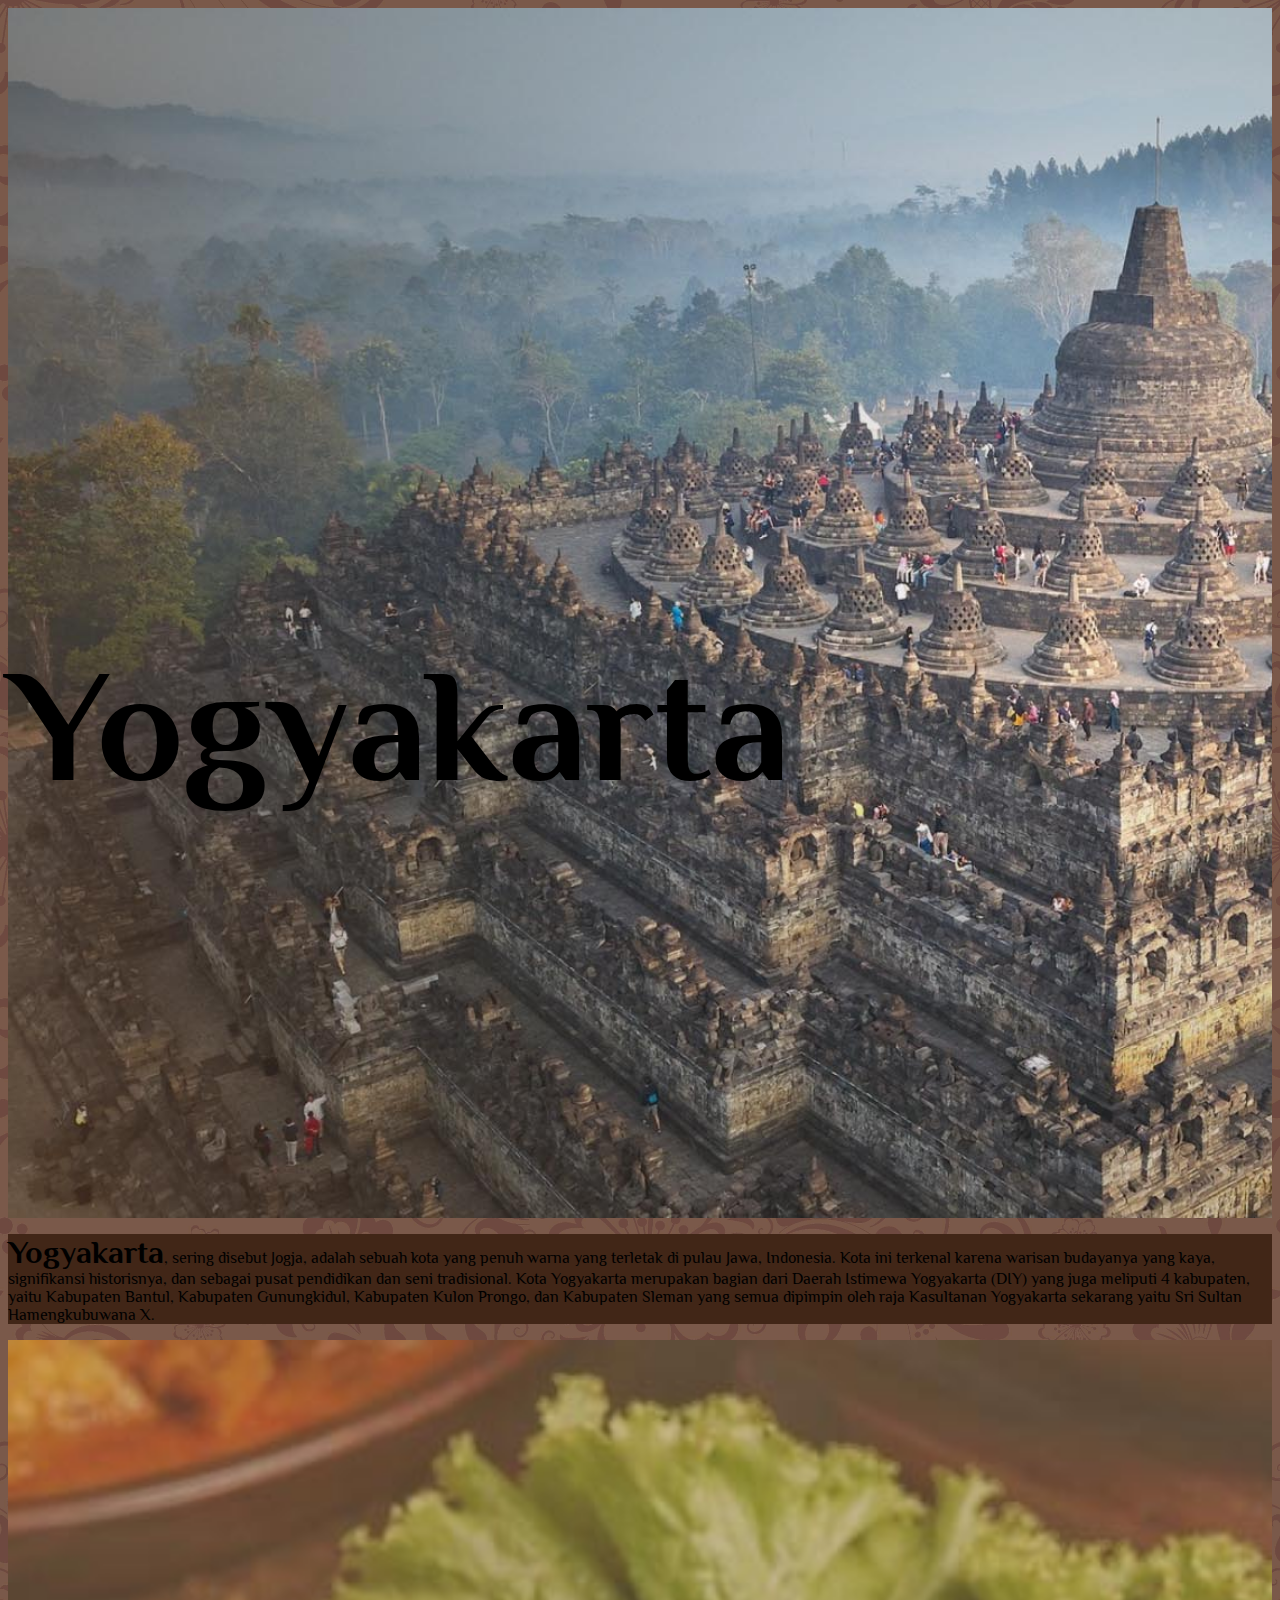
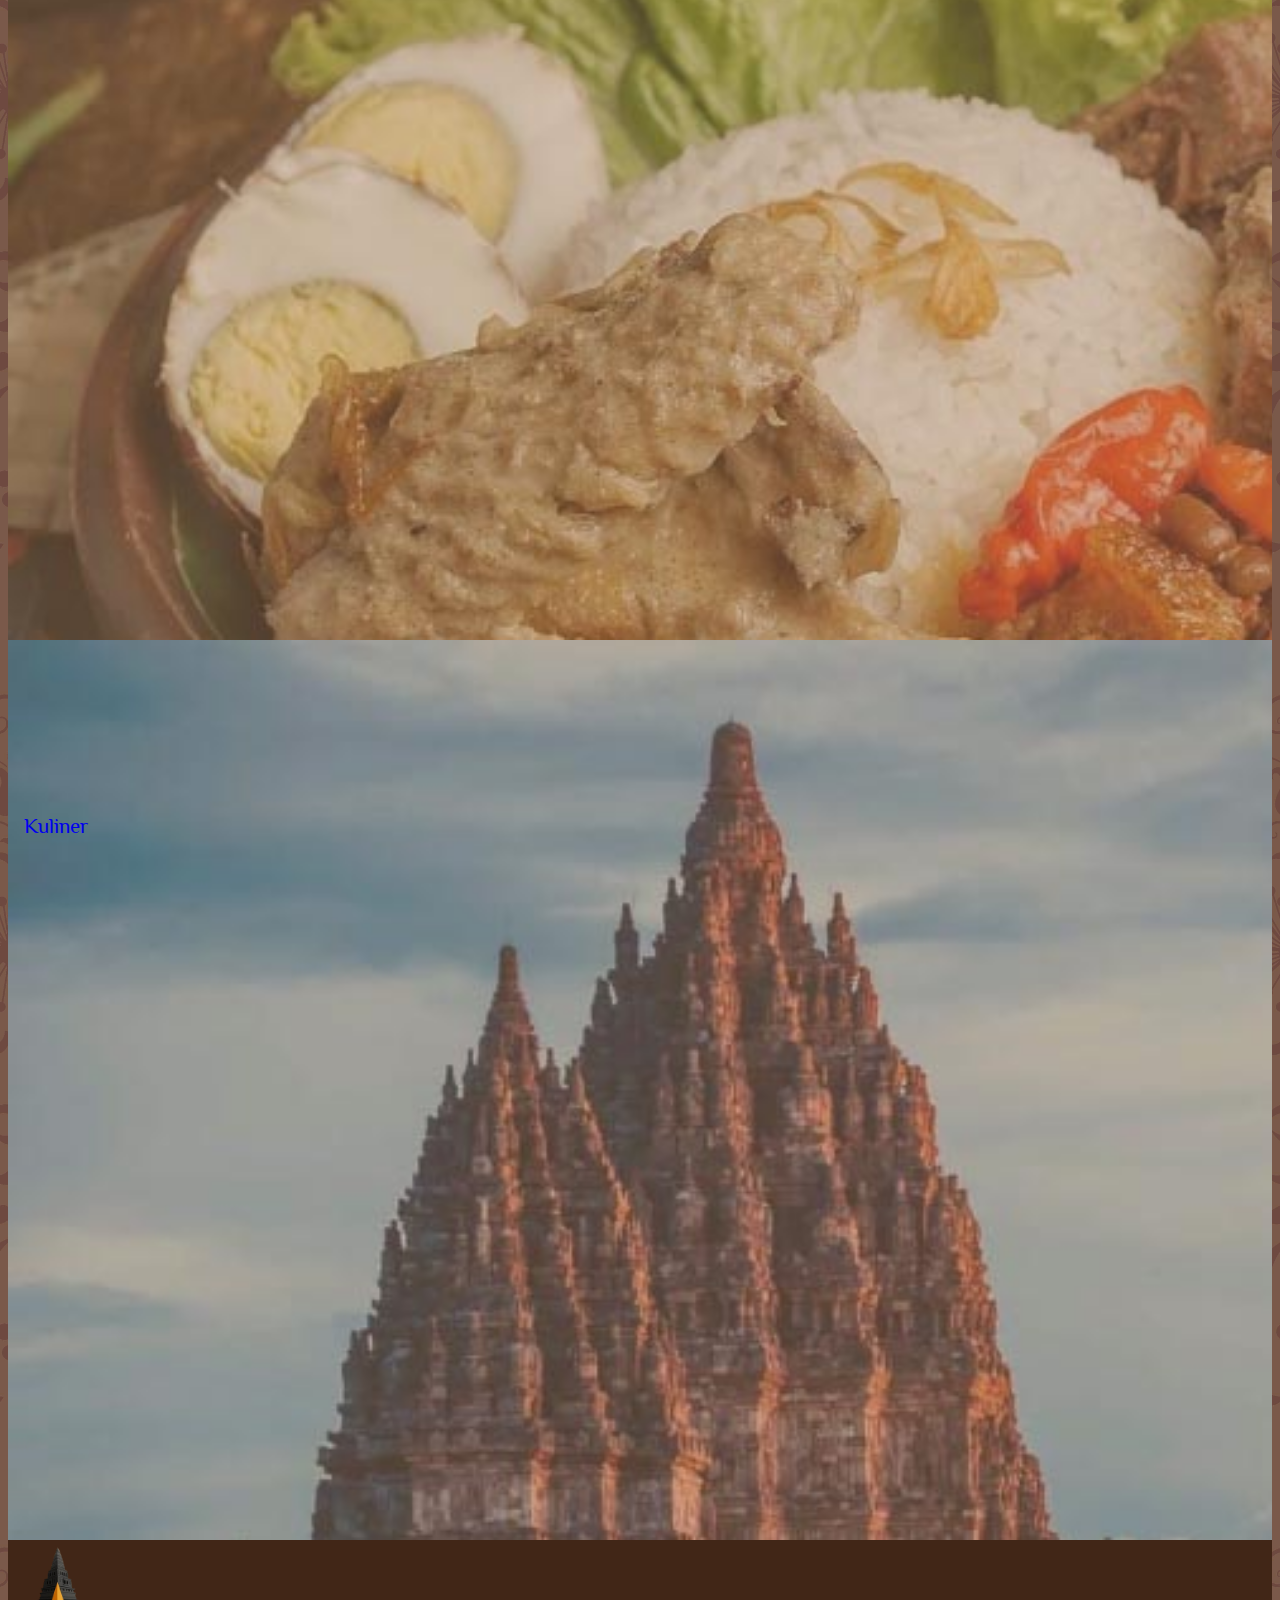
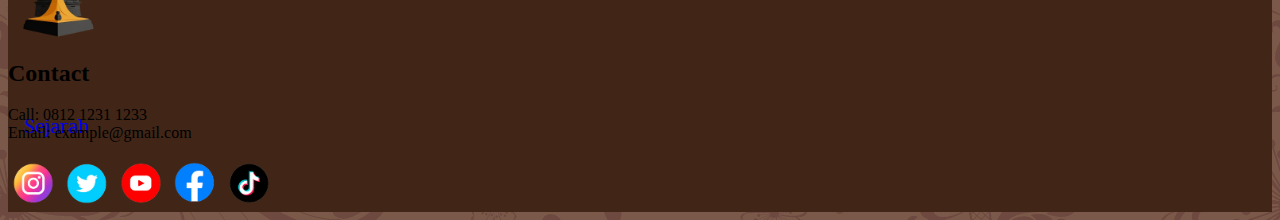
<file: index.html>
<html lang="en">
<head>
    <meta charset="UTF-8">
    <meta name="viewport" content="width=device-width, initial-scale=1.0">
    <title>Daerah Istimewa Yogyakarta | Home</title>
    <link href="https://cdn.jsdelivr.net/npm/bootstrap@5.3.2/dist/css/bootstrap.min.css" rel="stylesheet" integrity="sha384-T3c6CoIi6uLrA9TneNEoa7RxnatzjcDSCmG1MXxSR1GAsXEV/Dwwykc2MPK8M2HN" crossorigin="anonymous">
    <link rel="stylesheet" href="main.css">
    <link rel="icon" href="img/logo.png">
</head>
<body>
  <!--Thumbnail-->
  <div class="main_img">
    <h2 class="text_title text_center_md ps-md-5 text-light">Yogyakarta</h2>
  </div>

  <!--Penjelasan-->
  <div class="bg_dark tt">
    <p class="p-5 text-light"><strong>Yogyakarta</strong>, sering disebut Jogja, adalah sebuah kota yang penuh warna yang terletak di pulau Jawa, Indonesia. Kota ini terkenal karena warisan budayanya yang kaya, signifikansi historisnya, dan sebagai pusat pendidikan dan seni tradisional. Kota Yogyakarta merupakan bagian dari Daerah Istimewa Yogyakarta (DIY) yang juga meliputi 4 kabupaten, yaitu Kabupaten Bantul, Kabupaten Gunungkidul, Kabupaten Kulon Prongo, dan Kabupaten Sleman yang semua dipimpin oleh raja Kasultanan Yogyakarta sekarang yaitu Sri Sultan Hamengkubuwana X.</p>
  </div>

  <!--Menu-->
  <div class="container text-center  my-3">
    <div class="row gx-5">
      <div class="menu menu_food col-6 d-flex">
        <div class="menu_text">
          <a href="kuliner.html" class="d-flex justify-content-center hover_big">
            <span class="carousel-control-prev-icon"></span>
            <span class="text_arrow text-light tt">Kuliner</span>
          </a>
        </div>
      </div>
  
      <div class="menu menu_history col-6 d-flex">
        <div class="menu_text">
          <a href="sejarah.html" class="d-flex justify-content-center hover_big">
            <span class="carousel-control-prev-icon"></span>
            <span class="text_arrow text-light tt">Sejarah</span>
          </a>
        </div>
      </div>
    </div>
  </div>


  <!--footer-->
  <footer class="bg_dark">
    <div class="py-5 text-center text-light">
      <a href="index.html"><img class="foot_logo" src="img/logo.png"></a>
      <h2>Contact</h2>
      <p>Call: 0812 1231 1233<br>Email: example@gmail.com</p>
      <div class="row gx-0 justify-content-center">
        <a class="col-auto px-1" href=""><img src="img/icon2.png"></a>
        <a class="col-auto px-1" href=""><img src="img/icon3.png"></a>
        <a class="col-auto px-1" href=""><img src="img/icon4.png"></a>
        <a class="col-auto px-1" href=""><img src="img/icon1.png"></a>
        <a class="col-auto px-1" href=""><img src="img/icon5.png"></a>
      </div>
    </div>
  </footer>

  <!--Bootstrap Js-->
  <script src="https://cdn.jsdelivr.net/npm/@popperjs/core@2.11.8/dist/umd/popper.min.js" integrity="sha384-I7E8VVD/ismYTF4hNIPjVp/Zjvgyol6VFvRkX/vR+Vc4jQkC+hVqc2pM8ODewa9r" crossorigin="anonymous"></script>
  <script src="https://cdn.jsdelivr.net/npm/bootstrap@5.3.3/dist/js/bootstrap.min.js" integrity="sha384-0pUGZvbkm6XF6gxjEnlmuGrJXVbNuzT9qBBavbLwCsOGabYfZo0T0to5eqruptLy" crossorigin="anonymous"></script>
</body>
</html>
</file>
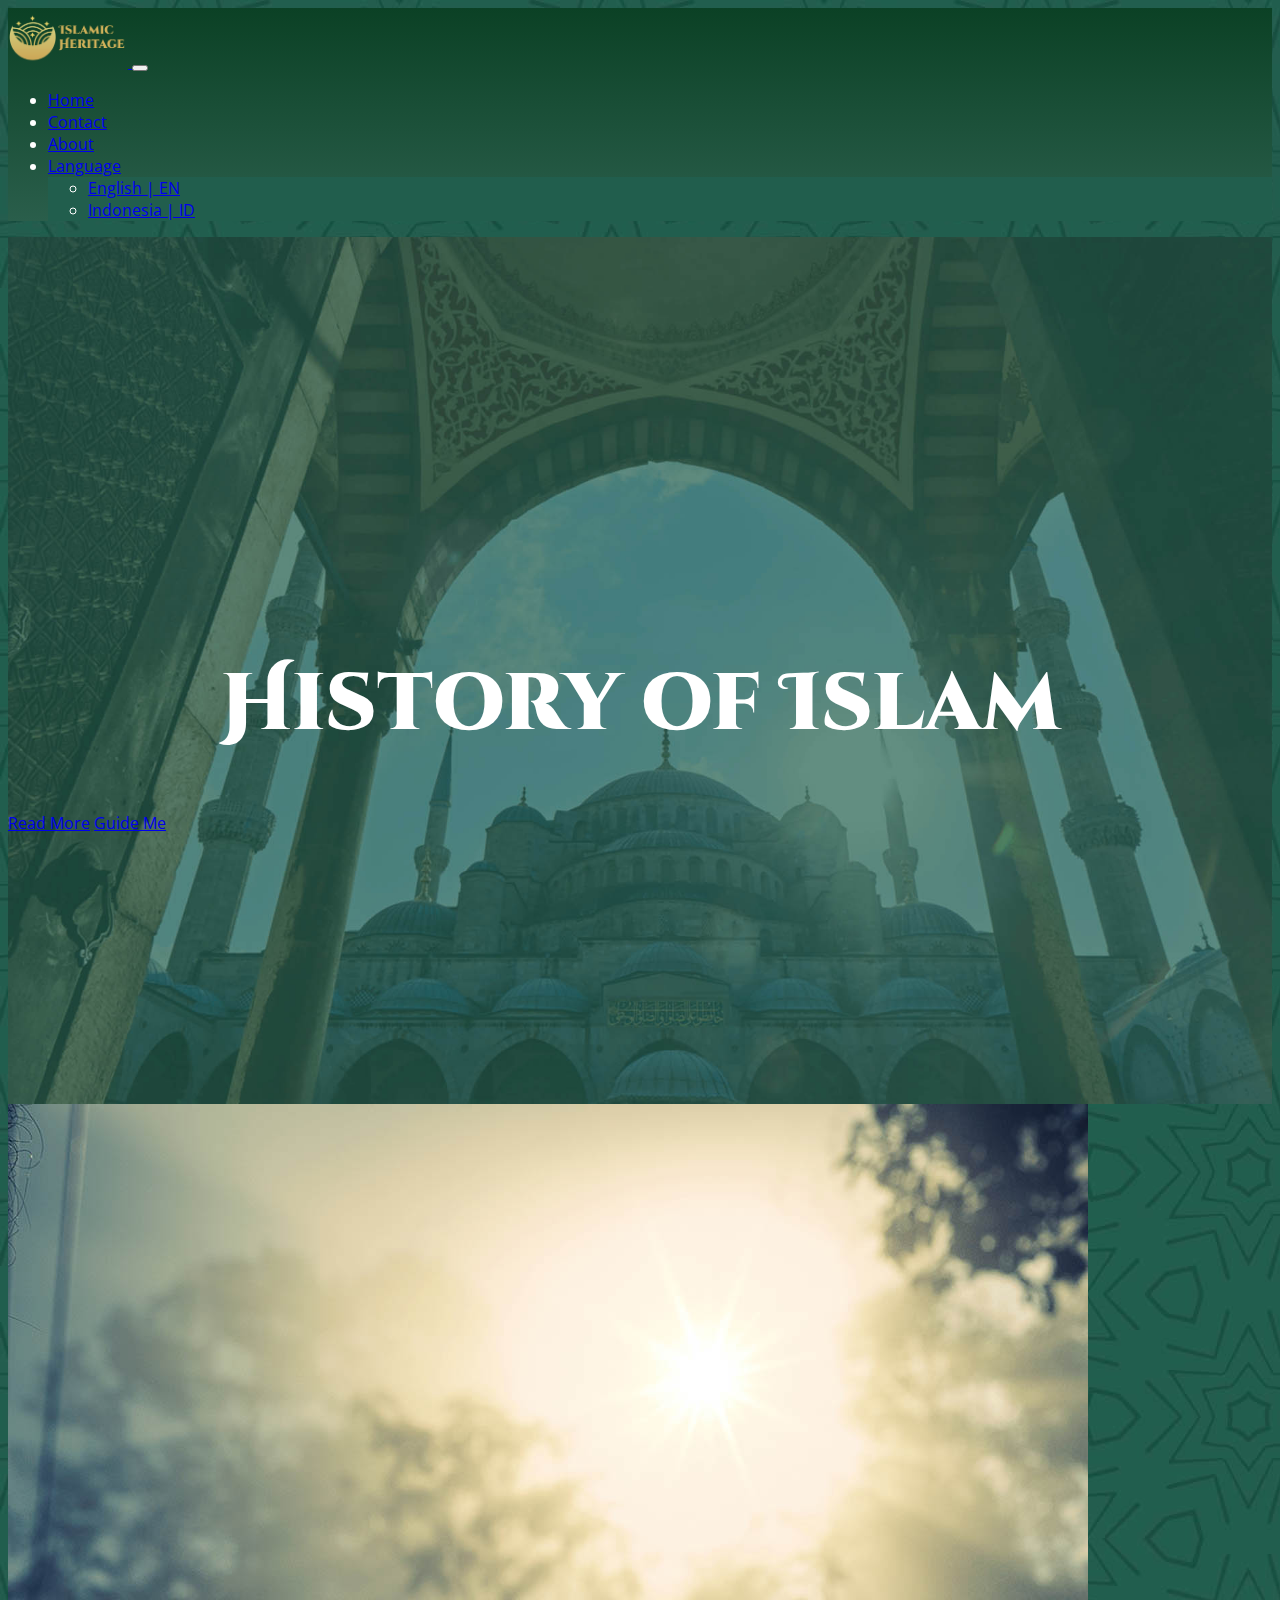
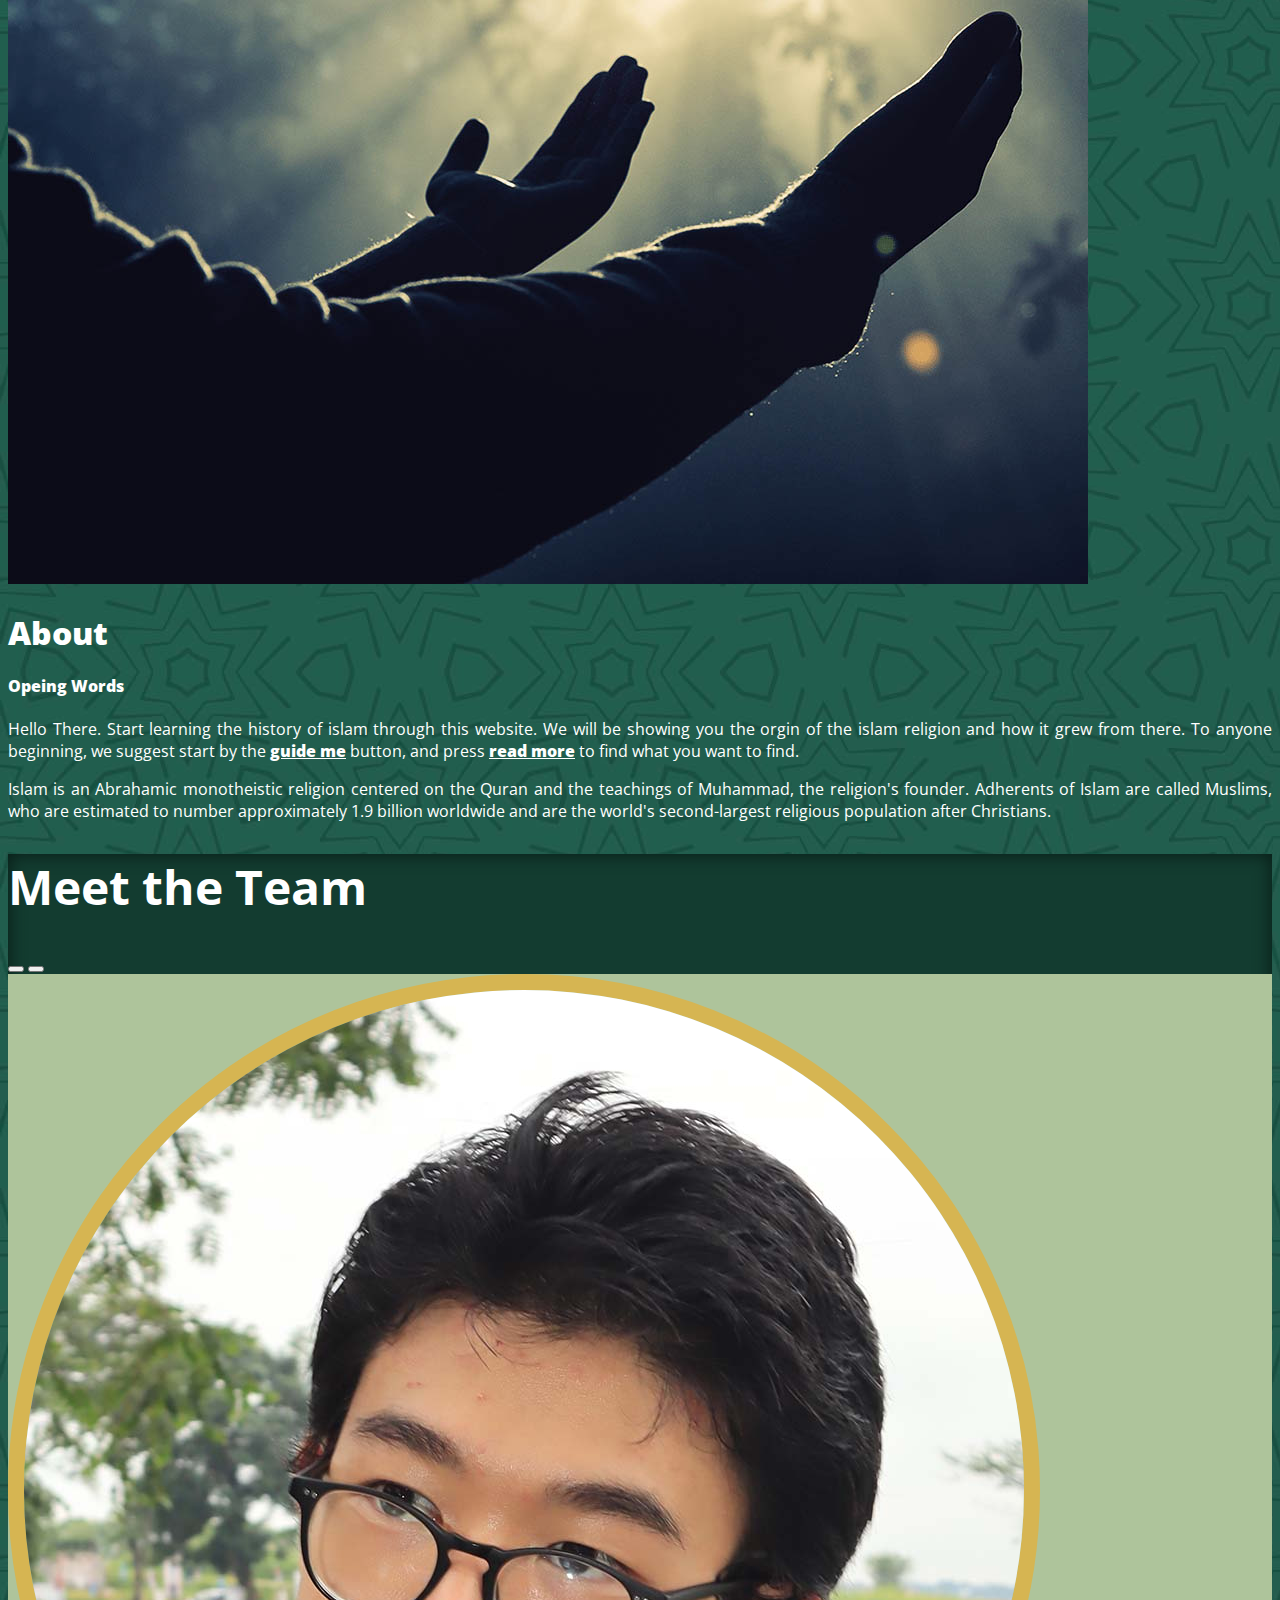
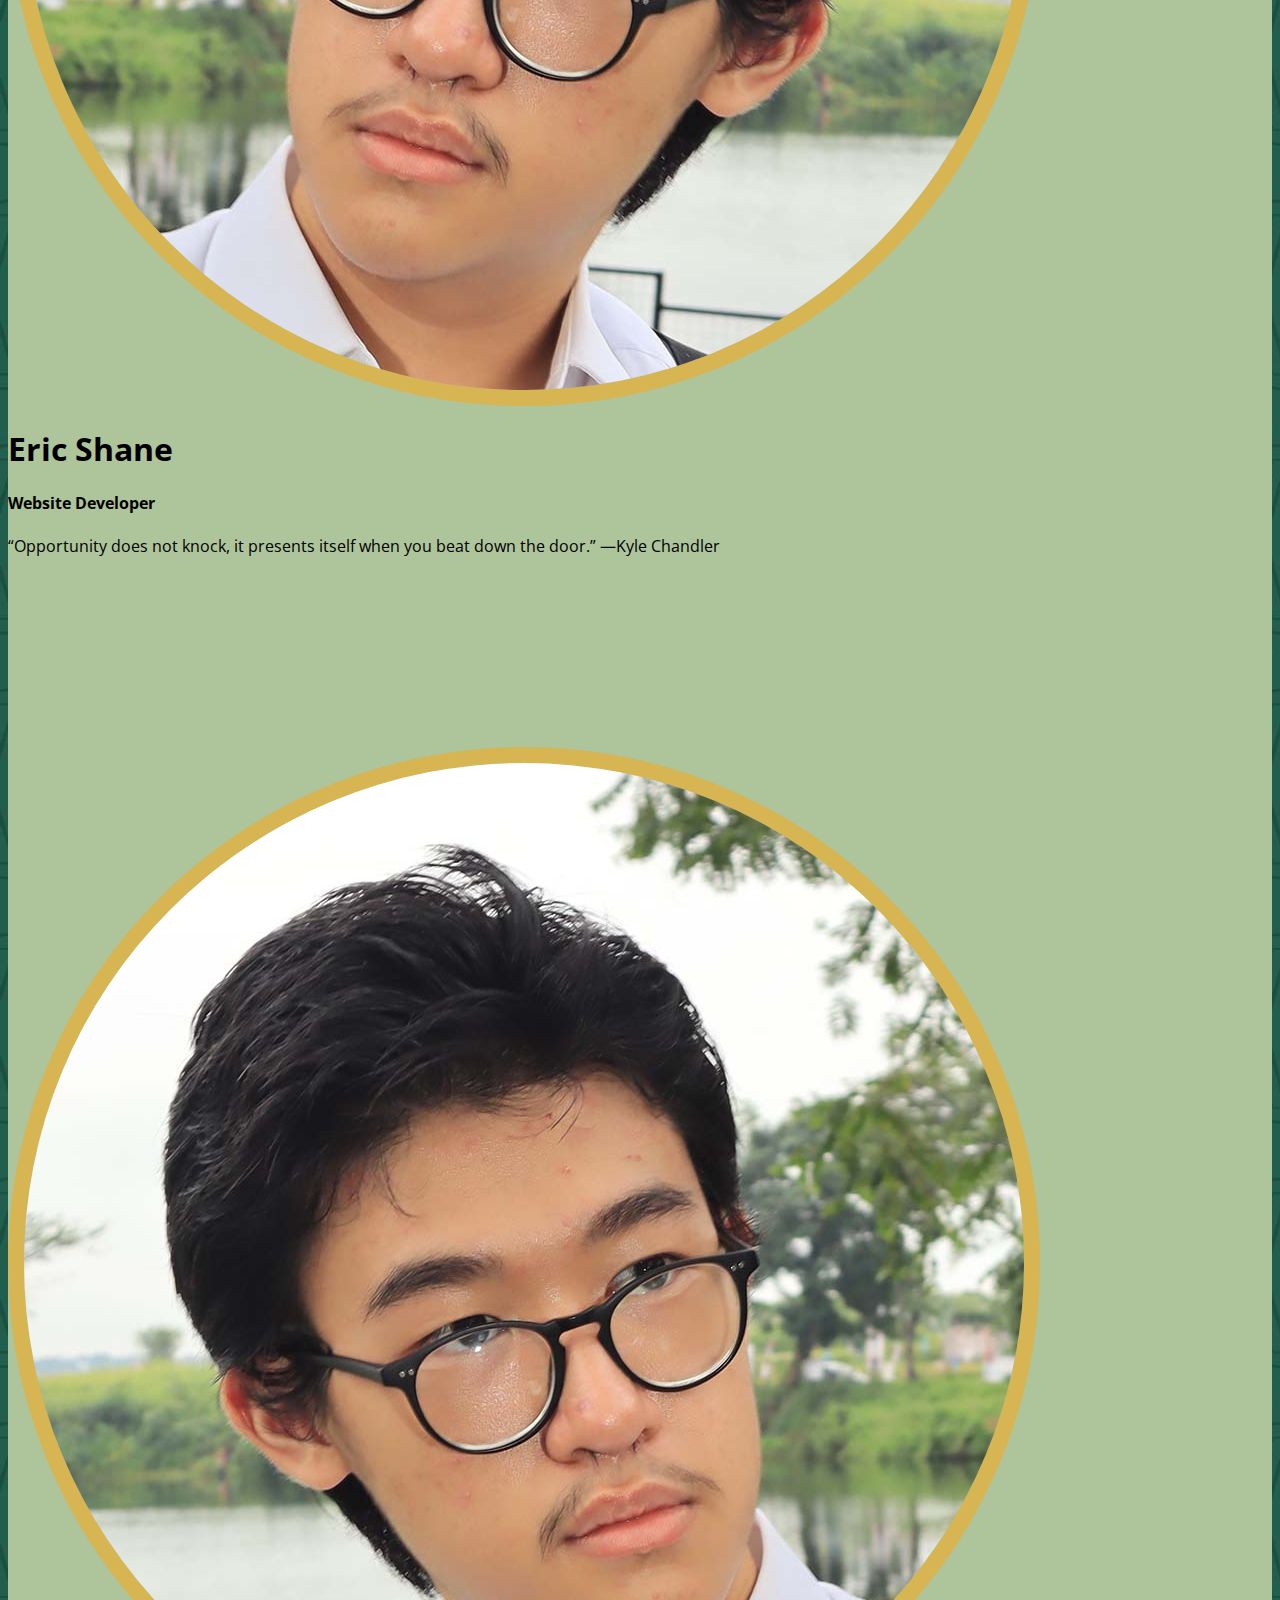
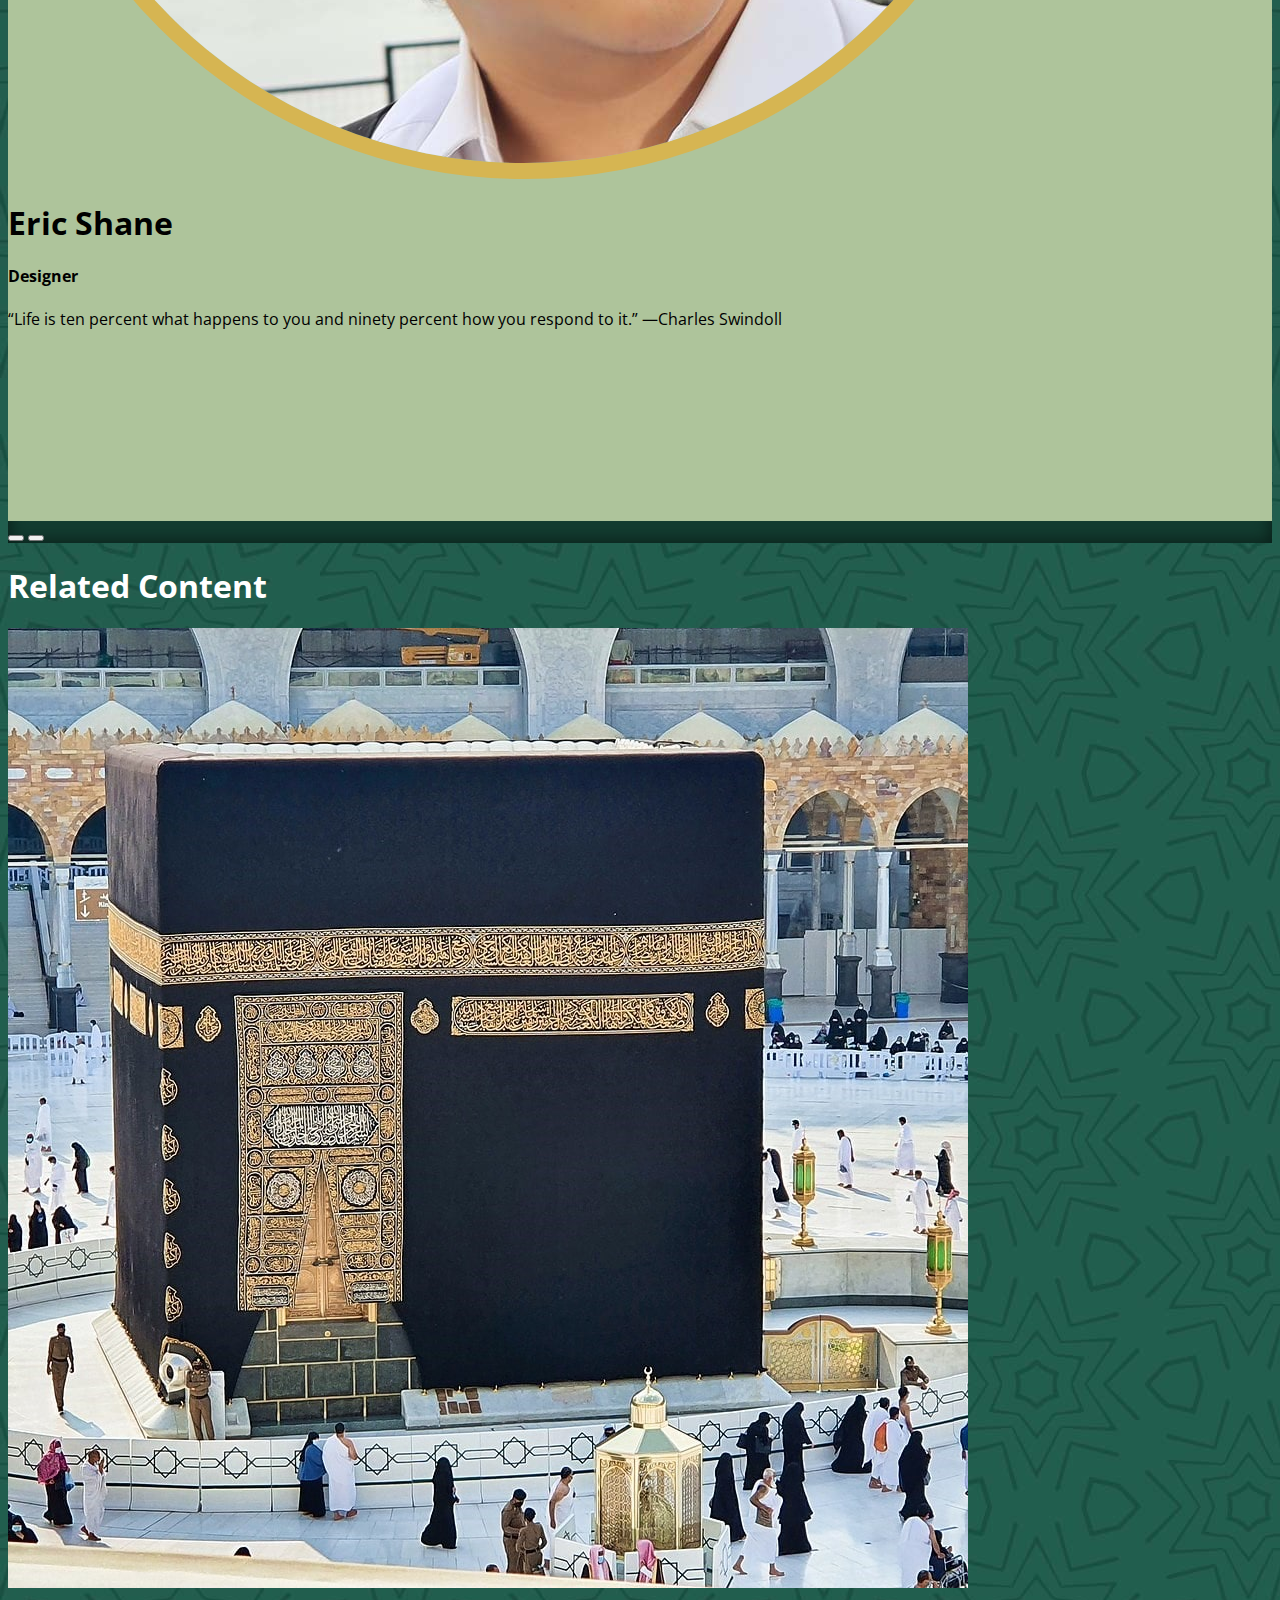
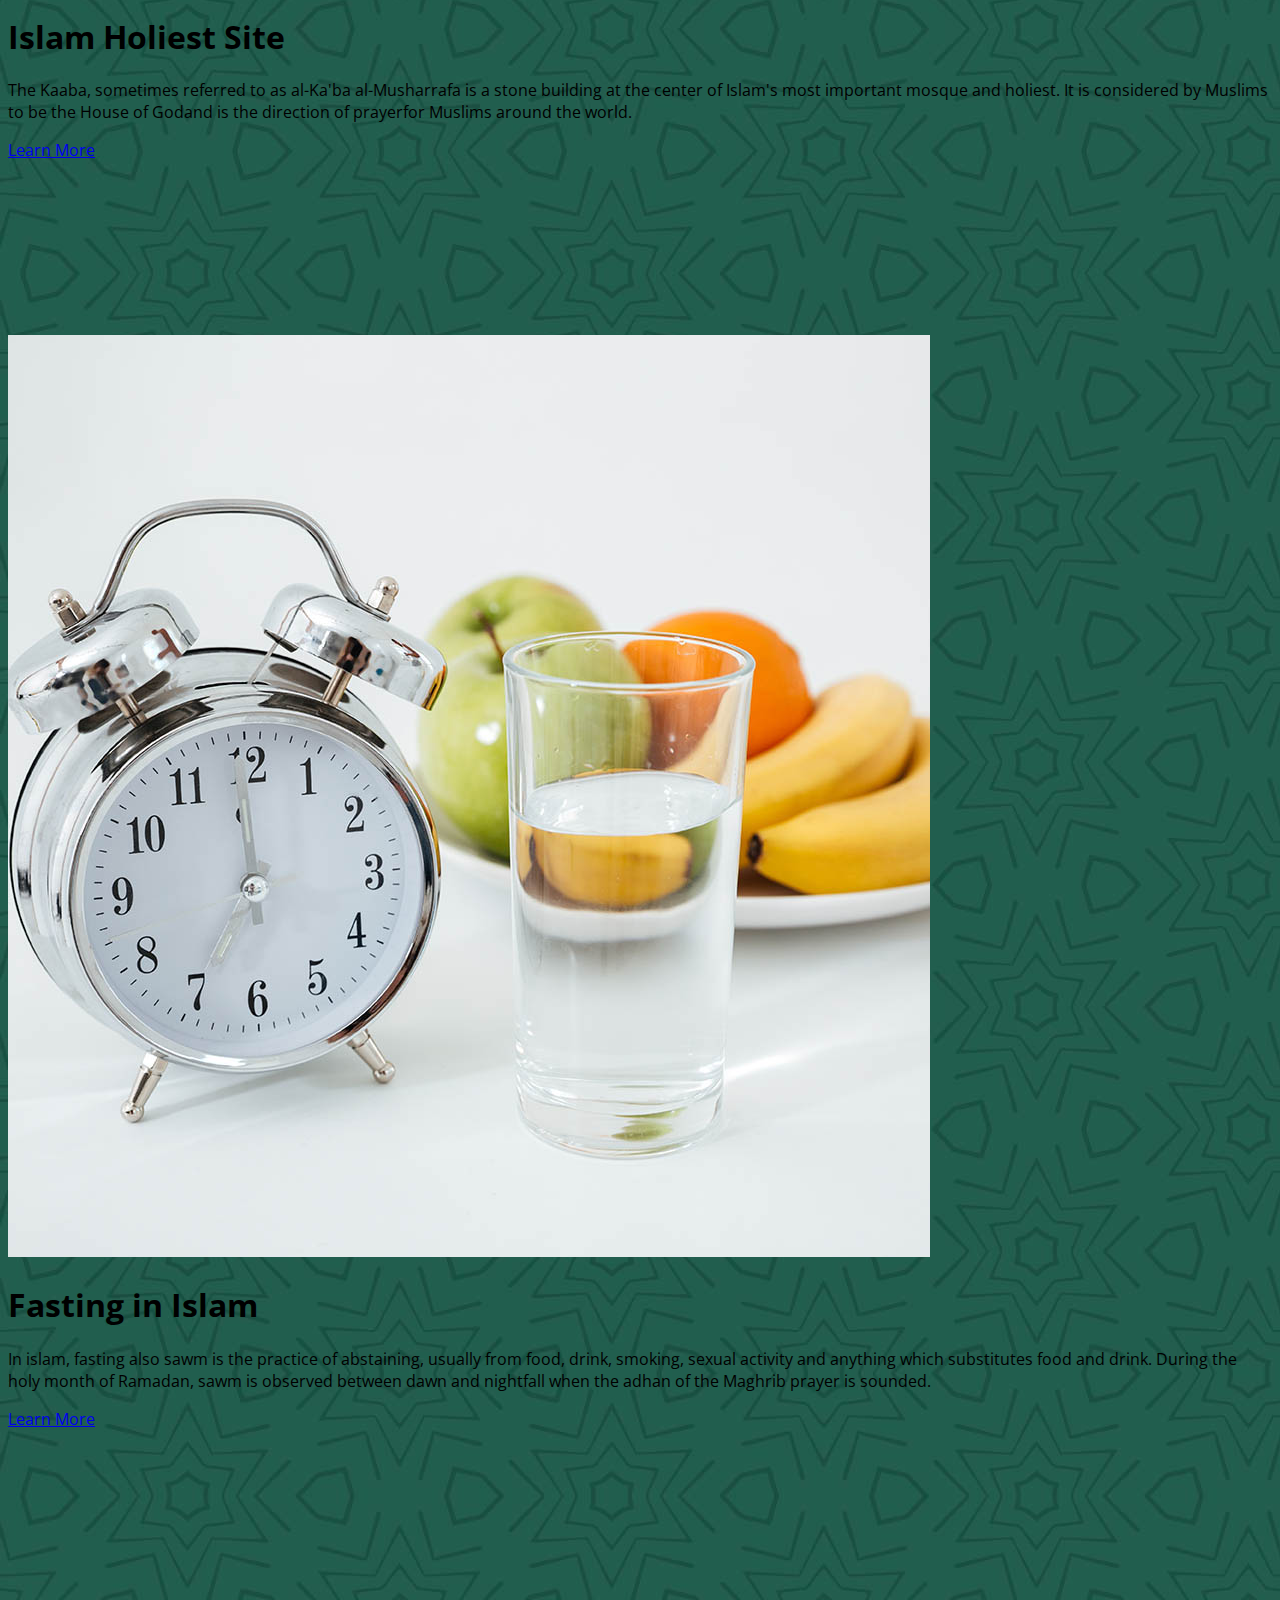
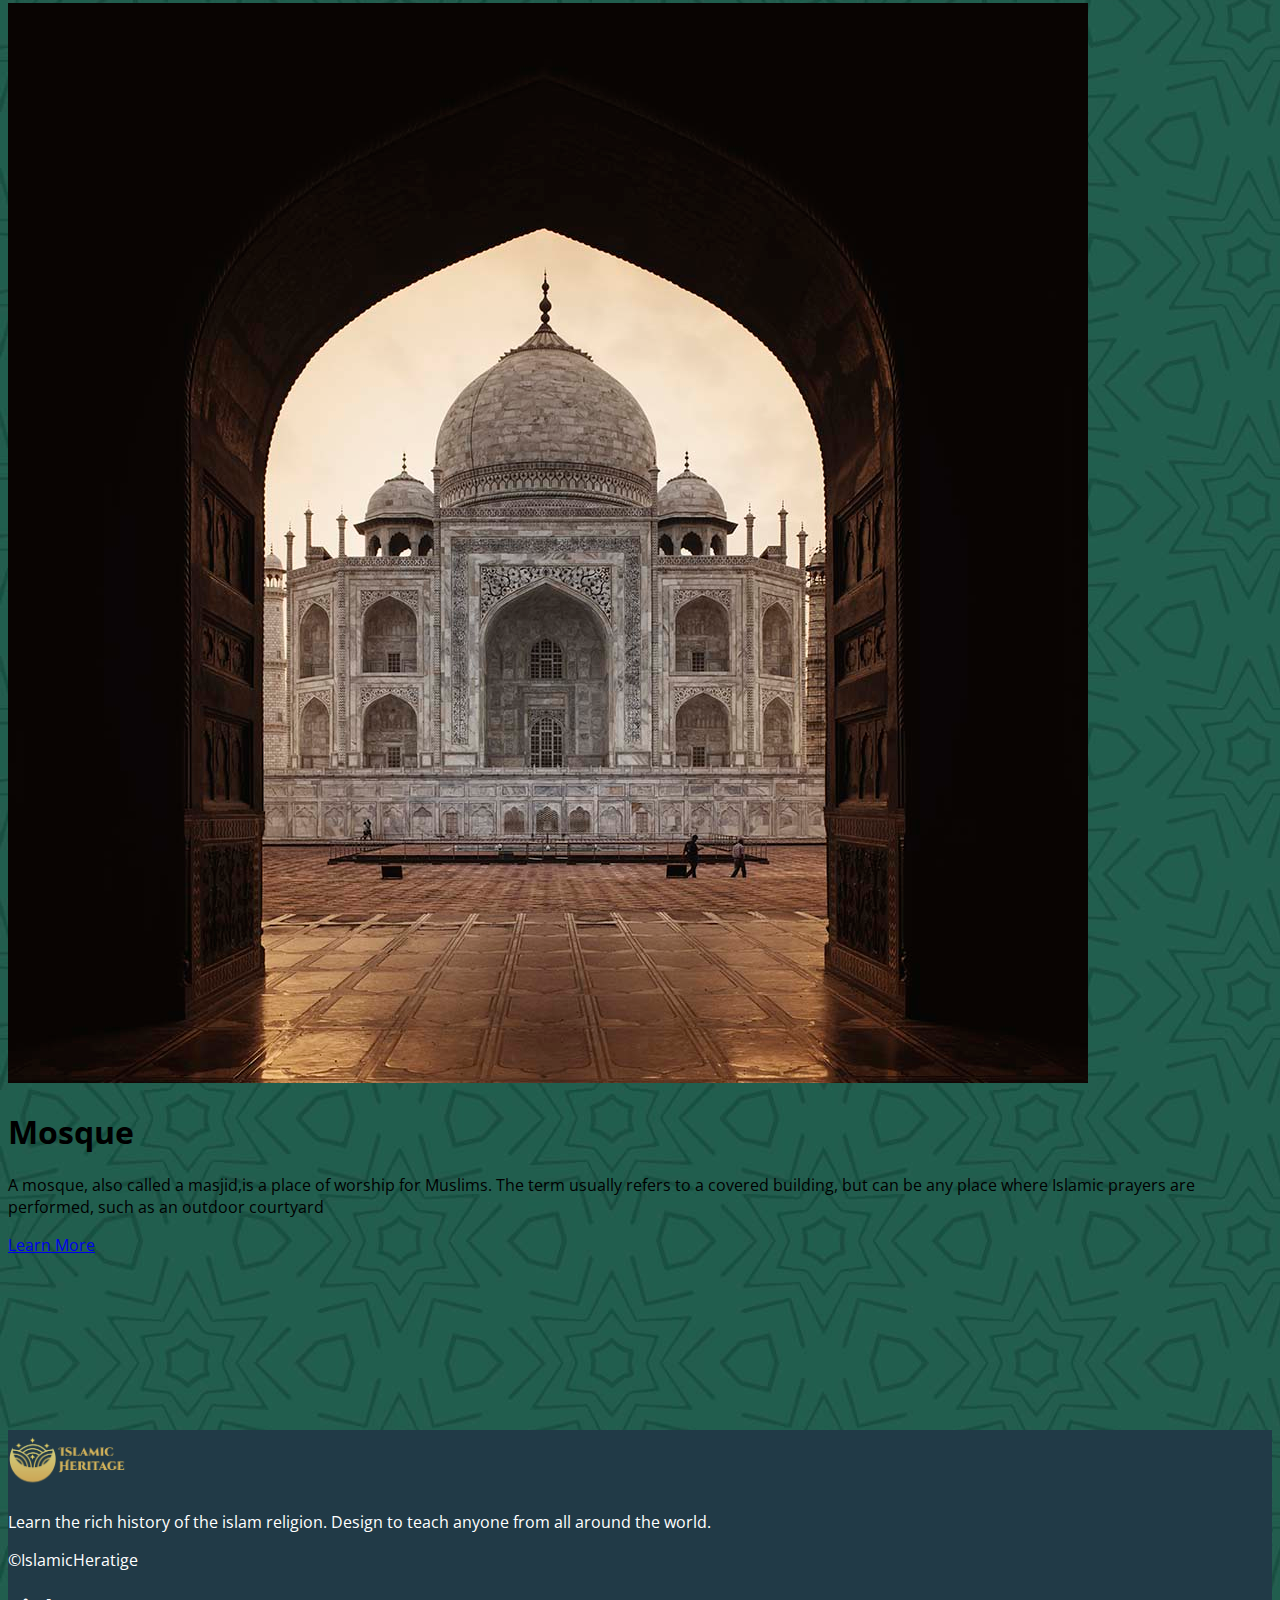
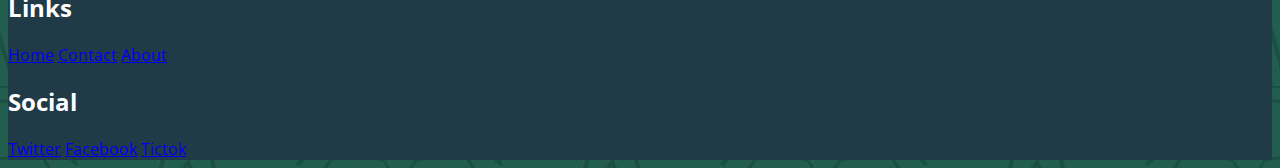
<file: Artqtion/index.html>
<!DOCTYPE html>
<html lang="en">
<head>
    <meta charset="UTF-8">
    <meta name="viewport" content="width=device-width, initial-scale=1.0">
    <title>Islamic Heritage | Home</title>
    <link rel="stylesheet" href="css/main.css">
    <link href="https://cdn.jsdelivr.net/npm/bootstrap@5.3.2/dist/css/bootstrap.min.css" rel="stylesheet" integrity="sha384-T3c6CoIi6uLrA9TneNEoa7RxnatzjcDSCmG1MXxSR1GAsXEV/Dwwykc2MPK8M2HN" crossorigin="anonymous">
    <link rel="icon" href="img/logo2.webp">
</head>
<body>
  <!--Navbar-->
  <nav class="navbar navbar-expand-md fixed-top nav_grad" data-bs-theme="dark">
      <div class="container-fluid">
          <a href="#" class="navbar-brand">
              <img src="img/logo1.png" alt="power" class="nav_img">
          </a>
          <button class="navbar-toggler" data-bs-toggle="collapse" data-bs-target="#navbarNav">
              <span class="navbar-toggler-icon"></span>
          </button>
          <div class="collapse navbar-collapse" id="navbarNav">
              <ul class="navbar-nav">
                  <li class="nav-item nav-underline mx-2">
                      <a href="#" class="nav-link">Home</a>
                  </li>
                  <li class="nav-item nav-underline mx-2">
                      <a href="#" class="nav-link">Contact</a>
                  </li>
                  <li class="nav-item nav-underline mx-2">
                      <a href="#" class="nav-link">About</a>
                  </li>
                  <li class="nav-item nav-underline mx-2 dropdown">
                    <a href="#" class="nav-link dropdown-toggle" data-bs-toggle="dropdown">Language</a>
                    <ul class="dropdown-menu bg_dropdown border-3">
                      <li><a href="#" class="dropdown-item">English | EN</a></li>
                      <li><a href="#" class="dropdown-item">Indonesia | ID</a></li>
                    </ul>
                  </li>
              </ul>
          </div>
      </div>
  </nav>

  <!--Thumbnail-->
  <div class="main_img"> 
    <h1 class="text_white fs_lg">History of Islam</h1>
    <div class="my-5 d-flex justify-content-center">
      <a class="btn btn-outline-light mx-2" href="#">Read More</a>
      <a class="btn btn-outline-light mx-2" href="#">Guide Me</a>
    </div>
  </div>  

  <!--About Website-->
  <div>
    <div class="container py-5">
      <div class="row">
        <span class="col-lg-1"></span>
        <img src="img/pray.jpg" class="col-md-4 col-lg-3 col-7">
        <span class="col-md-1"></span>
        <span class="col-md-6 col-12 mt-3 text-break text_white text_justify">
          <h1 class="pb-2 bl">About</h1>
          <h4 class="pb-3 bl">Opeing Words</h4>
          <p class=" lh-md fs-5">Hello There. Start learning the history of islam through this website. We will be showing you the orgin of the islam religion and how it grew from there. To anyone beginning, we suggest start by the <a href="#" class="bl text_white link-underline-light link-underline-opacity-0 link-underline-opacity-100-hover link-offset-2">guide me</a> button, and press <a href="#" class="bl text_white link-underline-light link-underline-opacity-0 link-underline-opacity-100-hover link-offset-2">read more</a> to find what you want to find. </p>
        </span>
        <span class="col-md-1"></span>
        <span class="col-md-1"></span>
        <span class="col-md-10 col-12 mt-5 fs-5 text-break text_white text_justify">
          <p>Islam is an Abrahamic monotheistic religion centered on the Quran and the teachings of Muhammad, the religion's founder. Adherents of Islam are called Muslims, who are estimated to number approximately 1.9 billion worldwide and are the world's second-largest religious population after Christians.</p>
        </span>
        <span class="col-md-1"></span>
      </div>
    </div>
  </div>

  <!--Meet The Team-->
  <div class="bg_dark">
    <div class="container py-5">
      <h1 class="text-center my-3 heading_1">Meet the Team</h1>
      <div class="carousel slide" id="teamCarousel" data-bs-touch="false">
        <div class="carousel-indicators">
          <button data-bs-target="#teamCarousel" data-bs-slide-to="0" class="active"></button>
          <button data-bs-target="#teamCarousel" data-bs-slide-to="1"></button>
        </div>
        <!--Do not Open-->
        <div class="carousel-inner">
          <div class="carousel-item active">
            <!--Card-->
            <div class="row justify-content-center ">
              <div class="col-xl-4 col-md-6 col-12">
                <div class="card bg_card shadow-lg ">
                  <span class="justify-content-center d-flex">
                    <img src="img/me.jpg" alt="Profile" class="prof_img col-6 col-md-8 col-lg-10 my-4">
                  </span>
                  <div class="card-body pb-4 card_fix_h">
                    <h1>Eric Shane</h1>
                    <h4>Website Developer</h4>
                    <p>“Opportunity does not knock, it presents itself when you beat down the door.” —Kyle Chandler </p>
                  </div>
                </div>
              </div>
            </div>
          </div>
          <div class="carousel-item">
            <!--Card-->
            <div class="row justify-content-center ">
              <div class="col-xl-4 col-md-6 col-12">
                <div class="card bg_card shadow-lg  ">
                  <span class="justify-content-center d-flex">
                    <img src="img/me.jpg" alt="Profile" class="prof_img col-6 col-md-8 col-lg-10 my-4 img_mirror">
                  </span>
                  <div class="card-body pb-4 card_fix_h">
                    <h1>Eric Shane</h1>
                    <h4>Designer</h4>
                    <p>“Life is ten percent what happens to you and ninety percent how you respond to it.” —Charles Swindoll</p>
                  </div>
                </div>
              </div>
            </div>
          </div>        
        </div>
        <button class="carousel-control-prev" data-bs-target="#teamCarousel" data-bs-slide="prev">
          <span class="carousel-control-prev-icon"></span>
        </button>
        <button class="carousel-control-next" data-bs-target="#teamCarousel" data-bs-slide="next">
          <span class="carousel-control-next-icon"></span>
        </button>
      </div>
    </div>
  </div>

  <!-- Other related content -->
  <div class="container p-5">
    
    <h1 class="text-center my-3 text_white">Related Content</h1>

    <div class="row row-cols-md-3 row-cols-1">
      <div class="col my-3 ">
        <div class="card">
          <img src="img/kabba.jpg" class="card-img-top" alt="image">
          <div class="card-body card_fix_h">
            <h1 class="card-tittle">Islam Holiest Site</h1>
            <p class="card-text">The Kaaba, sometimes referred to as al-Ka'ba al-Musharrafa is a stone building at the center of Islam's most important mosque and holiest. It is considered by Muslims to be the House of Godand is the direction of prayerfor Muslims around the world.</site></p>
            <a href="#" class="btn btn-outline-dark">Learn More</a>
          </div>
        </div>
      </div>
      
      <div class="col my-3">
        <div class="card ">
          <img src="img/alarm.jpg" class="card-img-top" alt="image">
          <div class="card-body card_fix_h">
            <h1 class="card-tittle">Fasting in Islam</h1>
            <p class="card-text">In islam, fasting also sawm is the practice of abstaining, usually from food, drink, smoking, sexual activity and anything which substitutes food and drink. During the holy month of Ramadan, sawm is observed between dawn and nightfall when the adhan of the Maghrib prayer is sounded.</p>
            <a href="#" class="btn btn-outline-dark">Learn More</a>
          </div>
        </div>
      </div>
  
      <div class="col my-3">
        <div class="card ">
          <img src="img/mosque.jpg" class="card-img-top" alt="image">
          <div class="card-body card_fix_h">
            <h1 class="card-tittle">Mosque</h1>
            <p class="card-text">A mosque, also called a masjid,is a place of worship for Muslims. The term usually refers to a covered building, but can be any place where Islamic prayers are performed, such as an outdoor courtyard</p>
            <a href="#" class="btn btn-outline-dark">Learn More</a>
          </div>
        </div>
      </div>
    </div>
  </div>

  <!--Footer-->
  <footer class="p-5 ">
    <div class="row pb-2">
      <div class="col-md-4 col-12 pb-3">
        <a href="#"><img src="img/logo1.png" alt="image" height="60" width="120" class="mb-1"></a>
        <p class="text-body-light">Learn the rich history of the islam religion. Design to teach anyone from all around the world.</p>
        <p>&copyIslamicHeratige</p>
      </div>
      <div class="col-md-2"></div>
      <div class="col-md-3 col-6">
        <h2>Links</h2>
        <a href="#" class="nav-link">Home</a>
        <a href="#" class="nav-link">Contact</a>
        <a href="#" class="nav-link">About</a>
      </div>
      <div class="col-md-3 col-6">
        <h2>Social</h2>
        <a href="#" class="nav-link">Twitter</a>
        <a href="#" class="nav-link">Facebook</a>
        <a href="#" class="nav-link">Tictok</a>
      </div>
    </div>
  </footer>

  <!--Bootstrap Js-->
  <script src="https://cdn.jsdelivr.net/npm/@popperjs/core@2.11.8/dist/umd/popper.min.js" integrity="sha384-I7E8VVD/ismYTF4hNIPjVp/Zjvgyol6VFvRkX/vR+Vc4jQkC+hVqc2pM8ODewa9r" crossorigin="anonymous"></script>
  <script src="https://cdn.jsdelivr.net/npm/bootstrap@5.3.3/dist/js/bootstrap.min.js" integrity="sha384-0pUGZvbkm6XF6gxjEnlmuGrJXVbNuzT9qBBavbLwCsOGabYfZo0T0to5eqruptLy" crossorigin="anonymous"></script>
</body>
</html>
</file>
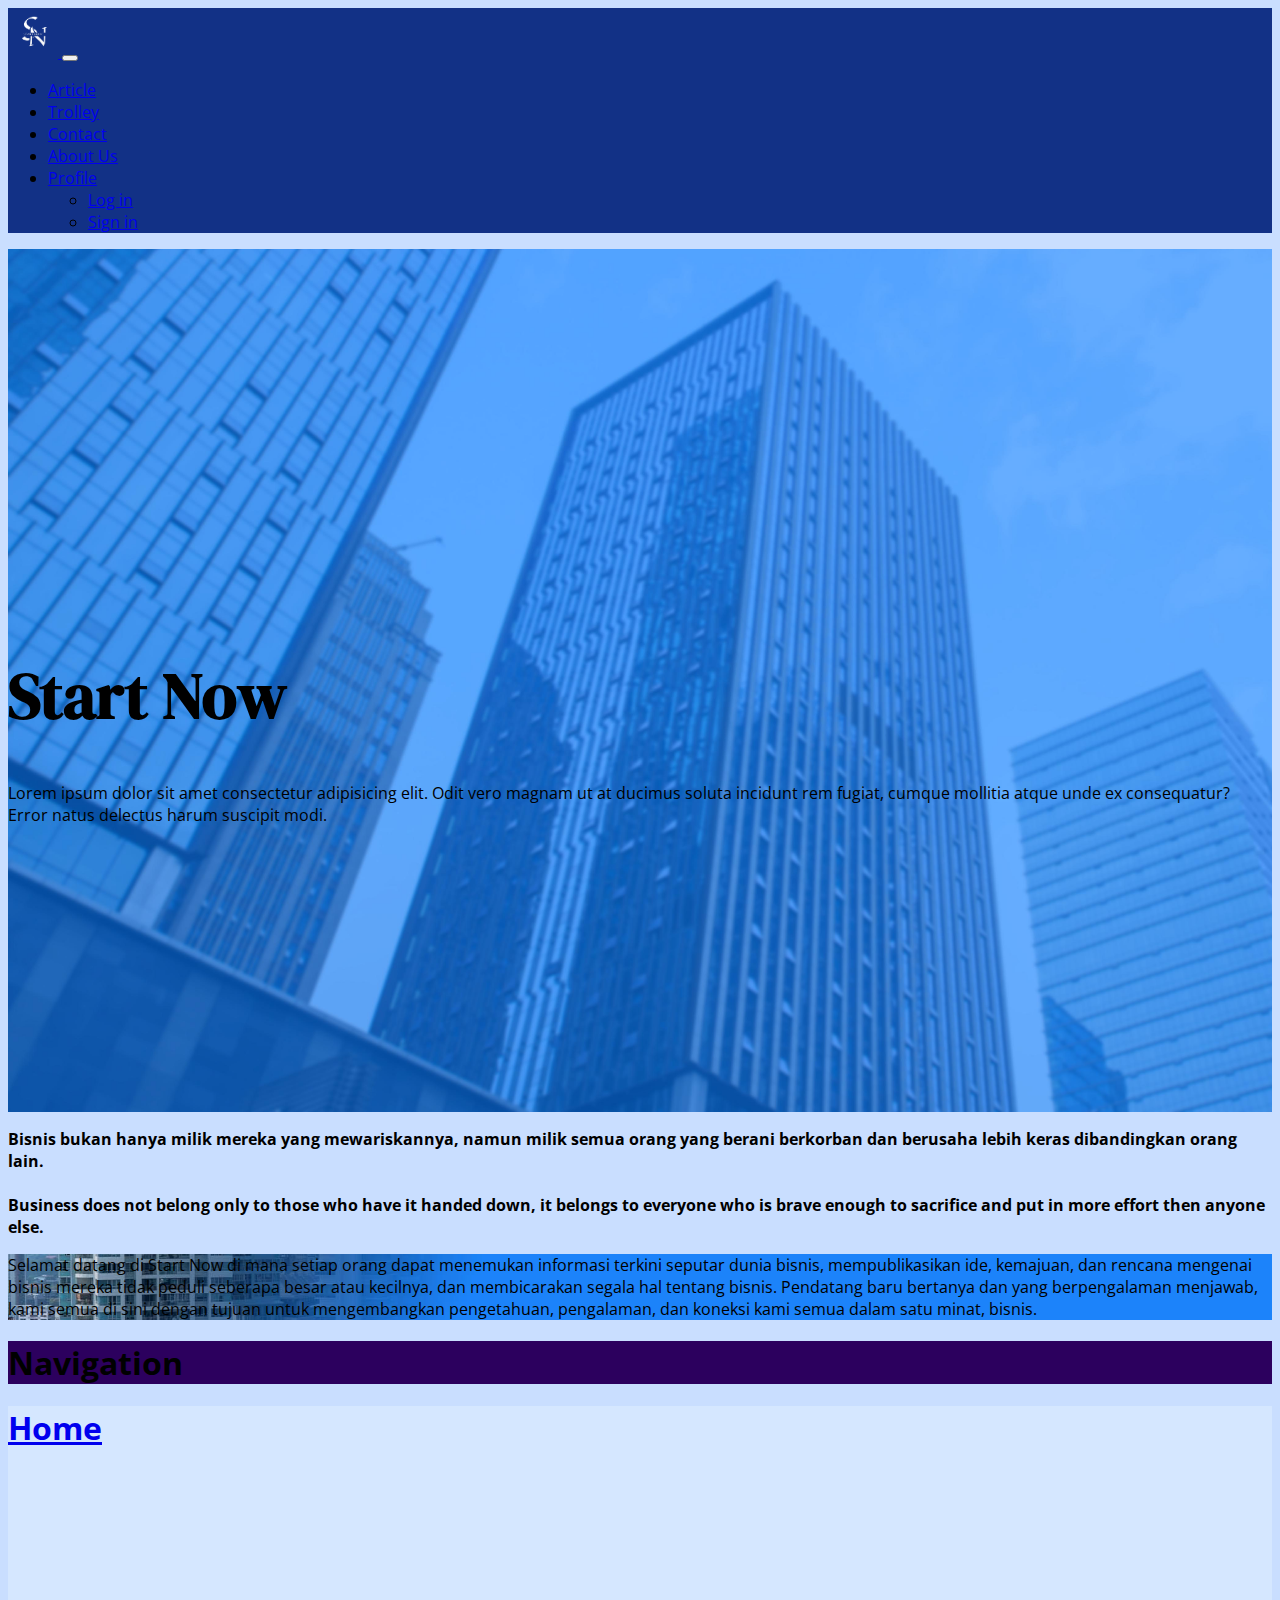
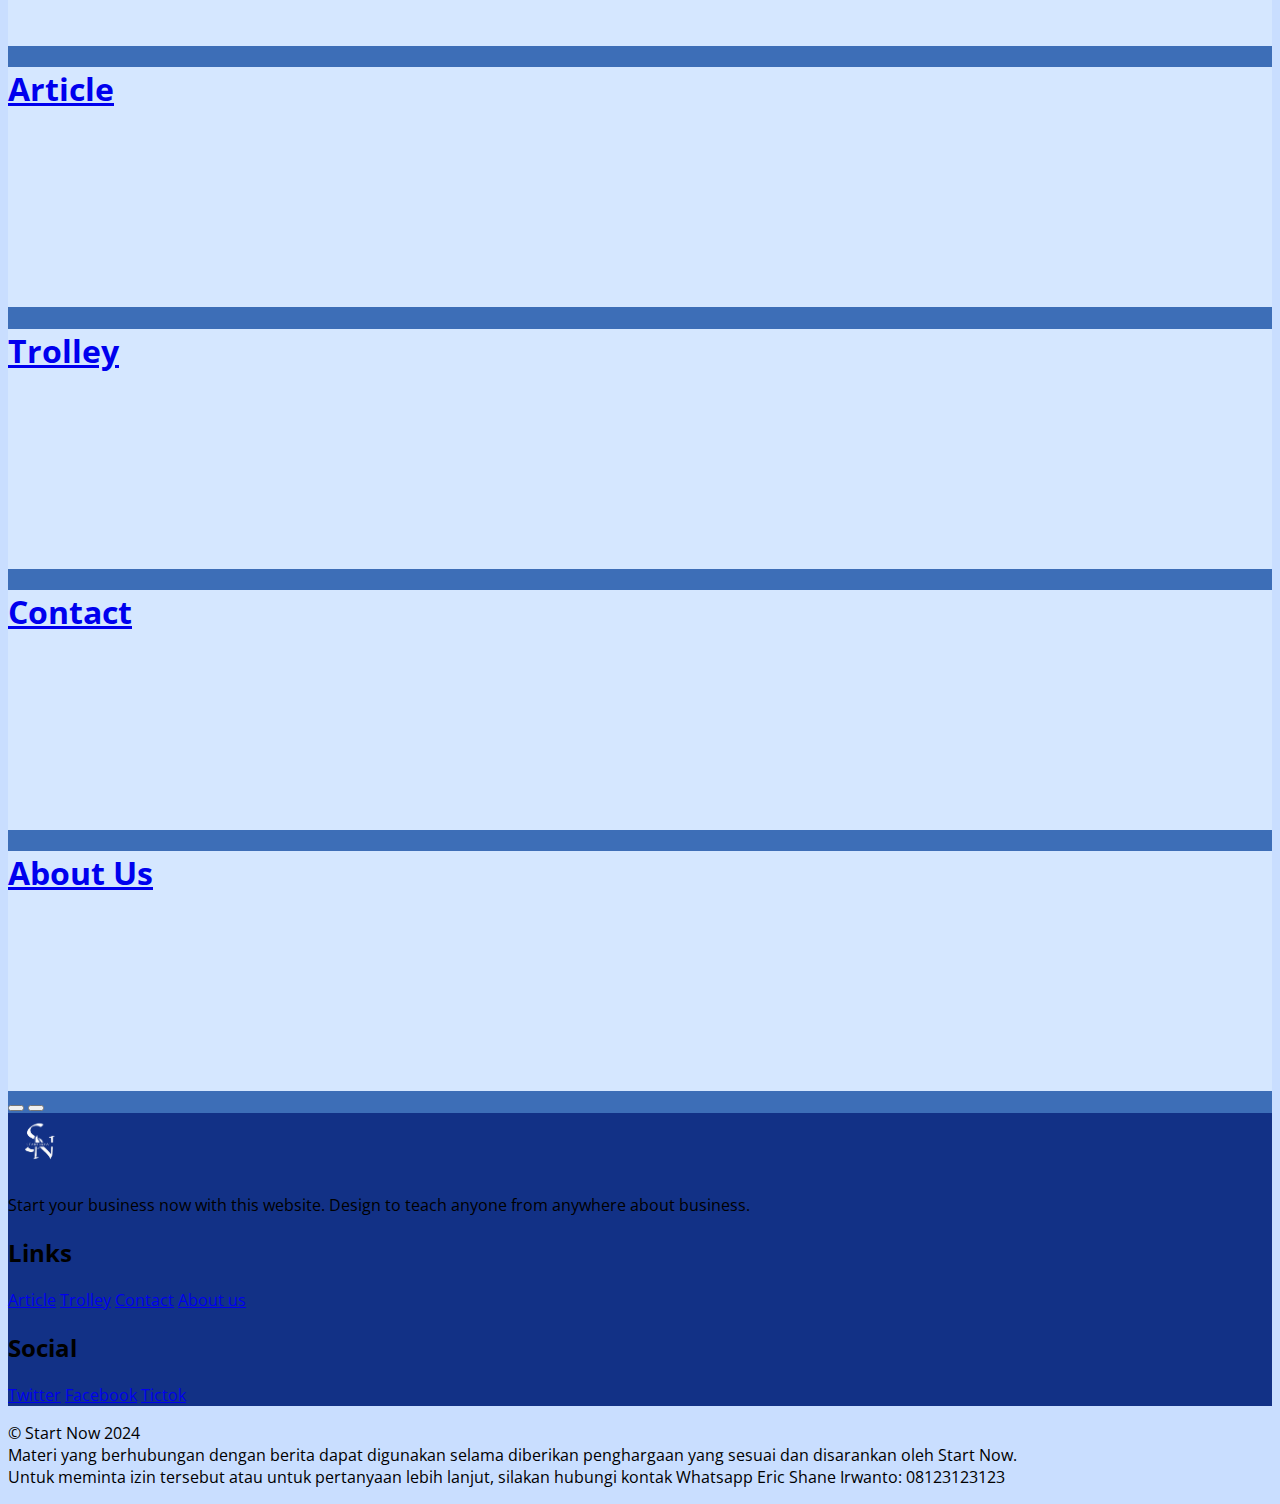
<file: FICPACT/index.html>
<!DOCTYPE html>
<html lang="en">
<head>
    <meta charset="UTF-8">
    <meta name="viewport" content="width=device-width, initial-scale=1.0">
    <title>Start Now | Home</title>
    <link href="https://cdn.jsdelivr.net/npm/bootstrap@5.3.2/dist/css/bootstrap.min.css" rel="stylesheet" integrity="sha384-T3c6CoIi6uLrA9TneNEoa7RxnatzjcDSCmG1MXxSR1GAsXEV/Dwwykc2MPK8M2HN" crossorigin="anonymous">
    <link rel="stylesheet" href="main.css">
    <link rel="icon" href="img/logo_1.png">
</head>
<body>

<!--Navbar-->
<nav class="navbar navbar-expand-md fixed-top bg_main" data-bs-theme="dark">
  <div class="container-fluid">
      <a href="index.html" class="navbar-brand">
          <img src="img/logo_3.png" alt="power" class="nav_img" style="height:50px; width: 50px;">
      </a>
      <button class="navbar-toggler" data-bs-toggle="collapse" data-bs-target="#navbarNav">
          <span class="navbar-toggler-icon"></span>
      </button>
      <div class="collapse navbar-collapse" id="navbarNav">
          <ul class="navbar-nav">
              <li class="nav-item nav-underline mx-2">
                  <a href="article.html" class="nav-link">Article</a>
              </li>
              <li class="nav-item nav-underline mx-2">
                <a href="insta.html" class="nav-link">Trolley</a>
              </li>
              <li class="nav-item nav-underline mx-2">
                  <a href="contact.html" class="nav-link">Contact</a>
              </li>
              <li class="nav-item nav-underline mx-2">
                  <a href="about.html" class="nav-link">About Us</a>
              </li>
              <li class="nav-item nav-underline mx-2 dropdown">
                  <a href="#" class="nav-link dropdown-toggle" data-bs-toggle="dropdown">Profile</a>
                  <ul class="dropdown-menu bg_main border-3">
                    <li><a href="admin.html" class="dropdown-item hover_light_bg">Log in</a></li>
                    <li><a href="admin.html" class="dropdown-item hover_light_bg">Sign in</a></li>
                  </ul>
              </li>
          </ul>
      </div>
  </div>
</nav>


  <!--Thumbnail-->
  <div class="img_thumb">
    <div class="container px-5 text-light">
      <h1 class="text-end mx-5 f_dm"><b>Start Now</b></h1>
      <p class="text-end mx-5">Lorem ipsum dolor sit amet consectetur adipisicing elit. Odit vero magnam ut at ducimus soluta incidunt rem fugiat, cumque mollitia atque unde ex consequatur? Error natus delectus harum suscipit modi.</p>
    </div>
  </div>

  <!--About Us-->
  <div class="container my-5 py-5 fs-5">
    <b><p>Bisnis bukan hanya milik mereka yang mewariskannya, namun milik semua orang yang berani berkorban dan berusaha lebih keras dibandingkan orang lain. 
      <br><br>
      Business does not belong only to those who have it handed down, it belongs to everyone who is brave enough to sacrifice and put in more effort then anyone else.
    </p></b>
  </div>

  <!--About Website-->
  <div class="bg_aw py-5 center_md">
    <div class="container row my-5">
      <span class="col-md-6"></span>
      <span class="col-md-6 col-12 px-md-0 px-5 text-light">Selamat datang di Start Now di mana setiap orang dapat menemukan informasi terkini seputar dunia bisnis, mempublikasikan ide, kemajuan, dan rencana mengenai bisnis mereka tidak peduli seberapa besar atau kecilnya, dan membicarakan segala hal tentang bisnis. Pendatang baru bertanya dan yang berpengalaman menjawab, kami semua di sini dengan tujuan untuk mengembangkan pengetahuan, pengalaman, dan koneksi kami semua dalam satu minat, bisnis.</span>
    </div>
  </div>

  <!--More Navigation-->
  <div class="row m-0">
    <!--Tittle-->
    <div class="bg_moretittle col-md-3 d-flex align-self-strech align-items-center">
      <h1 class="mx-5 text-light">Navigation</h1>
    </div>

    <!--Carousel-->
    <div class="bg_morenav col-md-9">
      <div class="container py-3">
        <div class="carousel slide" id="navCarousel" data-bs-touch="false">
          <!--Do not Open-->
          <div class="carousel-inner p-5">
            <!--Carousel 1-->
            <div class="carousel-item active">
              <div class="px-5 row justify-content-center">
                <!--Nav 1-->
                <div class="col-4">
                  <a href="index.html"><div class="card p-3 card_fix_h hover_dark card_bg_lightblue">
                    <h1>Home</h1>
                  </div></a>
                </div>
                <!--End Nav 1-->
                <!--Nav 2-->
                <div class="col-4">
                  <a href="article.html"><div class="card p-3 card_fix_h hover_dark card_bg_lightblue">
                    <h1>Article</h1>
                  </div></a>
                </div>
                <!--End Nav 2-->
                <!--Nav 1-->
                <div class="col-4">
                  <a href="insta.html"><div class="card p-3 card_fix_h hover_dark card_bg_lightblue">
                    <h1>Trolley</h1>
                  </div></a>
                </div>
                <!--End Nav 1-->
              </div>
            </div>
            <!--End Carousel 1-->
          
              <!--Carousel 2-->
            <div class="carousel-item">
              <div class="px-5 row justify-content-center">
                <!--Nav 2-->
                <div class="col-4">
                  <a href="contact.html"><div class="card p-3 card_fix_h hover_dark card_bg_lightblue">
                    <h1>Contact</h1>
                  </div></a>
                </div>
                <!--End Nav 2-->
                <!--Nav 3-->
                <div class="col-4">
                  <a href="about.html"><div class="card p-3 card_fix_h hover_dark card_bg_lightblue">
                    <h1>About Us</h1>
                  </div></a>
                </div>
                <!--End Nav 3-->
              </div>
            </div>
            <!--End Carousel 1-->
          </div>
          
          <button class="carousel-control-prev pe-5" data-bs-target="#navCarousel" data-bs-slide="prev">
            <span class="carousel-control-prev-icon"></span>
          </button>
          <button class="carousel-control-next ps-5" data-bs-target="#navCarousel" data-bs-slide="next">
            <span class="carousel-control-next-icon"></span>
          </button>
        </div>
      </div>
    </div>
    <!--End Carousel-->
  </div>

  <!--Footer-->
  <footer>
    <div class="p-5 bg_main">
        <div class="row">
            <div class="col-md-4 col-12 pb-3">
                <a href="#"><img src="img/logo_3.png" alt="Logo" height="60" width="60" class="mb-1"></a>
                <p class="text-light">Start your business now with this website. Design to teach anyone from anywhere about business.</p>
            </div>
            <div class="col-md-2"></div>
                <div class="col-md-3 col-6 text-light">
                    <h2>Links</h2>
                    <a href="article.html" class="nav-link">Article</a>
                    <a href="insta.html" class="nav-link">Trolley</a>
                    <a href="contact.html" class="nav-link">Contact</a>
                    <a href="about.html" class="nav-link">About us</a>
                </div>
            <div class="col-md-3 col-6 text-light">
                <h2>Social</h2>
                <a href="#" class="nav-link">Twitter</a>
                <a href="#" class="nav-link">Facebook</a>
                <a href="#" class="nav-link">Tictok</a>
            </div>
        </div>
    </div>
    <div class="bg-dark pb-1 d-flex  justify-content-center">
        <p class="text-light px-5 pt-3 align-self-center text-center">
        &copy Start Now 2024
        <br>
        Materi yang berhubungan dengan berita dapat digunakan selama diberikan penghargaan yang sesuai dan disarankan oleh Start Now.
        <br>
        Untuk meminta izin tersebut atau untuk pertanyaan lebih lanjut, silakan hubungi kontak Whatsapp Eric Shane Irwanto: 08123123123</p>
    </div>
  </footer>
  

  <!--Bootstrap Js-->
  <script src="https://cdn.jsdelivr.net/npm/@popperjs/core@2.11.8/dist/umd/popper.min.js" integrity="sha384-I7E8VVD/ismYTF4hNIPjVp/Zjvgyol6VFvRkX/vR+Vc4jQkC+hVqc2pM8ODewa9r" crossorigin="anonymous"></script>
  <script src="https://cdn.jsdelivr.net/npm/bootstrap@5.3.3/dist/js/bootstrap.min.js" integrity="sha384-0pUGZvbkm6XF6gxjEnlmuGrJXVbNuzT9qBBavbLwCsOGabYfZo0T0to5eqruptLy" crossorigin="anonymous"></script>
</body>
</html>
</file>
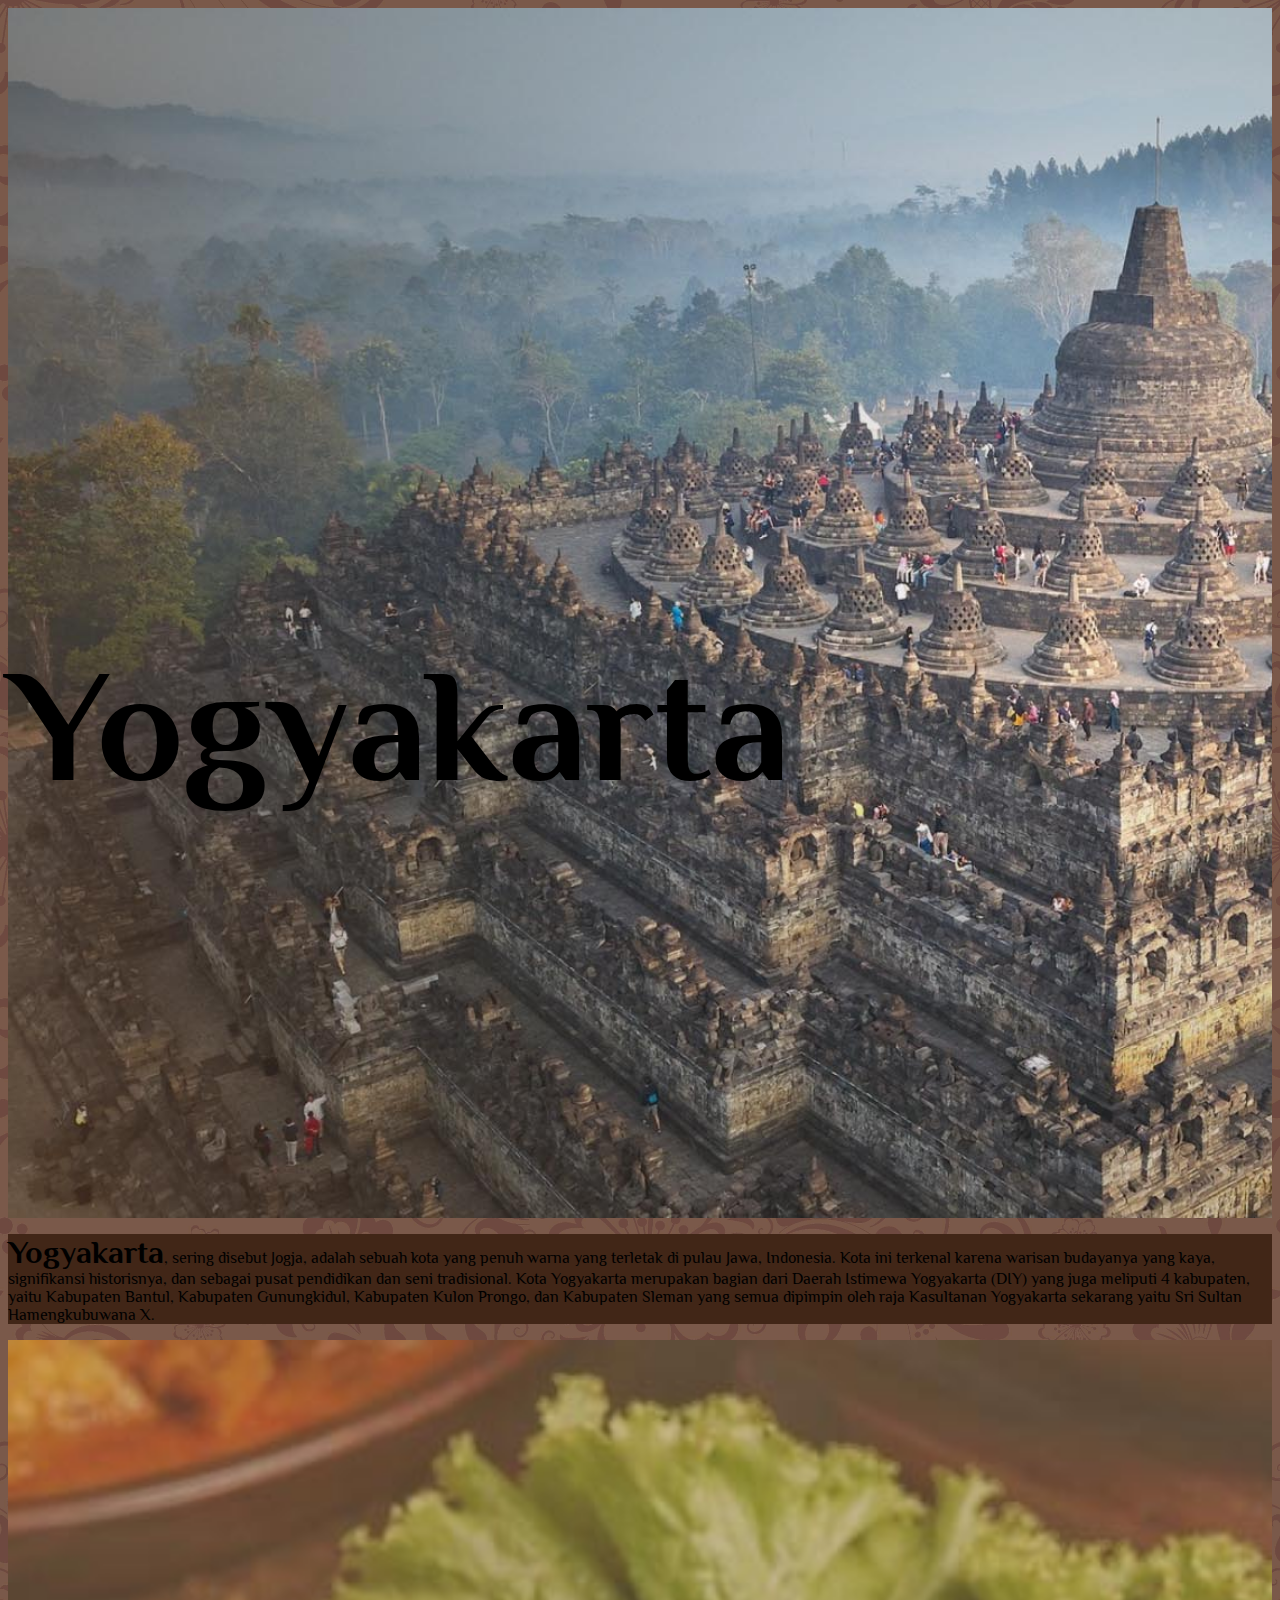
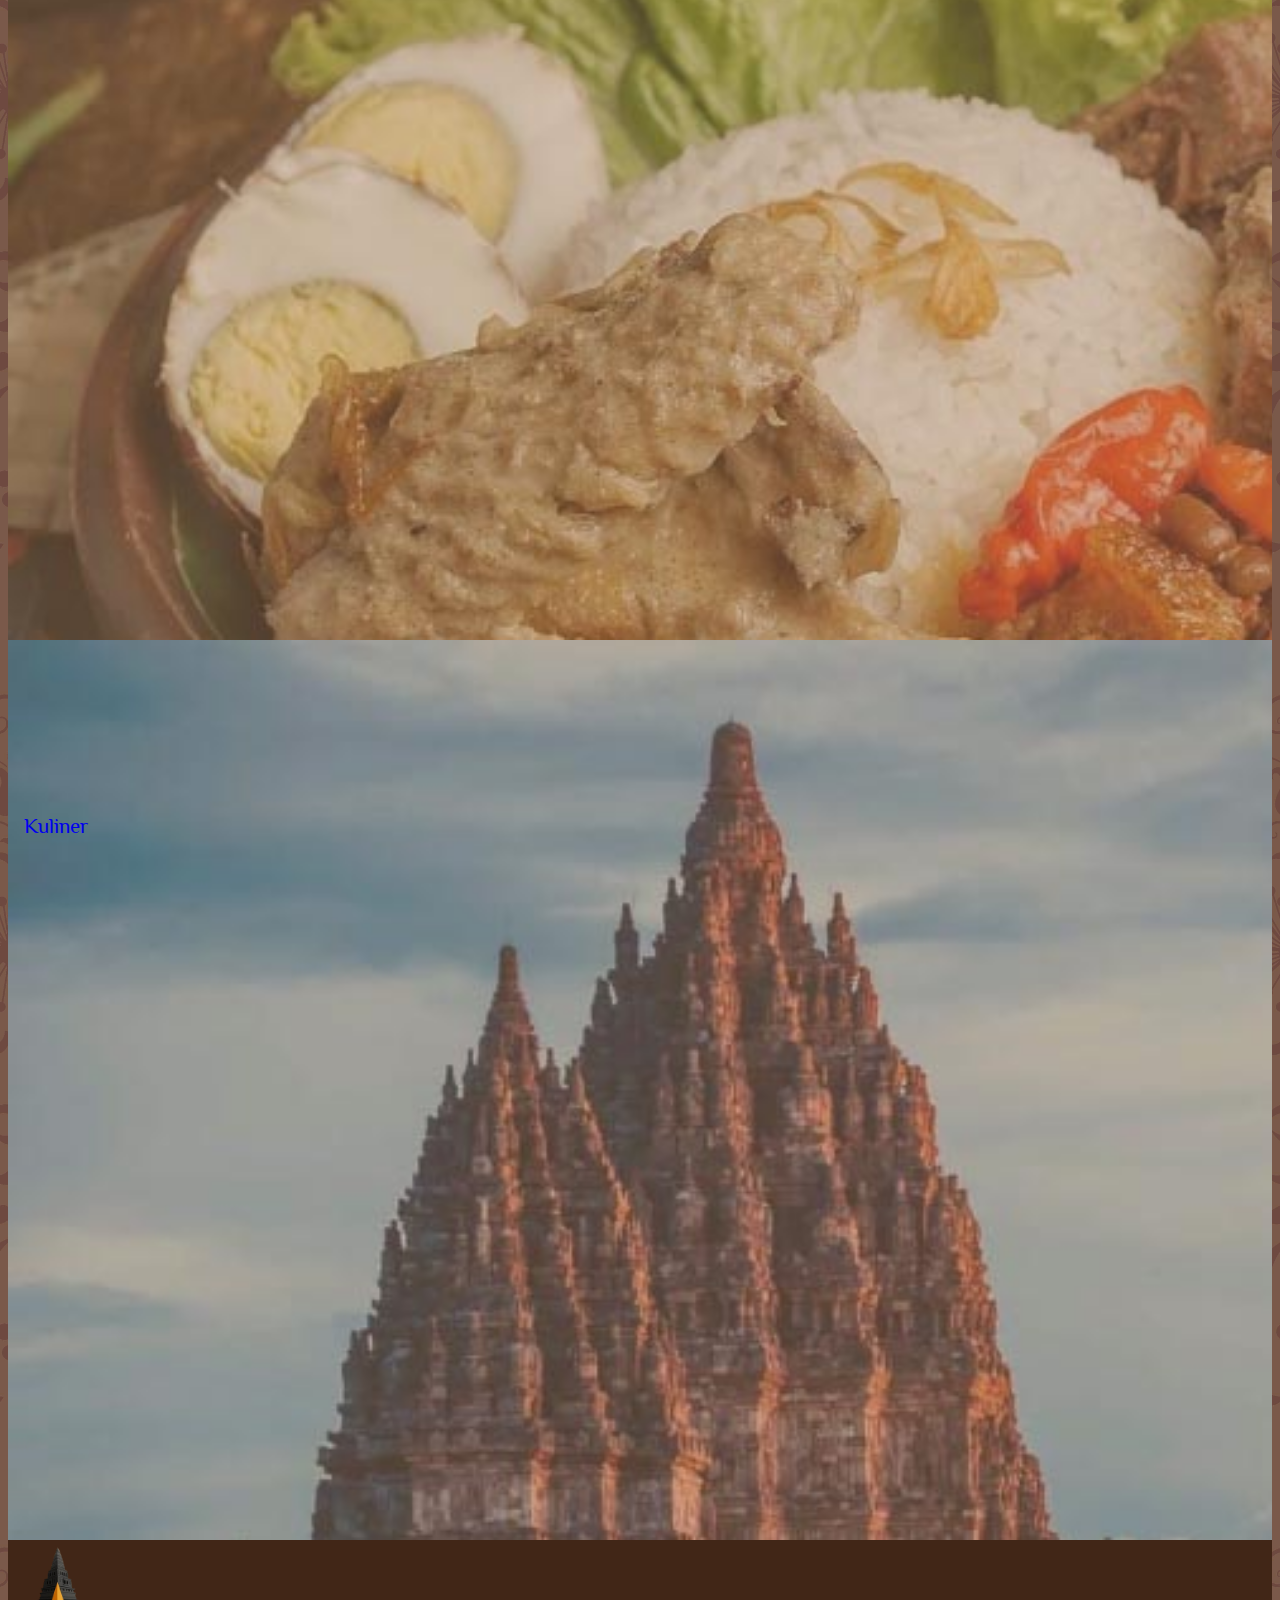
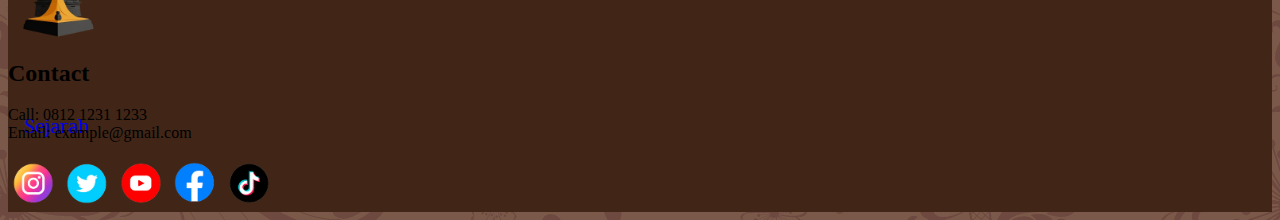
<file: Jepara/index.html>
<html lang="en">
<head>
    <meta charset="UTF-8">
    <meta name="viewport" content="width=device-width, initial-scale=1.0">
    <title>Daerah Istimewa Yogyakarta | Home</title>
    <link href="https://cdn.jsdelivr.net/npm/bootstrap@5.3.2/dist/css/bootstrap.min.css" rel="stylesheet" integrity="sha384-T3c6CoIi6uLrA9TneNEoa7RxnatzjcDSCmG1MXxSR1GAsXEV/Dwwykc2MPK8M2HN" crossorigin="anonymous">
    <link rel="stylesheet" href="main.css">
    <link rel="icon" href="img/logo.png">
</head>
<body>
  <!--Thumbnail-->
  <div class="main_img">
    <h2 class="text_title text_center_md ps-md-5 text-light">Yogyakarta</h2>
  </div>

  <!--Penjelasan-->
  <div class="bg_dark tt">
    <p class="p-5 text-light"><strong>Yogyakarta</strong>, sering disebut Jogja, adalah sebuah kota yang penuh warna yang terletak di pulau Jawa, Indonesia. Kota ini terkenal karena warisan budayanya yang kaya, signifikansi historisnya, dan sebagai pusat pendidikan dan seni tradisional. Kota Yogyakarta merupakan bagian dari Daerah Istimewa Yogyakarta (DIY) yang juga meliputi 4 kabupaten, yaitu Kabupaten Bantul, Kabupaten Gunungkidul, Kabupaten Kulon Prongo, dan Kabupaten Sleman yang semua dipimpin oleh raja Kasultanan Yogyakarta sekarang yaitu Sri Sultan Hamengkubuwana X.</p>
  </div>

  <!--Menu-->
  <div class="container text-center  my-3">
    <div class="row gx-5">
      <div class="menu menu_food col-6 d-flex">
        <div class="menu_text">
          <a href="kuliner.html" class="d-flex justify-content-center hover_big">
            <span class="carousel-control-prev-icon"></span>
            <span class="text_arrow text-light tt">Kuliner</span>
          </a>
        </div>
      </div>
  
      <div class="menu menu_history col-6 d-flex">
        <div class="menu_text">
          <a href="sejarah.html" class="d-flex justify-content-center hover_big">
            <span class="carousel-control-prev-icon"></span>
            <span class="text_arrow text-light tt">Sejarah</span>
          </a>
        </div>
      </div>
    </div>
  </div>


  <!--footer-->
  <footer class="bg_dark">
    <div class="py-5 text-center text-light">
      <a href="index.html"><img class="foot_logo" src="img/logo.png"></a>
      <h2>Contact</h2>
      <p>Call: 0812 1231 1233<br>Email: example@gmail.com</p>
      <div class="row gx-0 justify-content-center">
        <a class="col-auto px-1" href=""><img src="img/icon2.png"></a>
        <a class="col-auto px-1" href=""><img src="img/icon3.png"></a>
        <a class="col-auto px-1" href=""><img src="img/icon4.png"></a>
        <a class="col-auto px-1" href=""><img src="img/icon1.png"></a>
        <a class="col-auto px-1" href=""><img src="img/icon5.png"></a>
      </div>
    </div>
  </footer>

  <!--Bootstrap Js-->
  <script src="https://cdn.jsdelivr.net/npm/@popperjs/core@2.11.8/dist/umd/popper.min.js" integrity="sha384-I7E8VVD/ismYTF4hNIPjVp/Zjvgyol6VFvRkX/vR+Vc4jQkC+hVqc2pM8ODewa9r" crossorigin="anonymous"></script>
  <script src="https://cdn.jsdelivr.net/npm/bootstrap@5.3.3/dist/js/bootstrap.min.js" integrity="sha384-0pUGZvbkm6XF6gxjEnlmuGrJXVbNuzT9qBBavbLwCsOGabYfZo0T0to5eqruptLy" crossorigin="anonymous"></script>
</body>
</html>
</file>
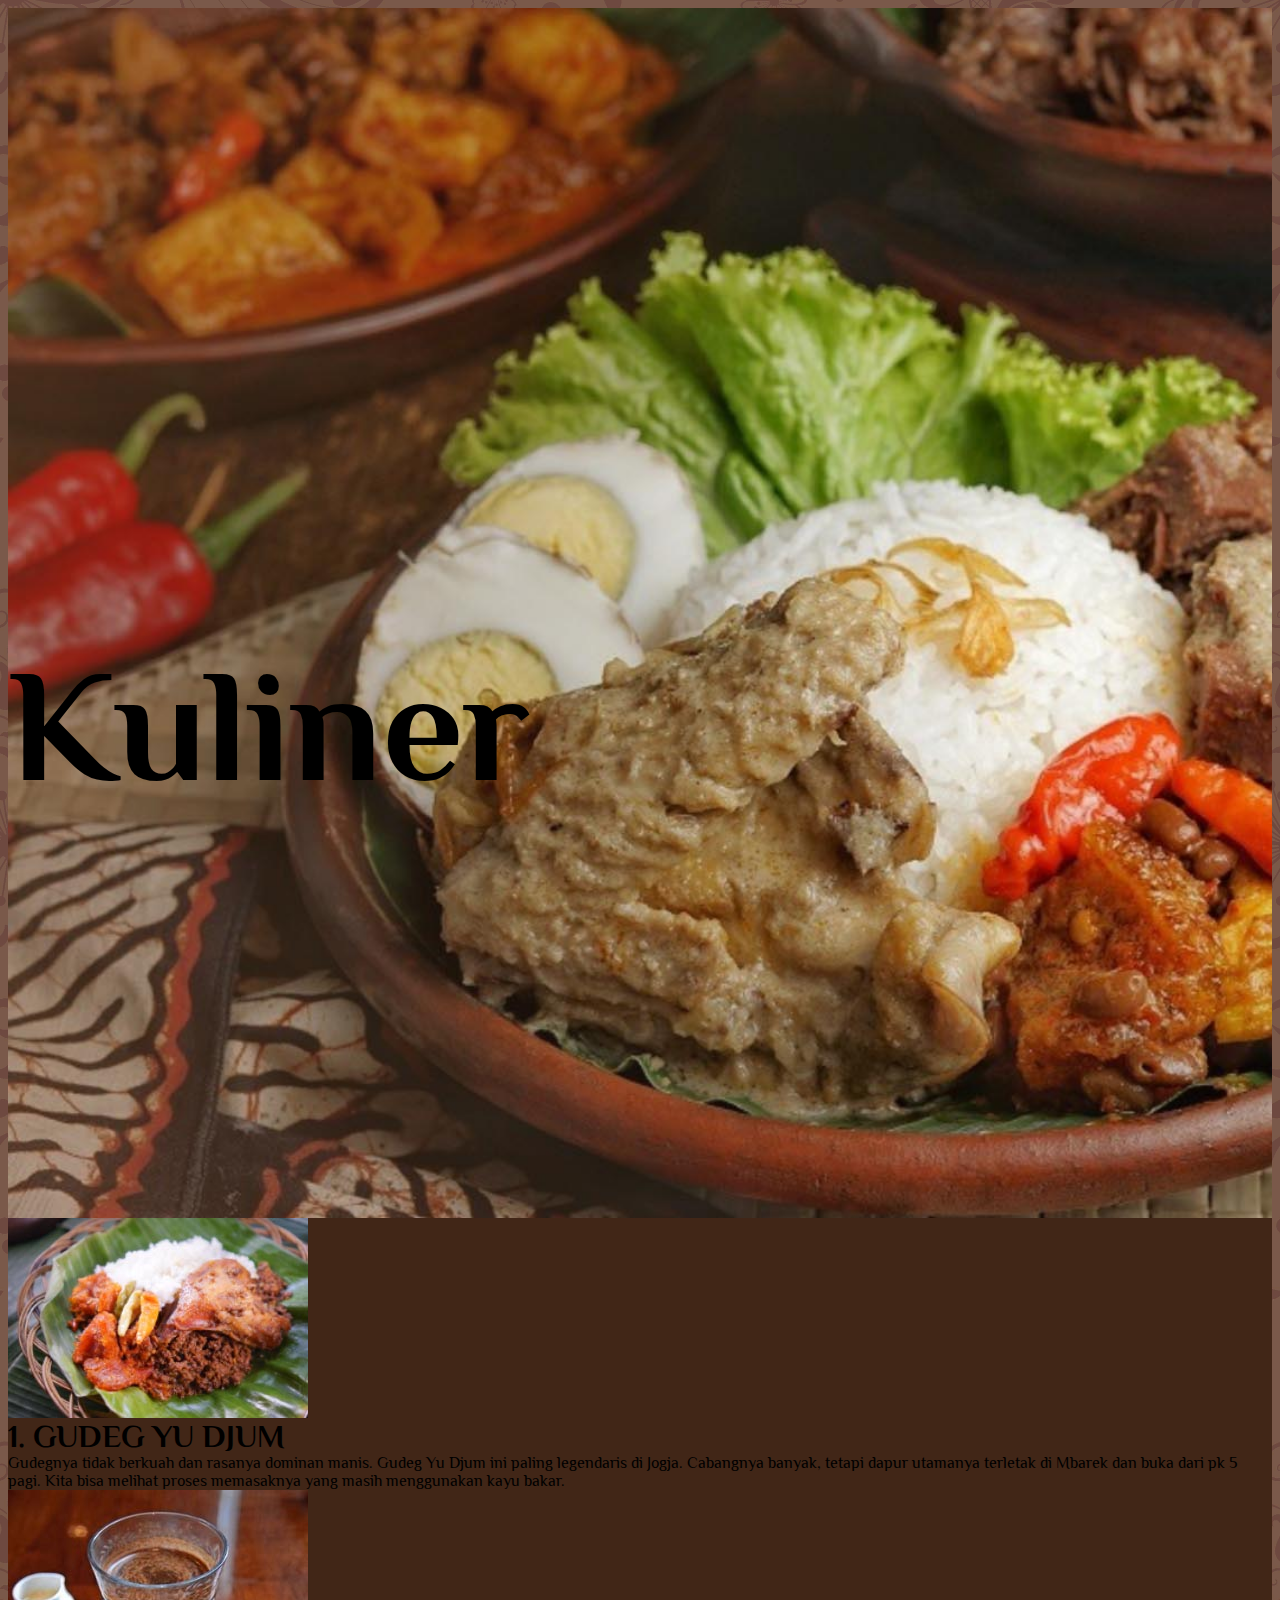
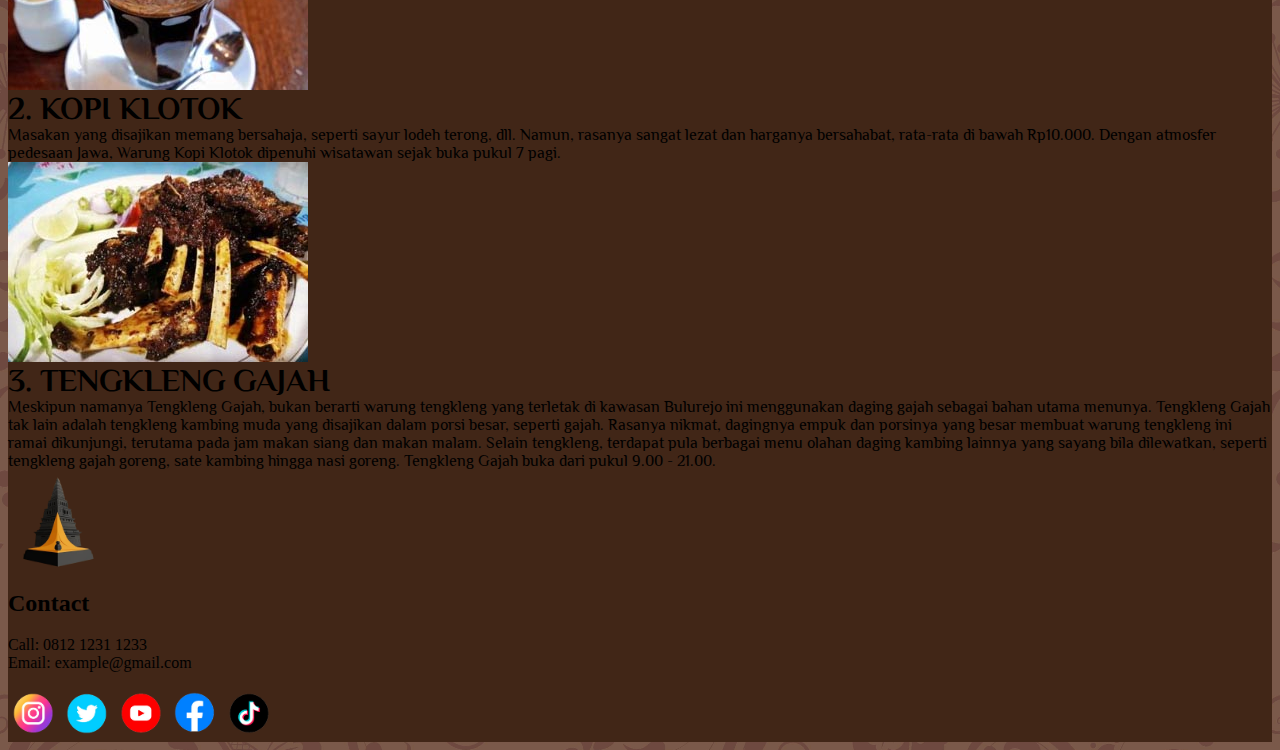
<file: kuliner.html>
<html lang="en">
<head>
    <meta charset="UTF-8">
    <meta name="viewport" content="width=device-width, initial-scale=1.0">
    <title>Daerah Istimewa Yogyakarta | Kuliner</title>
    <link href="https://cdn.jsdelivr.net/npm/bootstrap@5.3.2/dist/css/bootstrap.min.css" rel="stylesheet" integrity="sha384-T3c6CoIi6uLrA9TneNEoa7RxnatzjcDSCmG1MXxSR1GAsXEV/Dwwykc2MPK8M2HN" crossorigin="anonymous">
    <link rel="stylesheet" href="main.css">
    <link rel="stylesheet" href="kuliner.css">
    <link rel="icon" href="img/logo.png">
</head>
<body>
  <!--Thumbnail-->
  <div class="main_img_kuliner">
    <h2 class="text_title text_center_md ps-md-5 text-light">Kuliner</h2>
  </div>

  <!--List-->
  <div class="m-3 bg_dark rounded text-light py-3 tt">
    <div class="row gx-0 p-4">
      <span class="col-md-3 col-12 text-center"><img src="img/Gudeg_Yu_Djum.jpg"></span>
      <div class="col-md-9 col-12 py-5">
        <strong>1. GUDEG YU DJUM<br></strong>
        Gudegnya tidak berkuah dan rasanya dominan manis. Gudeg Yu Djum ini paling legendaris di Jogja. Cabangnya banyak, tetapi dapur utamanya terletak di Mbarek dan buka dari pk 5 pagi. Kita bisa melihat proses memasaknya yang masih menggunakan kayu bakar.
      </div>
    </div>
    <div class="row gx-0 p-4">
      <span class="col-md-3 col-12 text-center"><img src="img/kopi_klotok.jpg"></span>
      <div class="col-9 py-5">
        <strong>2. KOPI KLOTOK<br></strong>
        Masakan yang disajikan memang bersahaja, seperti sayur lodeh terong, dll. Namun, rasanya sangat lezat dan harganya bersahabat, rata-rata di bawah Rp10.000. Dengan atmosfer pedesaan Jawa, Warung Kopi Klotok dipenuhi wisatawan sejak buka pukul 7 pagi.
      </div>
    </div>
    <div class="row gx-0 p-4">
      <span class="col-md-3 col-12 text-center"><img src="img/tengkleng_gajah.jpg"></span>
      <div class="col-9 pb-4">
        <strong>3. TENGKLENG GAJAH<br></strong>
        Meskipun namanya Tengkleng Gajah, bukan berarti warung tengkleng yang terletak di kawasan Bulurejo ini menggunakan daging gajah sebagai bahan utama menunya. Tengkleng Gajah tak lain adalah tengkleng kambing muda yang disajikan dalam porsi besar, seperti gajah. Rasanya nikmat, dagingnya empuk dan porsinya yang besar membuat warung tengkleng ini ramai dikunjungi, terutama pada jam makan siang dan makan malam. Selain tengkleng, terdapat pula berbagai menu olahan daging kambing lainnya yang sayang bila dilewatkan, seperti tengkleng gajah goreng, sate kambing hingga nasi goreng. Tengkleng Gajah buka dari pukul 9.00 - 21.00.
      </div>
    </div>  
  </div>


  <!--footer-->
  <footer class="bg_dark">
    <div class="py-5 text-center text-light">
      <a href="index.html"><img class="foot_logo" src="img/logo.png"></a>
      <h2>Contact</h2>
      <p>Call: 0812 1231 1233<br>Email: example@gmail.com</p>
      <div class="row gx-0 justify-content-center">
        <a class="col-auto px-1" href=""><img src="img/icon2.png"></a>
        <a class="col-auto px-1" href=""><img src="img/icon3.png"></a>
        <a class="col-auto px-1" href=""><img src="img/icon4.png"></a>
        <a class="col-auto px-1" href=""><img src="img/icon1.png"></a>
        <a class="col-auto px-1" href=""><img src="img/icon5.png"></a>
      </div>
    </div>
  </footer>


  <!--Bootstrap Js-->
  <script src="https://cdn.jsdelivr.net/npm/@popperjs/core@2.11.8/dist/umd/popper.min.js" integrity="sha384-I7E8VVD/ismYTF4hNIPjVp/Zjvgyol6VFvRkX/vR+Vc4jQkC+hVqc2pM8ODewa9r" crossorigin="anonymous"></script>
  <script src="https://cdn.jsdelivr.net/npm/bootstrap@5.3.3/dist/js/bootstrap.min.js" integrity="sha384-0pUGZvbkm6XF6gxjEnlmuGrJXVbNuzT9qBBavbLwCsOGabYfZo0T0to5eqruptLy" crossorigin="anonymous"></script>
</body>
</html>
</file>
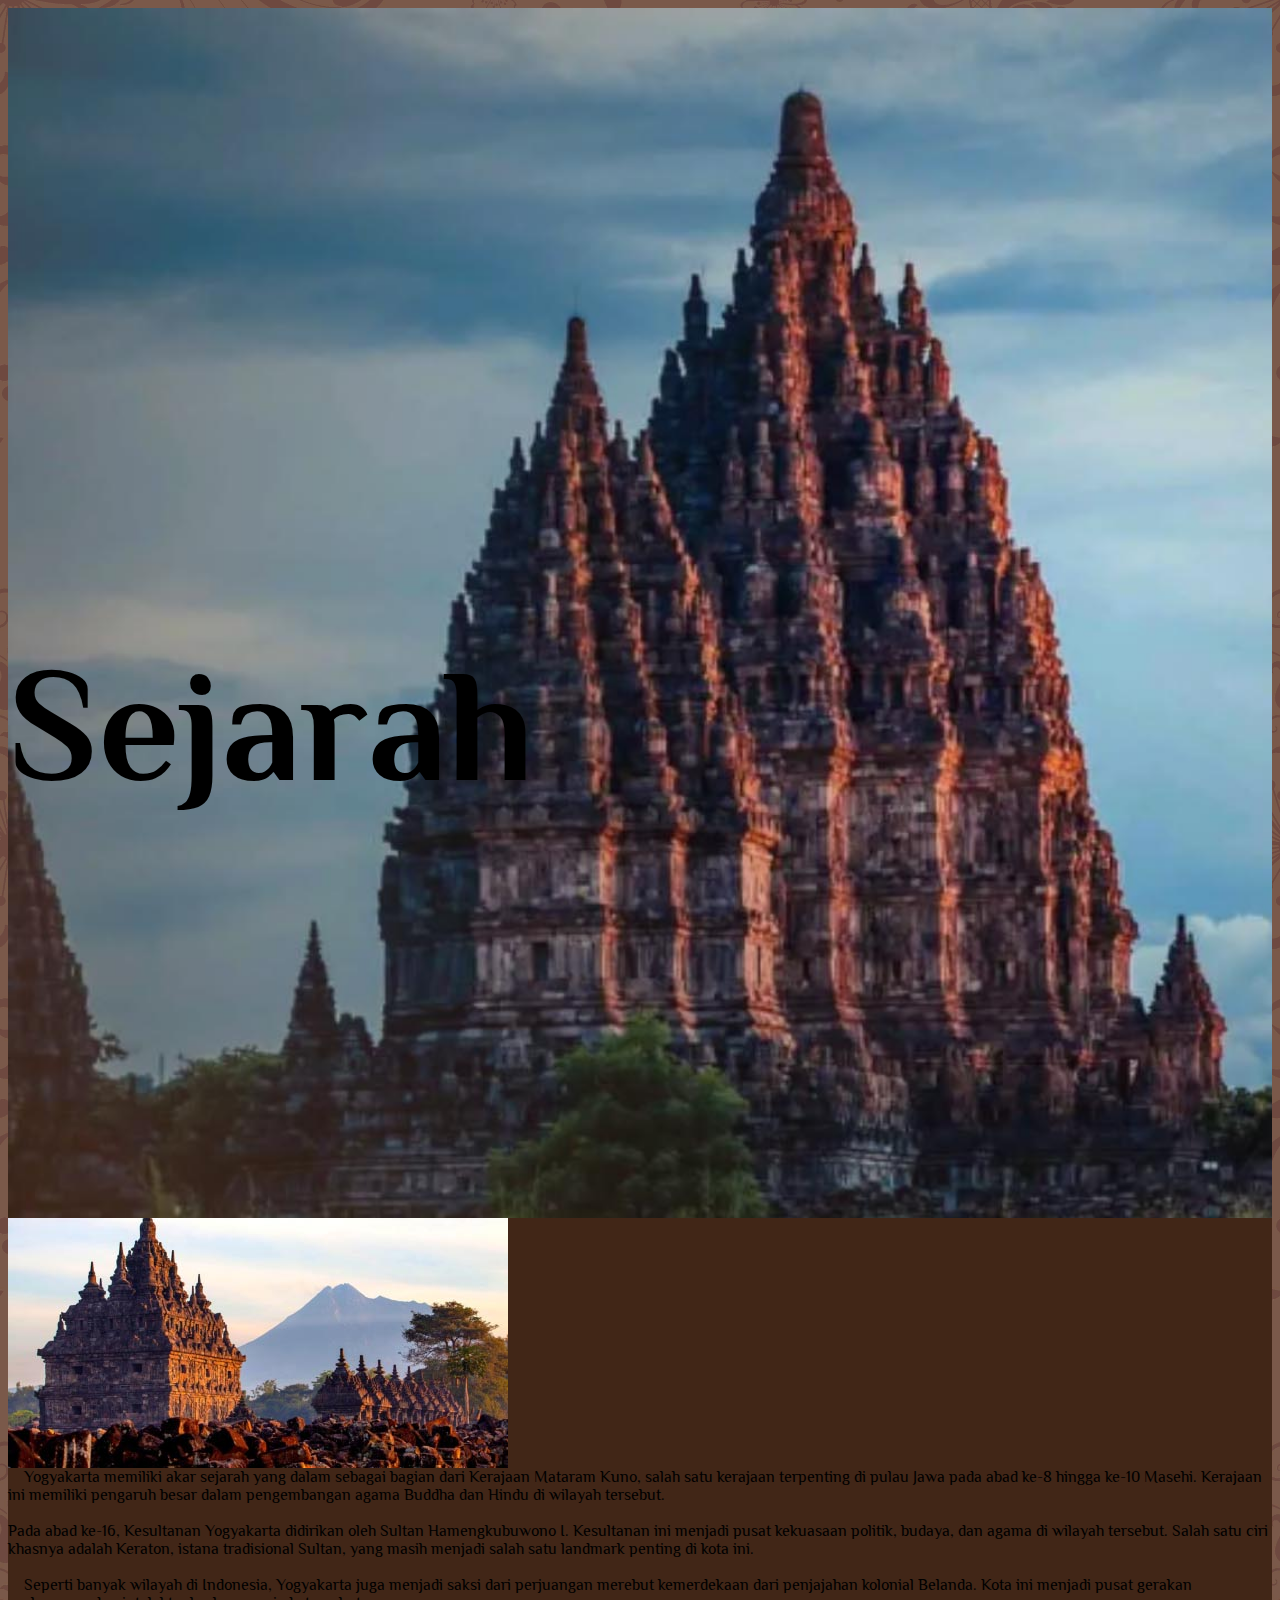
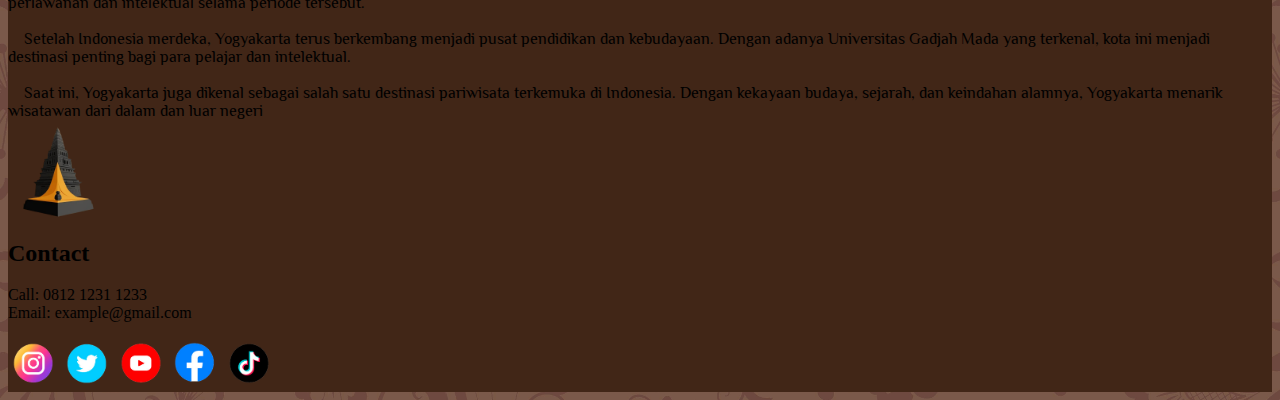
<file: sejarah.html>
<html lang="en">
<head>
    <meta charset="UTF-8">
    <meta name="viewport" content="width=device-width, initial-scale=1.0">
    <title>Daerah Istimewa Yogyakarta | Sejarah</title>
    <link href="https://cdn.jsdelivr.net/npm/bootstrap@5.3.2/dist/css/bootstrap.min.css" rel="stylesheet" integrity="sha384-T3c6CoIi6uLrA9TneNEoa7RxnatzjcDSCmG1MXxSR1GAsXEV/Dwwykc2MPK8M2HN" crossorigin="anonymous">
    <link rel="stylesheet" href="main.css">
    <link rel="stylesheet" href="sejarah.css">
    <link rel="icon" href="img/logo.png">
</head>
<body>
  <!--Thumbnail-->
  <div class="main_img_sejarah">
    <h2 class="text_title text_center_md ps-md-5 text-light">Sejarah</h2>
  </div>

  <!--Sejarah-->
  <div class="m-3 bg_dark rounded text-light px-4 py-5 fs-5 tt text-center">
    <img src="img/mataram_kuno.jpg" alt="">
    <br>
    &emsp;Yogyakarta memiliki akar sejarah yang dalam sebagai bagian dari Kerajaan Mataram Kuno, salah satu kerajaan terpenting di pulau Jawa pada abad ke-8 hingga ke-10 Masehi. Kerajaan ini memiliki pengaruh besar dalam pengembangan agama Buddha dan Hindu di wilayah tersebut.
    <br><br>
    Pada abad ke-16, Kesultanan Yogyakarta didirikan oleh Sultan Hamengkubuwono I. Kesultanan ini menjadi pusat kekuasaan politik, budaya, dan agama di wilayah tersebut. Salah satu ciri khasnya adalah Keraton, istana tradisional Sultan, yang masih menjadi salah satu landmark penting di kota ini.
    <br><br>
    &emsp;Seperti banyak wilayah di Indonesia, Yogyakarta juga menjadi saksi dari perjuangan merebut kemerdekaan dari penjajahan kolonial Belanda. Kota ini menjadi pusat gerakan perlawanan dan intelektual selama periode tersebut.
    <br><br>
    &emsp;Setelah Indonesia merdeka, Yogyakarta terus berkembang menjadi pusat pendidikan dan kebudayaan. Dengan adanya Universitas Gadjah Mada yang terkenal, kota ini menjadi destinasi penting bagi para pelajar dan intelektual.
    <br><br>
    &emsp;Saat ini, Yogyakarta juga dikenal sebagai salah satu destinasi pariwisata terkemuka di Indonesia. Dengan kekayaan budaya, sejarah, dan keindahan alamnya, Yogyakarta menarik wisatawan dari dalam dan luar negeri
  </div>


  <!--footer-->
  <footer class="bg_dark">
    <div class="py-5 text-center text-light">
      <a href="index.html"><img class="foot_logo" src="img/logo.png"></a>
      <h2>Contact</h2>
      <p>Call: 0812 1231 1233<br>Email: example@gmail.com</p>
      <div class="row gx-0 justify-content-center">
        <a class="col-auto px-1" href=""><img src="img/icon2.png"></a>
        <a class="col-auto px-1" href=""><img src="img/icon3.png"></a>
        <a class="col-auto px-1" href=""><img src="img/icon4.png"></a>
        <a class="col-auto px-1" href=""><img src="img/icon1.png"></a>
        <a class="col-auto px-1" href=""><img src="img/icon5.png"></a>
      </div>
    </div>
  </footer>


  <!--Bootstrap Js-->
  <script src="https://cdn.jsdelivr.net/npm/@popperjs/core@2.11.8/dist/umd/popper.min.js" integrity="sha384-I7E8VVD/ismYTF4hNIPjVp/Zjvgyol6VFvRkX/vR+Vc4jQkC+hVqc2pM8ODewa9r" crossorigin="anonymous"></script>
  <script src="https://cdn.jsdelivr.net/npm/bootstrap@5.3.3/dist/js/bootstrap.min.js" integrity="sha384-0pUGZvbkm6XF6gxjEnlmuGrJXVbNuzT9qBBavbLwCsOGabYfZo0T0to5eqruptLy" crossorigin="anonymous"></script>
</body>
</html>
</file>
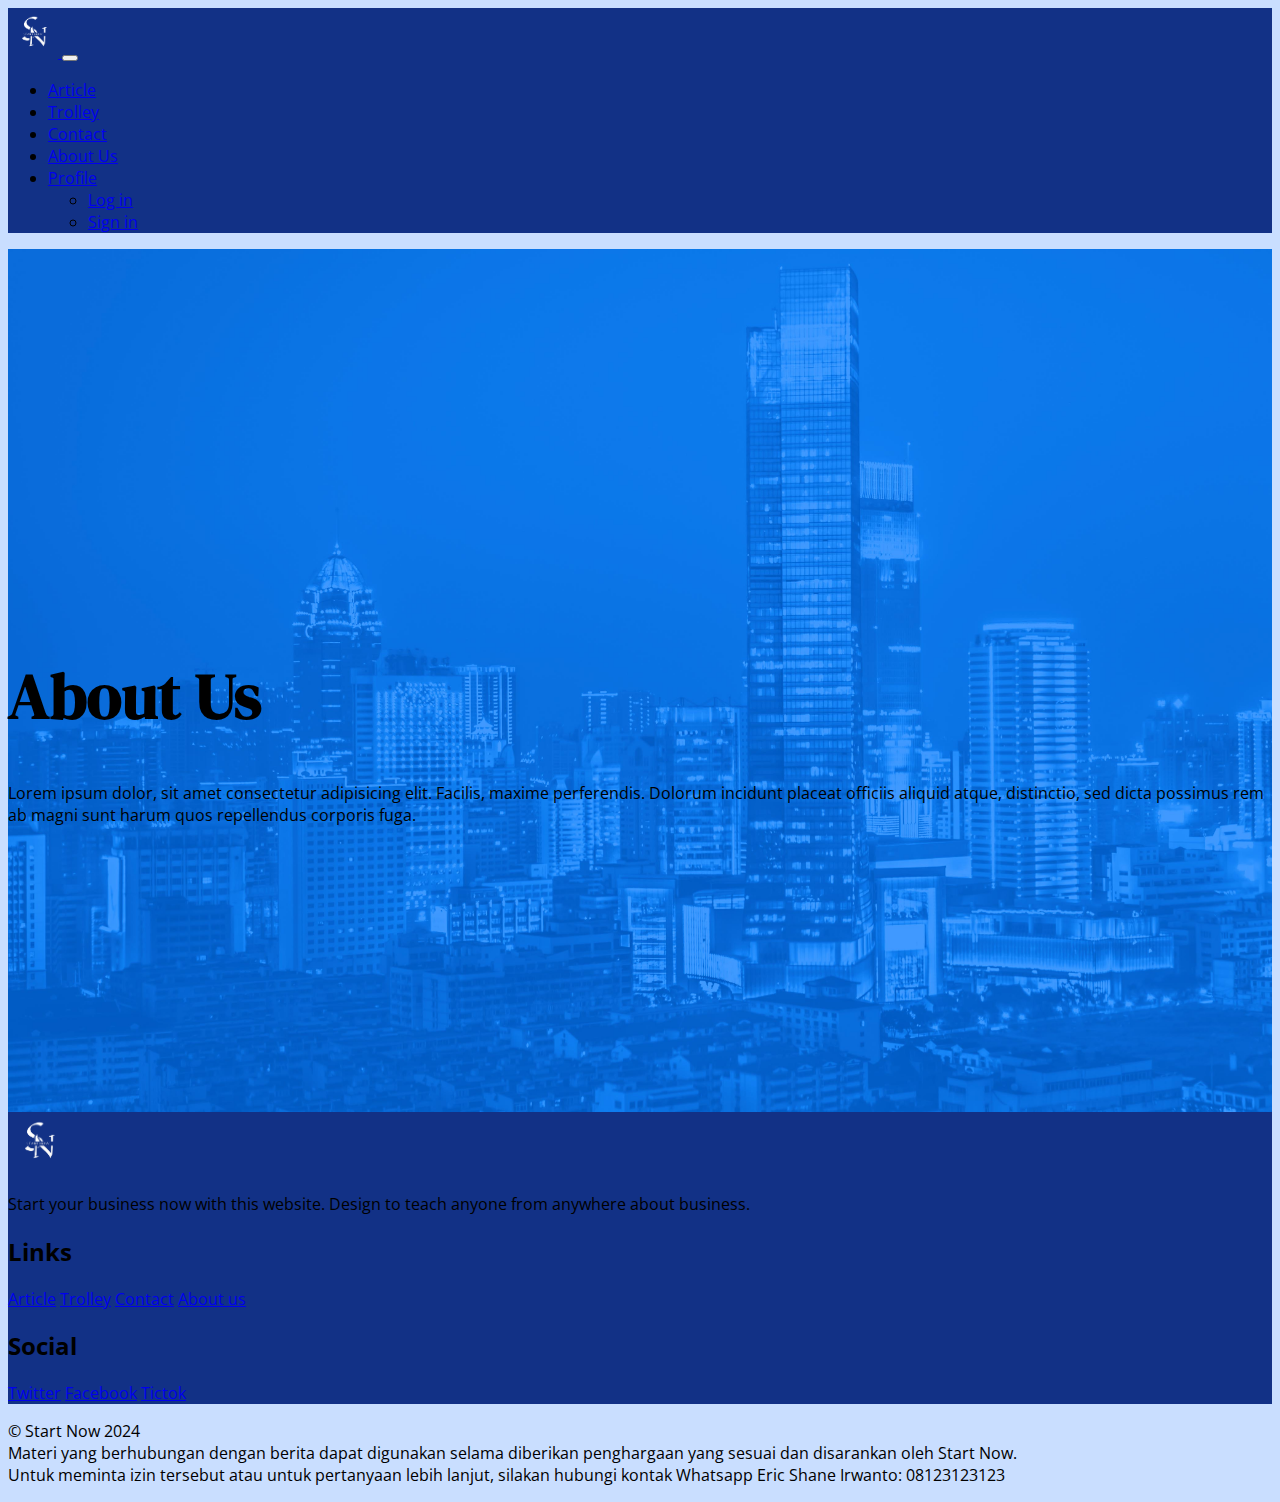
<file: FICPACT/about.html>
<!DOCTYPE html>
<html lang="en">
<head>
    <meta charset="UTF-8">
    <meta name="viewport" content="width=device-width, initial-scale=1.0">
    <title>Start Now | About us</title>
    <link href="https://cdn.jsdelivr.net/npm/bootstrap@5.3.2/dist/css/bootstrap.min.css" rel="stylesheet" integrity="sha384-T3c6CoIi6uLrA9TneNEoa7RxnatzjcDSCmG1MXxSR1GAsXEV/Dwwykc2MPK8M2HN" crossorigin="anonymous">
    <link rel="stylesheet" href="main.css">
    <link rel="icon" href="img/logo_1.png">
</head>
<body>
    
<!--Navbar-->
<nav class="navbar navbar-expand-md fixed-top bg_main" data-bs-theme="dark">
    <div class="container-fluid">
        <a href="index.html" class="navbar-brand">
            <img src="img/logo_3.png" alt="power" class="nav_img" style="height:50px; width: 50px;">
        </a>
        <button class="navbar-toggler" data-bs-toggle="collapse" data-bs-target="#navbarNav">
            <span class="navbar-toggler-icon"></span>
        </button>
        <div class="collapse navbar-collapse" id="navbarNav">
            <ul class="navbar-nav">
                <li class="nav-item nav-underline mx-2">
                    <a href="article.html" class="nav-link">Article</a>
                </li>
                <li class="nav-item nav-underline mx-2">
                  <a href="insta.html" class="nav-link">Trolley</a>
                </li>
                <li class="nav-item nav-underline mx-2">
                    <a href="contact.html" class="nav-link">Contact</a>
                </li>
                <li class="nav-item nav-underline mx-2">
                    <a href="about.html" class="nav-link">About Us</a>
                </li>
                <li class="nav-item nav-underline mx-2 dropdown">
                    <a href="#" class="nav-link dropdown-toggle" data-bs-toggle="dropdown">Profile</a>
                    <ul class="dropdown-menu bg_main border-3">
                      <li><a href="admin.html" class="dropdown-item hover_light_bg">Log in</a></li>
                      <li><a href="admin.html" class="dropdown-item hover_light_bg">Sign in</a></li>
                    </ul>
                </li>
            </ul>
        </div>
    </div>
  </nav>

    <!--Thumbnail-->
    <div class="img_thumb" style="background-image: url(img/shint.jpg);">
        <div class="container px-5 text-light">
          <h1 class="text-start mx-5 f_dm"><b>About Us</b></h1>
          <p class="text-start mx-5">Lorem ipsum dolor, sit amet consectetur adipisicing elit. Facilis, maxime perferendis. Dolorum incidunt placeat officiis aliquid atque, distinctio, sed dicta possimus rem ab magni sunt harum quos repellendus corporis fuga.</p>
        </div>
      </div>

    <!--Footer-->
  <footer>
    <div class="p-5 bg_main">
        <div class="row">
            <div class="col-md-4 col-12 pb-3">
                <a href="#"><img src="img/logo_3.png" alt="Logo" height="60" width="60" class="mb-1"></a>
                <p class="text-light">Start your business now with this website. Design to teach anyone from anywhere about business.</p>
            </div>
            <div class="col-md-2"></div>
                <div class="col-md-3 col-6 text-light">
                    <h2>Links</h2>
                    <a href="article.html" class="nav-link">Article</a>
                    <a href="insta.html" class="nav-link">Trolley</a>
                    <a href="contact.html" class="nav-link">Contact</a>
                    <a href="about.html" class="nav-link">About us</a>
                </div>
            <div class="col-md-3 col-6 text-light">
                <h2>Social</h2>
                <a href="#" class="nav-link">Twitter</a>
                <a href="#" class="nav-link">Facebook</a>
                <a href="#" class="nav-link">Tictok</a>
            </div>
        </div>
    </div>
    <div class="bg-dark pb-1 d-flex  justify-content-center">
        <p class="text-light px-5 pt-3 align-self-center text-center">
        &copy Start Now 2024
        <br>
        Materi yang berhubungan dengan berita dapat digunakan selama diberikan penghargaan yang sesuai dan disarankan oleh Start Now.
        <br>
        Untuk meminta izin tersebut atau untuk pertanyaan lebih lanjut, silakan hubungi kontak Whatsapp Eric Shane Irwanto: 08123123123</p>
    </div>
  </footer>
    
        <!--Bootstrap Js-->
        <script src="https://cdn.jsdelivr.net/npm/@popperjs/core@2.11.8/dist/umd/popper.min.js" integrity="sha384-I7E8VVD/ismYTF4hNIPjVp/Zjvgyol6VFvRkX/vR+Vc4jQkC+hVqc2pM8ODewa9r" crossorigin="anonymous"></script>
        <script src="https://cdn.jsdelivr.net/npm/bootstrap@5.3.3/dist/js/bootstrap.min.js" integrity="sha384-0pUGZvbkm6XF6gxjEnlmuGrJXVbNuzT9qBBavbLwCsOGabYfZo0T0to5eqruptLy" crossorigin="anonymous"></script>
    </body>
    </html>
</file>
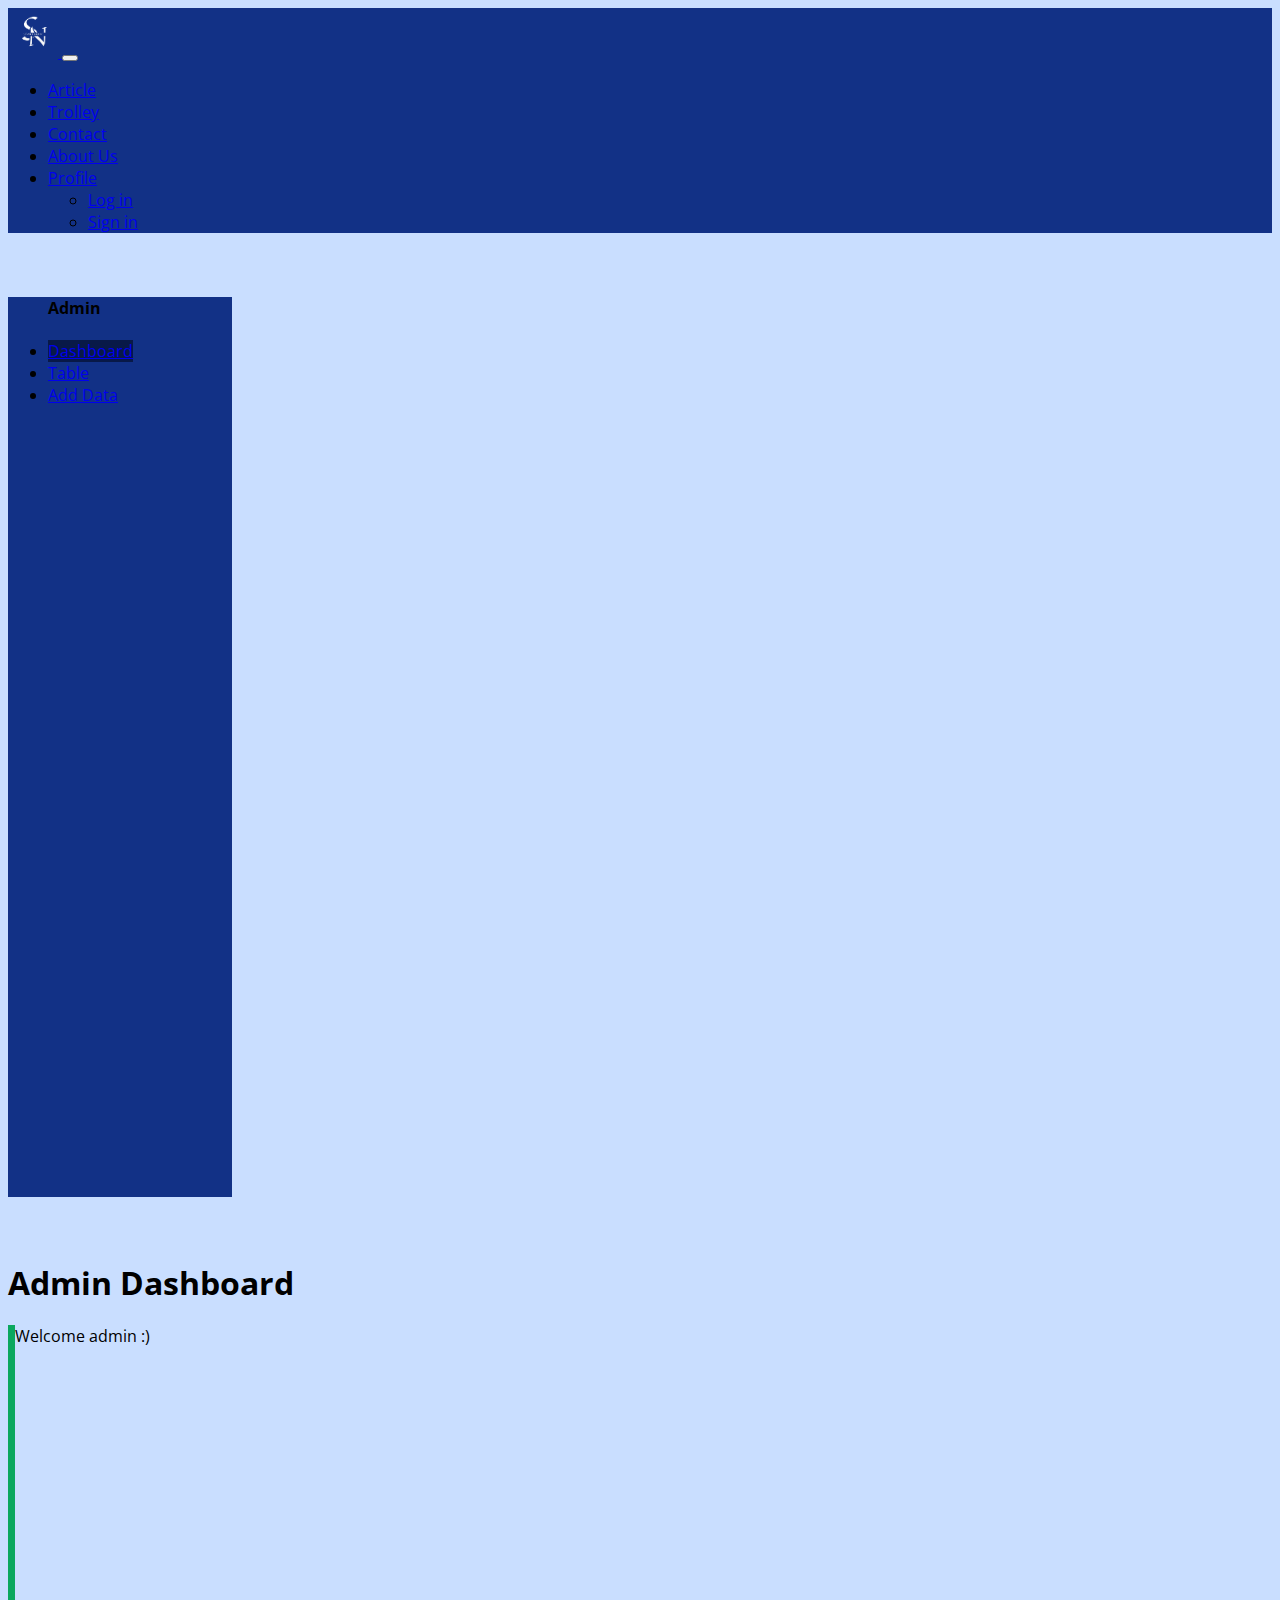
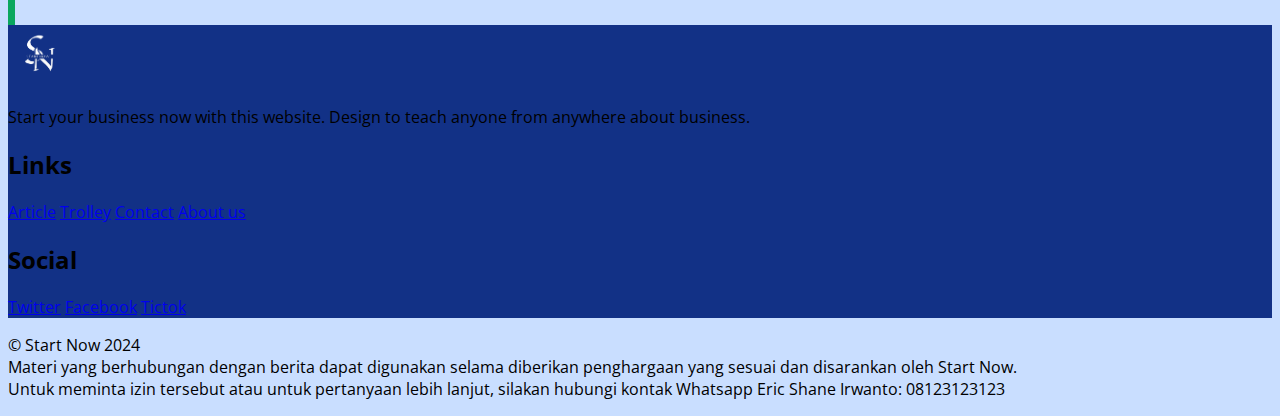
<file: FICPACT/admin.html>
<!DOCTYPE html>
<html lang="en">
<head>
    <meta charset="UTF-8">
    <meta name="viewport" content="width=device-width, initial-scale=1.0">
    <title>Start Now | Admin Panel</title>
    <link href="https://cdn.jsdelivr.net/npm/bootstrap@5.3.2/dist/css/bootstrap.min.css" rel="stylesheet" integrity="sha384-T3c6CoIi6uLrA9TneNEoa7RxnatzjcDSCmG1MXxSR1GAsXEV/Dwwykc2MPK8M2HN" crossorigin="anonymous">
    <link rel="stylesheet" href="main.css">
    <link rel="icon" href="img/logo_1.png">
</head>
<body>
    
   <!--Navbar-->
<nav class="navbar navbar-expand-md fixed-top bg_main" data-bs-theme="dark">
    <div class="container-fluid">
        <a href="index.html" class="navbar-brand">
            <img src="img/logo_3.png" alt="power" class="nav_img" style="height:50px; width: 50px;">
        </a>
        <button class="navbar-toggler" data-bs-toggle="collapse" data-bs-target="#navbarNav">
            <span class="navbar-toggler-icon"></span>
        </button>
        <div class="collapse navbar-collapse" id="navbarNav">
            <ul class="navbar-nav">
                <li class="nav-item nav-underline mx-2">
                    <a href="article.html" class="nav-link">Article</a>
                </li>
                <li class="nav-item nav-underline mx-2">
                  <a href="insta.html" class="nav-link">Trolley</a>
                </li>
                <li class="nav-item nav-underline mx-2">
                    <a href="contact.html" class="nav-link">Contact</a>
                </li>
                <li class="nav-item nav-underline mx-2">
                    <a href="about.html" class="nav-link">About Us</a>
                </li>
                <li class="nav-item nav-underline mx-2 dropdown">
                    <a href="#" class="nav-link dropdown-toggle" data-bs-toggle="dropdown">Profile</a>
                    <ul class="dropdown-menu bg_main border-3">
                      <li><a href="admin.html" class="dropdown-item hover_light_bg">Log in</a></li>
                      <li><a href="admin.html" class="dropdown-item hover_light_bg">Sign in</a></li>
                    </ul>
                </li>
            </ul>
        </div>
    </div>
  </nav>
  
    <!--Wrapper-->
    <div class="d-flex nav_offset_sm">
    <!--Sidebar-->
    <ul class="navbar-nav accordion bg_main py-5 sidebar"  id="sideNav">
        <div class="d-flex align-items-center justify-content-center">
            <h4 class="text-light">Admin</h4>
        </div> 
        <li class="nav-item bg_main">
            <a class="nav-link bg_main_dark" href="admin.html">
                <span class="text-light px-3">Dashboard</span>
            </a>
         </li>
         <li class="nav-item hover_dark_bg">
            <a class="nav-link" href="table.html">
                <span class="text-light px-3">Table</span>
            </a>
         </li>
         <li class="nav-item hover_dark_bg">
            <a class="nav-link" href="data.html">
                <span class="text-light px-3">Add Data</span>
            </a>
         </li>
     </ul>
  
  <!--Tittle-->
    <div class="nav_offset_sm ms-4 pt-2 container-fluid">
        <h1 class="w-100">Admin Dashboard</h1>
        <div class="card border_left" style="width: 300px; height:300px;">
            <div class="card-body">
                <p>Welcome admin :)</p>
            </div>
        </div>
    </div>

    <!--End Wrapper-->
    </div>

    <!--Footer-->
  <footer>
    <div class="p-5 bg_main">
        <div class="row">
            <div class="col-md-4 col-12 pb-3">
                <a href="#"><img src="img/logo_3.png" alt="Logo" height="60" width="60" class="mb-1"></a>
                <p class="text-light">Start your business now with this website. Design to teach anyone from anywhere about business.</p>
            </div>
            <div class="col-md-2"></div>
                <div class="col-md-3 col-6 text-light">
                    <h2>Links</h2>
                    <a href="article.html" class="nav-link">Article</a>
                    <a href="insta.html" class="nav-link">Trolley</a>
                    <a href="contact.html" class="nav-link">Contact</a>
                    <a href="about.html" class="nav-link">About us</a>
                </div>
            <div class="col-md-3 col-6 text-light">
                <h2>Social</h2>
                <a href="#" class="nav-link">Twitter</a>
                <a href="#" class="nav-link">Facebook</a>
                <a href="#" class="nav-link">Tictok</a>
            </div>
        </div>
    </div>
    <div class="bg-dark pb-1 d-flex  justify-content-center">
        <p class="text-light px-5 pt-3 align-self-center text-center">
        &copy Start Now 2024
        <br>
        Materi yang berhubungan dengan berita dapat digunakan selama diberikan penghargaan yang sesuai dan disarankan oleh Start Now.
        <br>
        Untuk meminta izin tersebut atau untuk pertanyaan lebih lanjut, silakan hubungi kontak Whatsapp Eric Shane Irwanto: 08123123123</p>
    </div>
  </footer>

    <!--Bootstrap Js-->
    <script src="https://cdn.jsdelivr.net/npm/@popperjs/core@2.11.8/dist/umd/popper.min.js" integrity="sha384-I7E8VVD/ismYTF4hNIPjVp/Zjvgyol6VFvRkX/vR+Vc4jQkC+hVqc2pM8ODewa9r" crossorigin="anonymous"></script>
    <script src="https://cdn.jsdelivr.net/npm/bootstrap@5.3.3/dist/js/bootstrap.min.js" integrity="sha384-0pUGZvbkm6XF6gxjEnlmuGrJXVbNuzT9qBBavbLwCsOGabYfZo0T0to5eqruptLy" crossorigin="anonymous"></script>
</body>
</html>
</file>
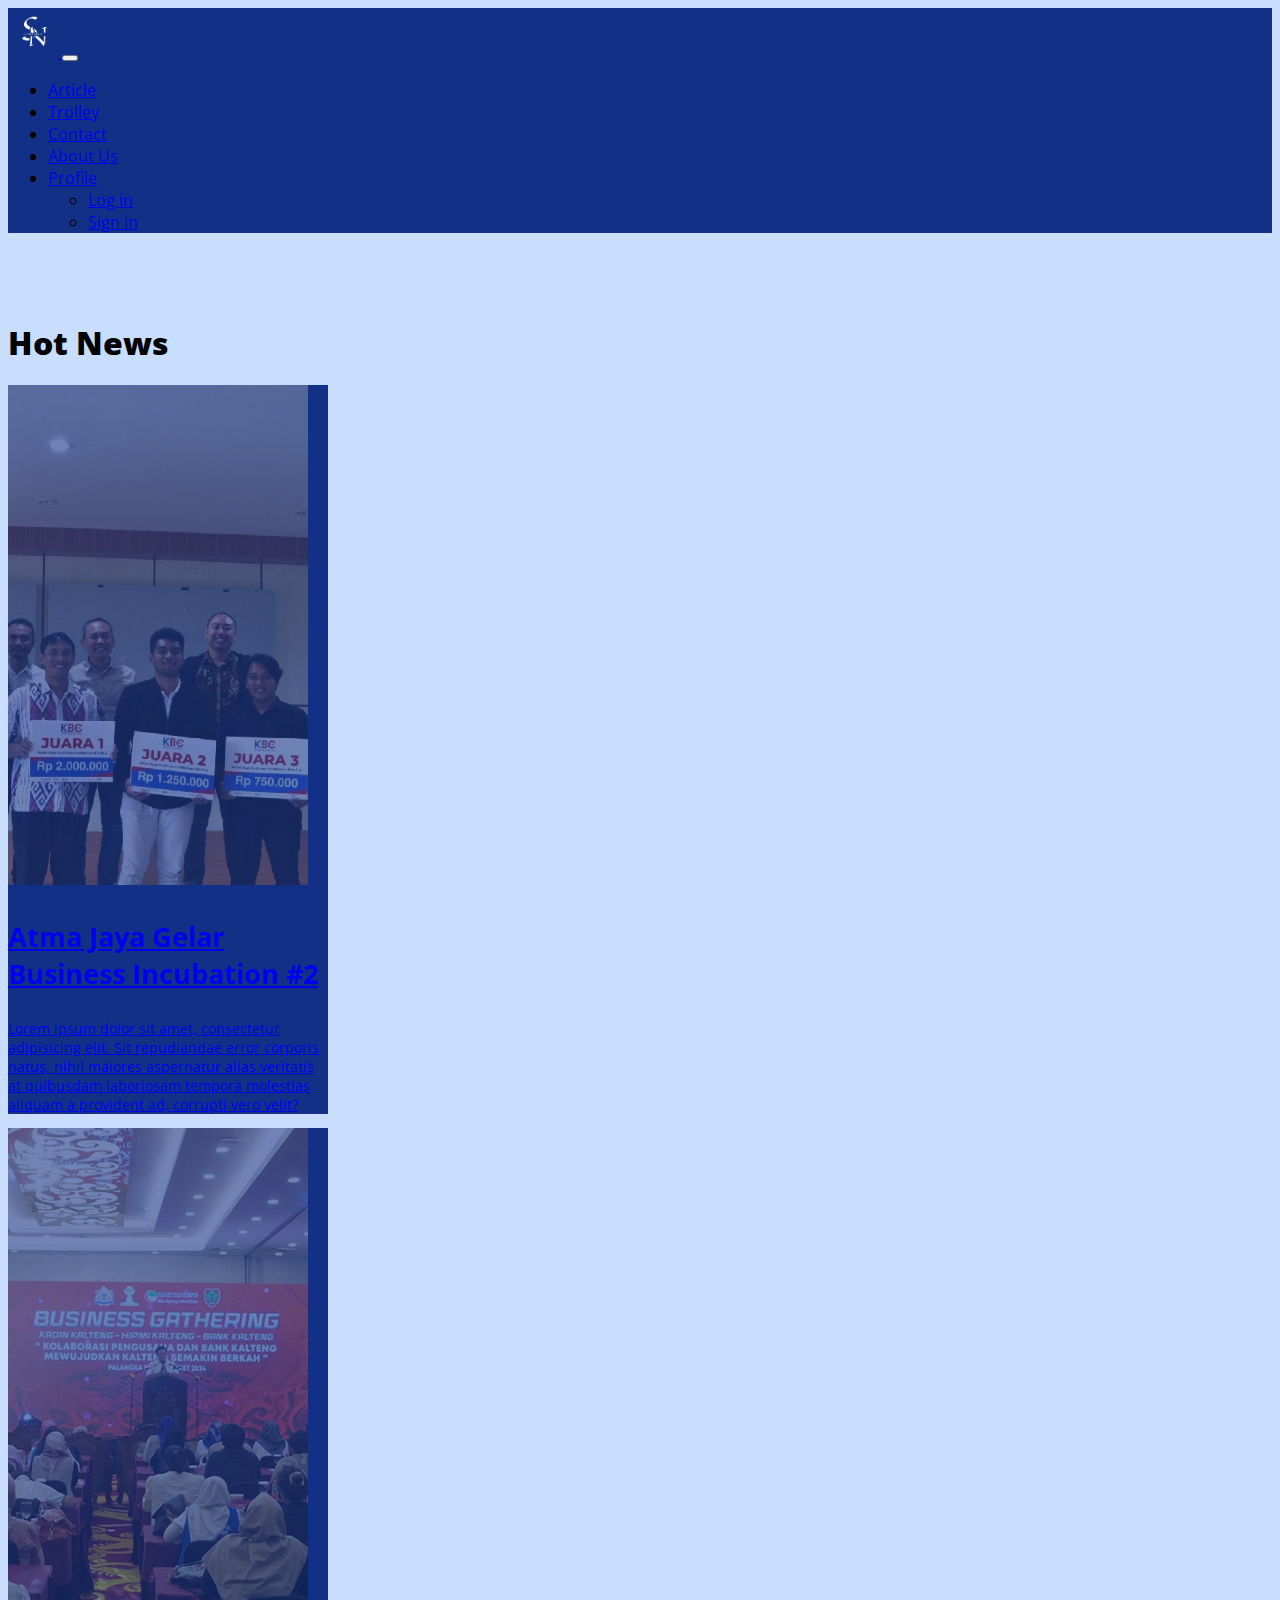
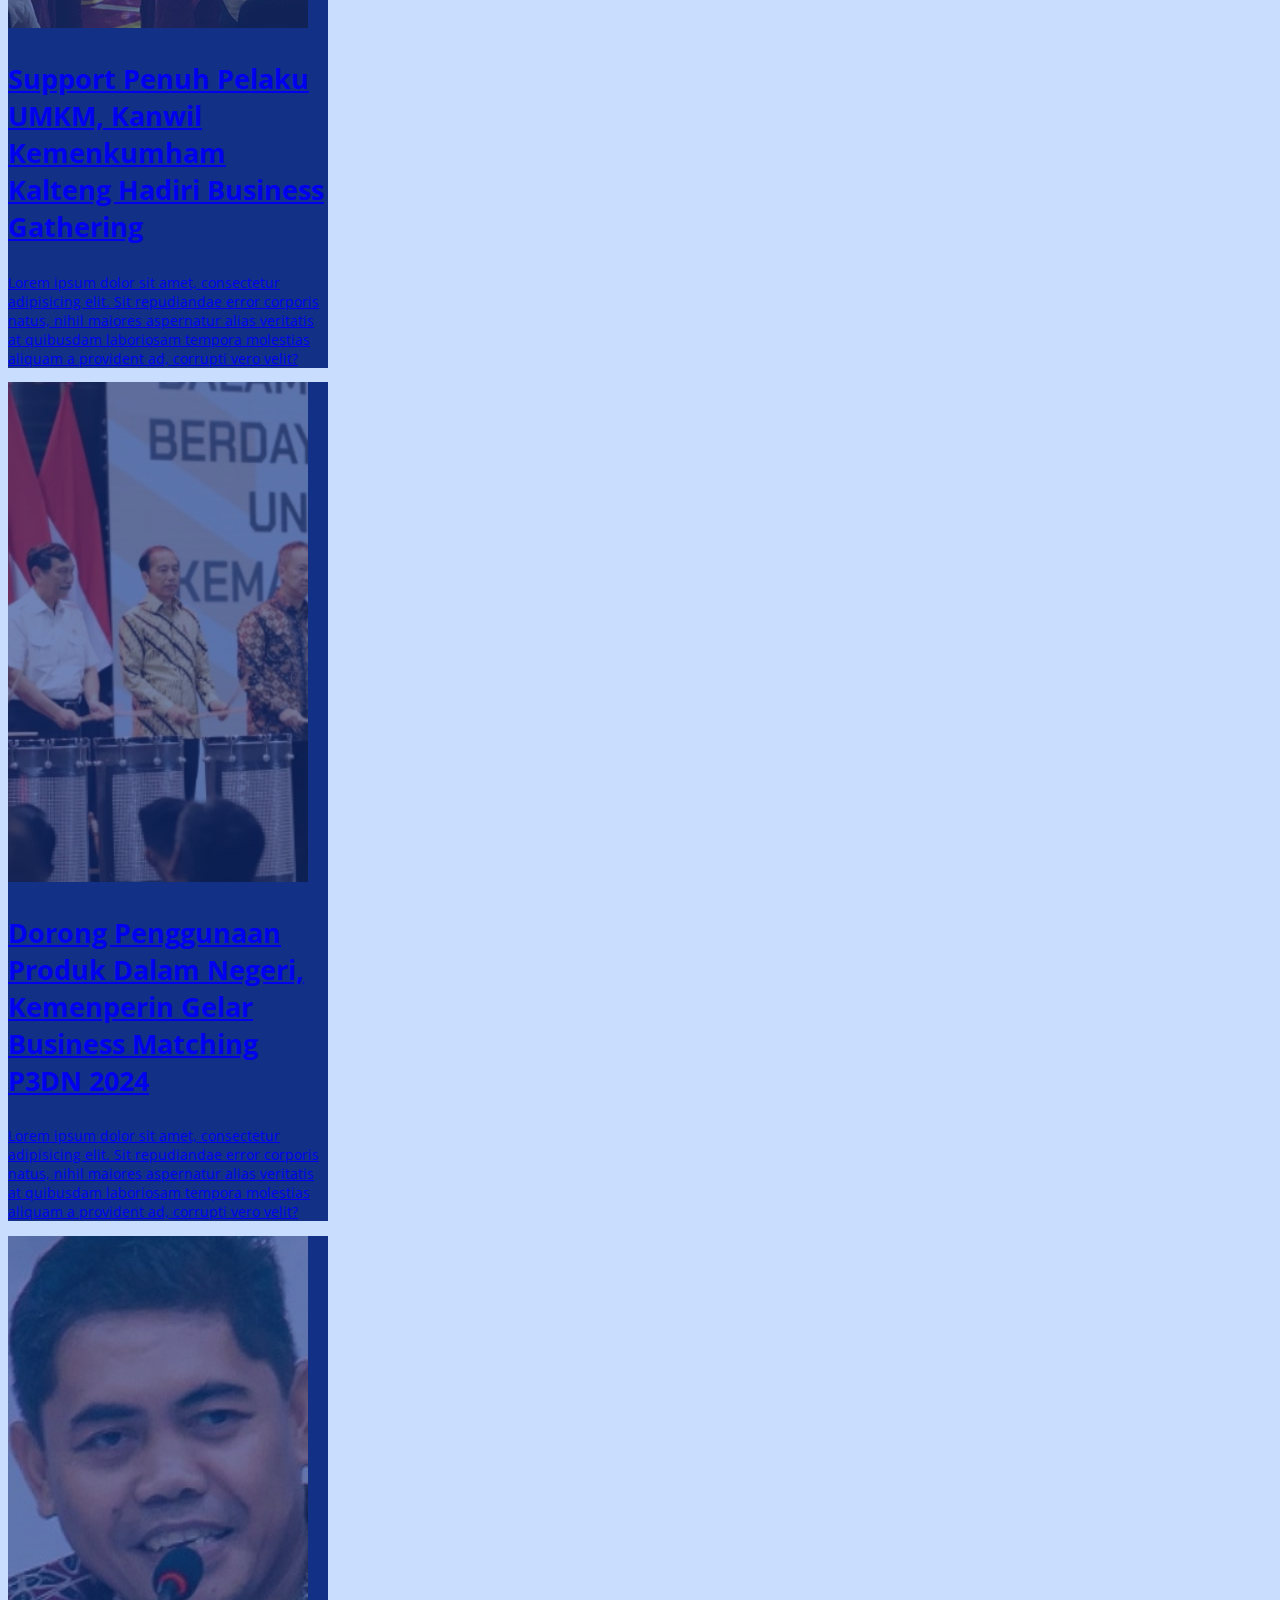
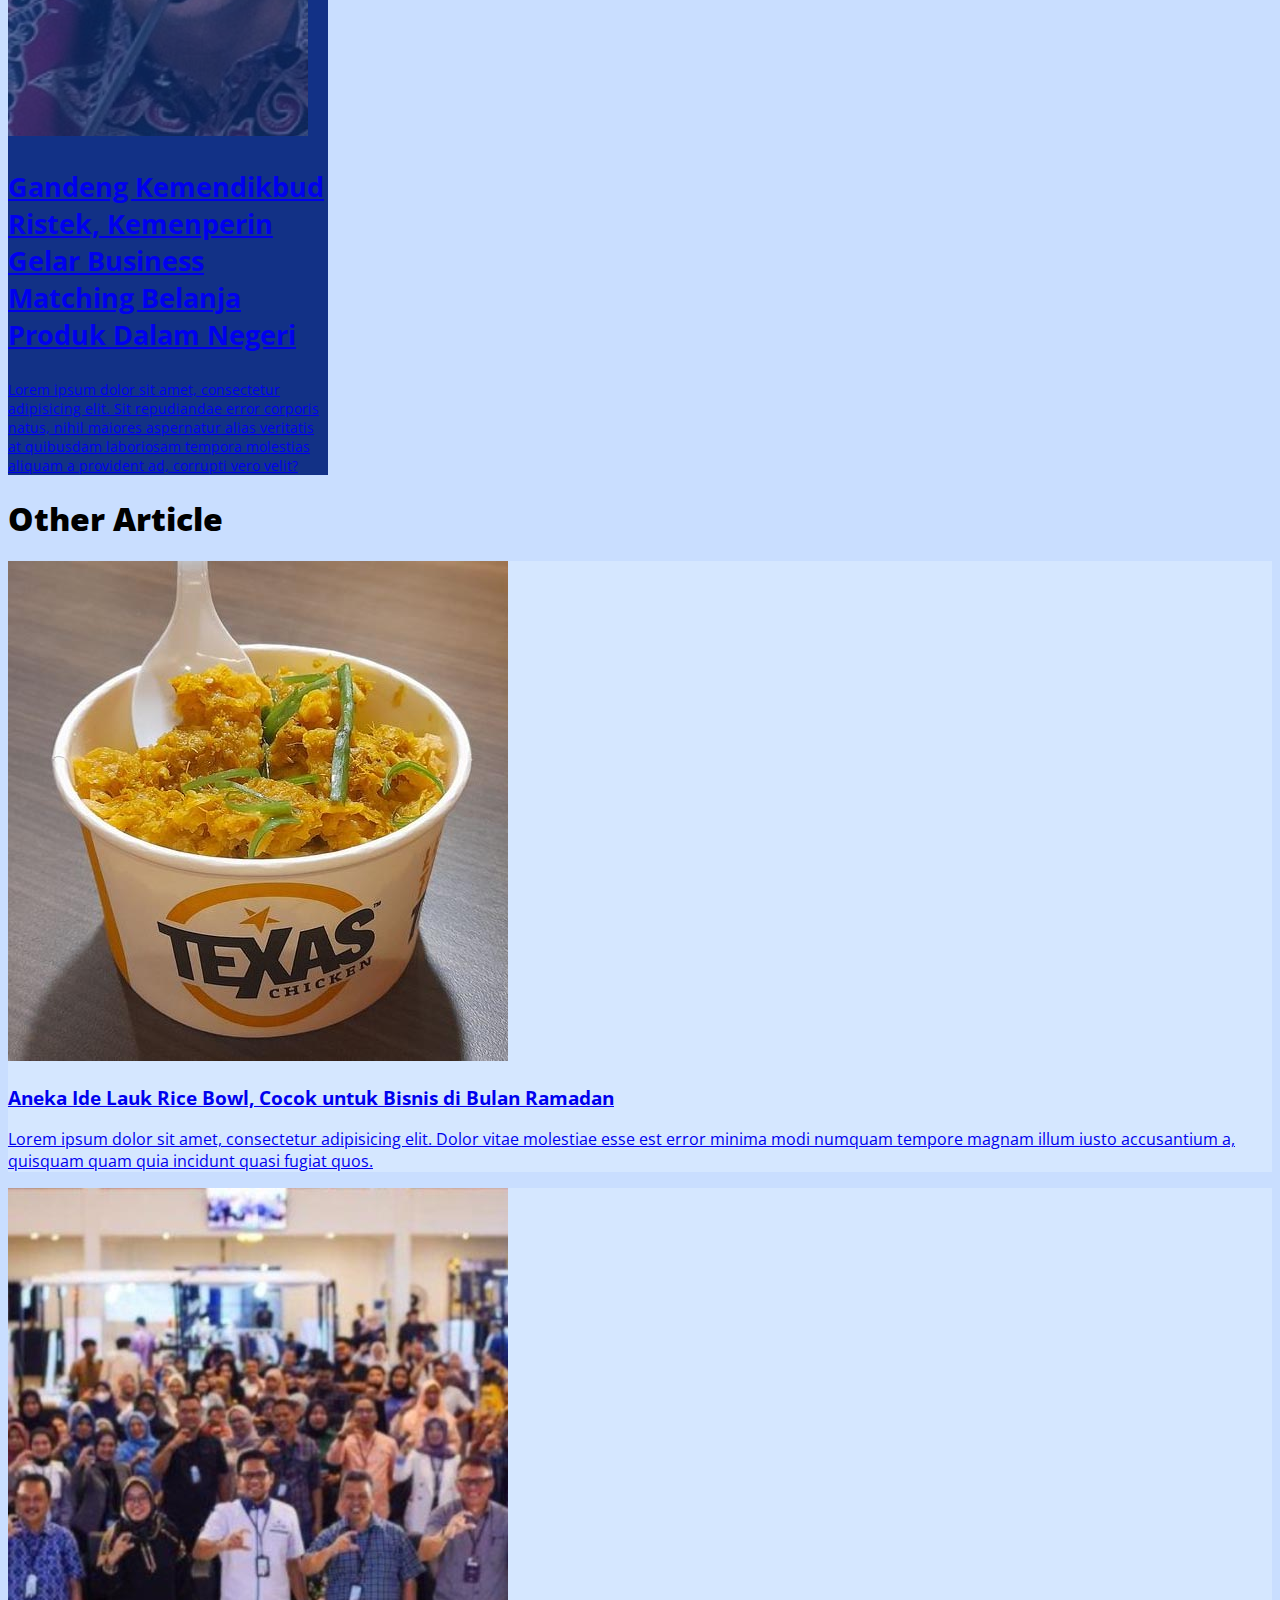
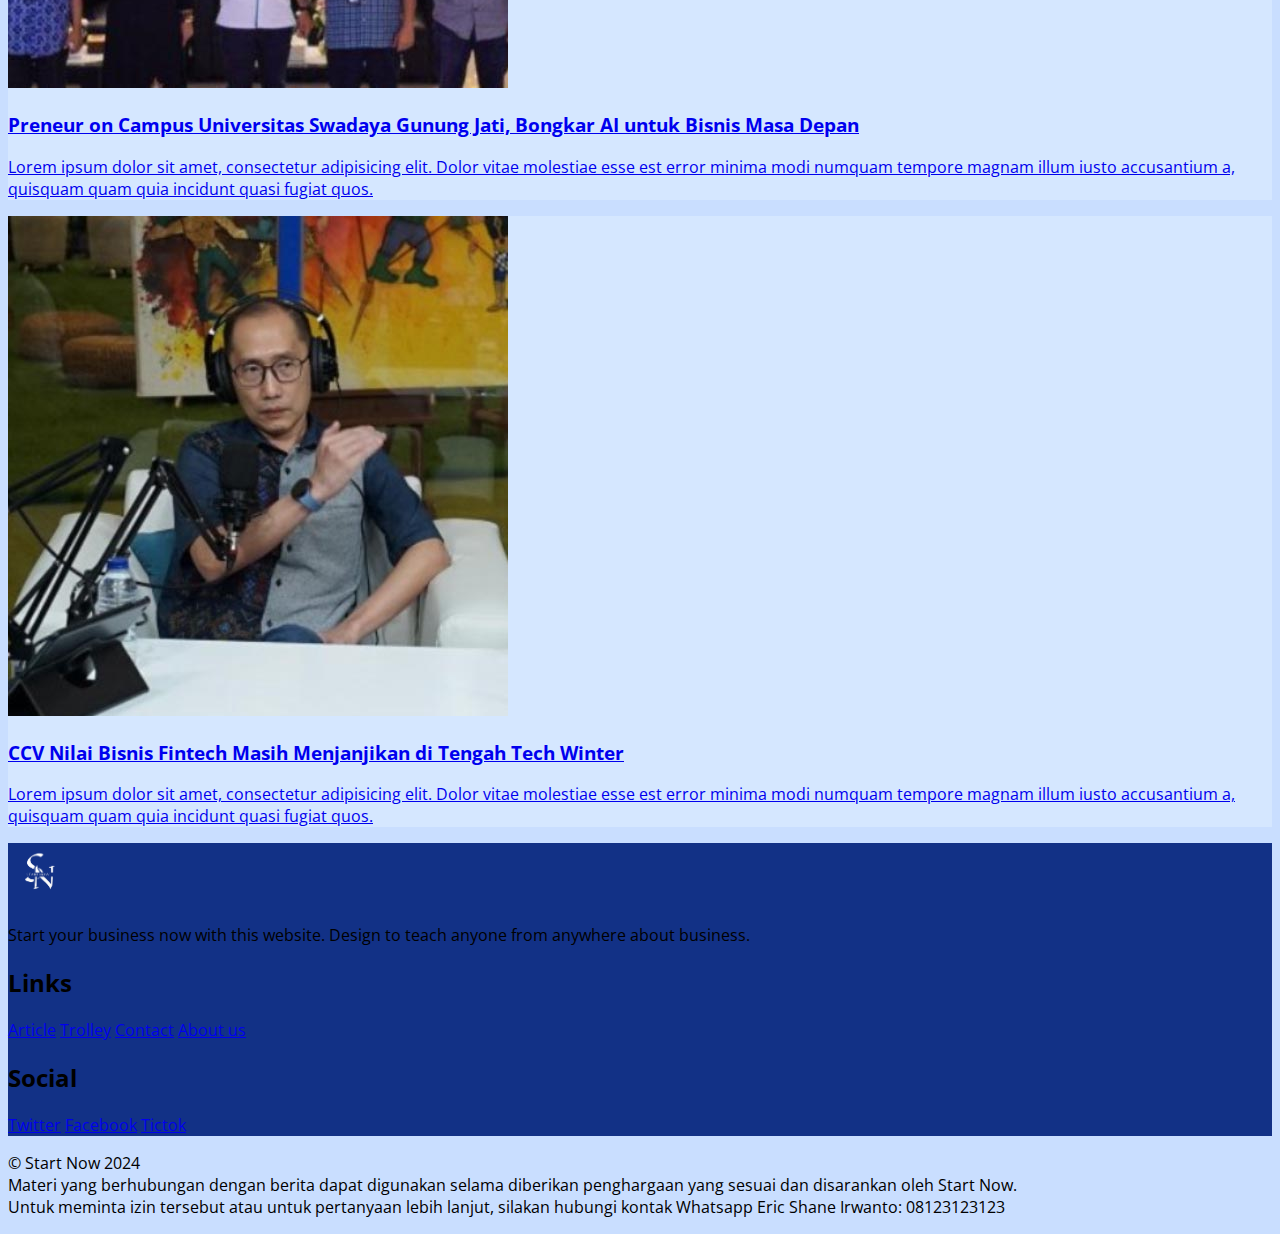
<file: FICPACT/article.html>
<!DOCTYPE html>
<html lang="en">
<head>
    <meta charset="UTF-8">
    <meta name="viewport" content="width=device-width, initial-scale=1.0">
    <title>Start Now | Articles</title>
    <link href="https://cdn.jsdelivr.net/npm/bootstrap@5.3.2/dist/css/bootstrap.min.css" rel="stylesheet" integrity="sha384-T3c6CoIi6uLrA9TneNEoa7RxnatzjcDSCmG1MXxSR1GAsXEV/Dwwykc2MPK8M2HN" crossorigin="anonymous">
    <link rel="stylesheet" href="main.css">
    <link rel="icon" href="img/logo_1.png">
</head>
<body>

<!--Navbar-->
<nav class="navbar navbar-expand-md fixed-top bg_main" data-bs-theme="dark">
  <div class="container-fluid">
      <a href="index.html" class="navbar-brand">
          <img src="img/logo_3.png" alt="power" class="nav_img" style="height:50px; width: 50px;">
      </a>
      <button class="navbar-toggler" data-bs-toggle="collapse" data-bs-target="#navbarNav">
          <span class="navbar-toggler-icon"></span>
      </button>
      <div class="collapse navbar-collapse" id="navbarNav">
          <ul class="navbar-nav">
              <li class="nav-item nav-underline mx-2">
                  <a href="article.html" class="nav-link">Article</a>
              </li>
              <li class="nav-item nav-underline mx-2">
                <a href="insta.html" class="nav-link">Trolley</a>
              </li>
              <li class="nav-item nav-underline mx-2">
                  <a href="contact.html" class="nav-link">Contact</a>
              </li>
              <li class="nav-item nav-underline mx-2">
                  <a href="about.html" class="nav-link">About Us</a>
              </li>
              <li class="nav-item nav-underline mx-2 dropdown">
                  <a href="#" class="nav-link dropdown-toggle" data-bs-toggle="dropdown">Profile</a>
                  <ul class="dropdown-menu bg_main border-3">
                    <li><a href="admin.html" class="dropdown-item hover_light_bg">Log in</a></li>
                    <li><a href="admin.html" class="dropdown-item hover_light_bg">Sign in</a></li>
                  </ul>
              </li>
          </ul>
      </div>
  </div>
</nav>

  <!--Main Article-->
  <div class="nav_offset">
    <h1 class="d-flex justify-content-center"><b>Hot News</b></h1>
    <div class="container p-3 overflow-scroll d-flex">
      <!--Card-->
      <a href="#" class="hover_big mx-4">
        <div class="card card_top">
          <img src="img/article_1.jpg" alt="" class="card-img">
          <div class="card-img-overlay mt-5 d-flex align-content-end">
            <div class="align-self-end text-light">
              <h3>Atma Jaya Gelar Business Incubation #2</h3>
            <p>Lorem ipsum dolor sit amet, consectetur adipisicing elit. Sit repudiandae error corporis natus, nihil maiores aspernatur alias veritatis at quibusdam laboriosam tempora molestias aliquam a provident ad, corrupti vero velit?</p>
            </div>
          </div>
        </div>
      </a>
      <!--Card-->
      <a href="#" class="hover_big mx-4">
        <div class="card card_top">
          <img src="img/article_2.jpg" alt="" class="card-img">
          <div class="card-img-overlay mt-5 d-flex align-content-end">
            <div class="align-self-end text-light">
            <h3>Support Penuh Pelaku UMKM, Kanwil Kemenkumham Kalteng Hadiri Business Gathering</h3>
            <p>Lorem ipsum dolor sit amet, consectetur adipisicing elit. Sit repudiandae error corporis natus, nihil maiores aspernatur alias veritatis at quibusdam laboriosam tempora molestias aliquam a provident ad, corrupti vero velit?</p>
            </div>
          </div>
        </div>
      </a>
      <!--Card-->
      <a href="#" class="hover_big mx-4">
        <div class="card card_top">
          <img src="img/article_3.jpg" alt="" class="card-img">
          <div class="card-img-overlay mt-5 d-flex align-content-end">
            <div class="align-self-end text-light">
              <h3>Dorong Penggunaan Produk Dalam Negeri, Kemenperin Gelar Business Matching
                P3DN 2024</h3>
            <p>Lorem ipsum dolor sit amet, consectetur adipisicing elit. Sit repudiandae error corporis natus, nihil maiores aspernatur alias veritatis at quibusdam laboriosam tempora molestias aliquam a provident ad, corrupti vero velit?</p>
            </div>
          </div>
        </div>
      </a>
      <!--Card-->
      <a href="#" class="hover_big mx-4">
        <div class="card card_top">
          <img src="img/article_4.jpg" alt="" class="card-img">
          <div class="card-img-overlay mt-5 d-flex align-content-end">
            <div class="align-self-end text-light">
              <h3>Gandeng Kemendikbud Ristek, Kemenperin Gelar Business Matching Belanja Produk Dalam Negeri</h3>
            <p>Lorem ipsum dolor sit amet, consectetur adipisicing elit. Sit repudiandae error corporis natus, nihil maiores aspernatur alias veritatis at quibusdam laboriosam tempora molestias aliquam a provident ad, corrupti vero velit?</p>
            </div>
          </div>
        </div>
      </a>
    </div>
  </div>  

  <!--Sub Article-->
  <div class="container">
    <h1 class="d-flex justify-content-center mt-4"><b> Other Article </b></h1>
    <!--Card-->
    <a href="#" class="mx-5 text-decoration-none">
      <div class="w-100 card card_bg_lightblue hover_big hover_dark">
        <div class="row">
          <div class="col-md-4 col-lg-2">
            <img src="img/article_5.jpg" class=" card-img img-fluid">
          </div>
          <div class="col-md-8 col-lg-10">
            <div class="card-body">
              <h3>Aneka Ide Lauk Rice Bowl, Cocok untuk Bisnis di Bulan Ramadan</h3>
              <p>Lorem ipsum dolor sit amet, consectetur adipisicing elit. Dolor vitae molestiae esse est error minima modi numquam tempore magnam illum iusto accusantium a, quisquam quam quia incidunt quasi fugiat quos.</p>
            </div>
          </div>
        </div>
      </div>
    </a>
    <!--Card-->
    <a href="#" class="mx-5 text-decoration-none">
      <div class="w-100 card card_bg_lightblue hover_big hover_dark">
        <div class="row">
          <div class="col-md-4 col-lg-2">
            <img src="img/article_6.jpg" class=" card-img img-fluid">
          </div>
          <div class="col-md-8 col-lg-10">
            <div class="card-body">
              <h3>Preneur on Campus Universitas Swadaya Gunung Jati, Bongkar AI untuk Bisnis Masa Depan</h3>
              <p>Lorem ipsum dolor sit amet, consectetur adipisicing elit. Dolor vitae molestiae esse est error minima modi numquam tempore magnam illum iusto accusantium a, quisquam quam quia incidunt quasi fugiat quos.</p>
            </div>
          </div>
        </div>
      </div>
    </a>
    <!--Card-->
    <a href="#" class="mx-5 text-decoration-none">
      <div class="w-100 card card_bg_lightblue hover_big hover_dark">
        <div class="row">
          <div class="col-md-4 col-lg-2">
            <img src="img/article_7.jpg" class=" card-img img-fluid">
          </div>
          <div class="col-md-8 col-lg-10">
            <div class="card-body">
              <h3>CCV Nilai Bisnis Fintech Masih Menjanjikan di Tengah Tech Winter</h3>
              <p>Lorem ipsum dolor sit amet, consectetur adipisicing elit. Dolor vitae molestiae esse est error minima modi numquam tempore magnam illum iusto accusantium a, quisquam quam quia incidunt quasi fugiat quos.</p>
            </div>
          </div>
        </div>
      </div>
    </a>
  </div>

   <!--Footer-->
  <footer>
    <div class="p-5 bg_main">
        <div class="row">
            <div class="col-md-4 col-12 pb-3">
                <a href="#"><img src="img/logo_3.png" alt="Logo" height="60" width="60" class="mb-1"></a>
                <p class="text-light">Start your business now with this website. Design to teach anyone from anywhere about business.</p>
            </div>
            <div class="col-md-2"></div>
                <div class="col-md-3 col-6 text-light">
                    <h2>Links</h2>
                    <a href="article.html" class="nav-link">Article</a>
                    <a href="insta.html" class="nav-link">Trolley</a>
                    <a href="contact.html" class="nav-link">Contact</a>
                    <a href="about.html" class="nav-link">About us</a>
                </div>
            <div class="col-md-3 col-6 text-light">
                <h2>Social</h2>
                <a href="#" class="nav-link">Twitter</a>
                <a href="#" class="nav-link">Facebook</a>
                <a href="#" class="nav-link">Tictok</a>
            </div>
        </div>
    </div>
    <div class="bg-dark pb-1 d-flex  justify-content-center">
        <p class="text-light px-5 pt-3 align-self-center text-center">
        &copy Start Now 2024
        <br>
        Materi yang berhubungan dengan berita dapat digunakan selama diberikan penghargaan yang sesuai dan disarankan oleh Start Now.
        <br>
        Untuk meminta izin tersebut atau untuk pertanyaan lebih lanjut, silakan hubungi kontak Whatsapp Eric Shane Irwanto: 08123123123</p>
    </div>
  </footer>
  

  <!--Bootstrap Js-->
  <script src="https://cdn.jsdelivr.net/npm/@popperjs/core@2.11.8/dist/umd/popper.min.js" integrity="sha384-I7E8VVD/ismYTF4hNIPjVp/Zjvgyol6VFvRkX/vR+Vc4jQkC+hVqc2pM8ODewa9r" crossorigin="anonymous"></script>
  <script src="https://cdn.jsdelivr.net/npm/bootstrap@5.3.3/dist/js/bootstrap.min.js" integrity="sha384-0pUGZvbkm6XF6gxjEnlmuGrJXVbNuzT9qBBavbLwCsOGabYfZo0T0to5eqruptLy" crossorigin="anonymous"></script>
</body>
</html>
</file>
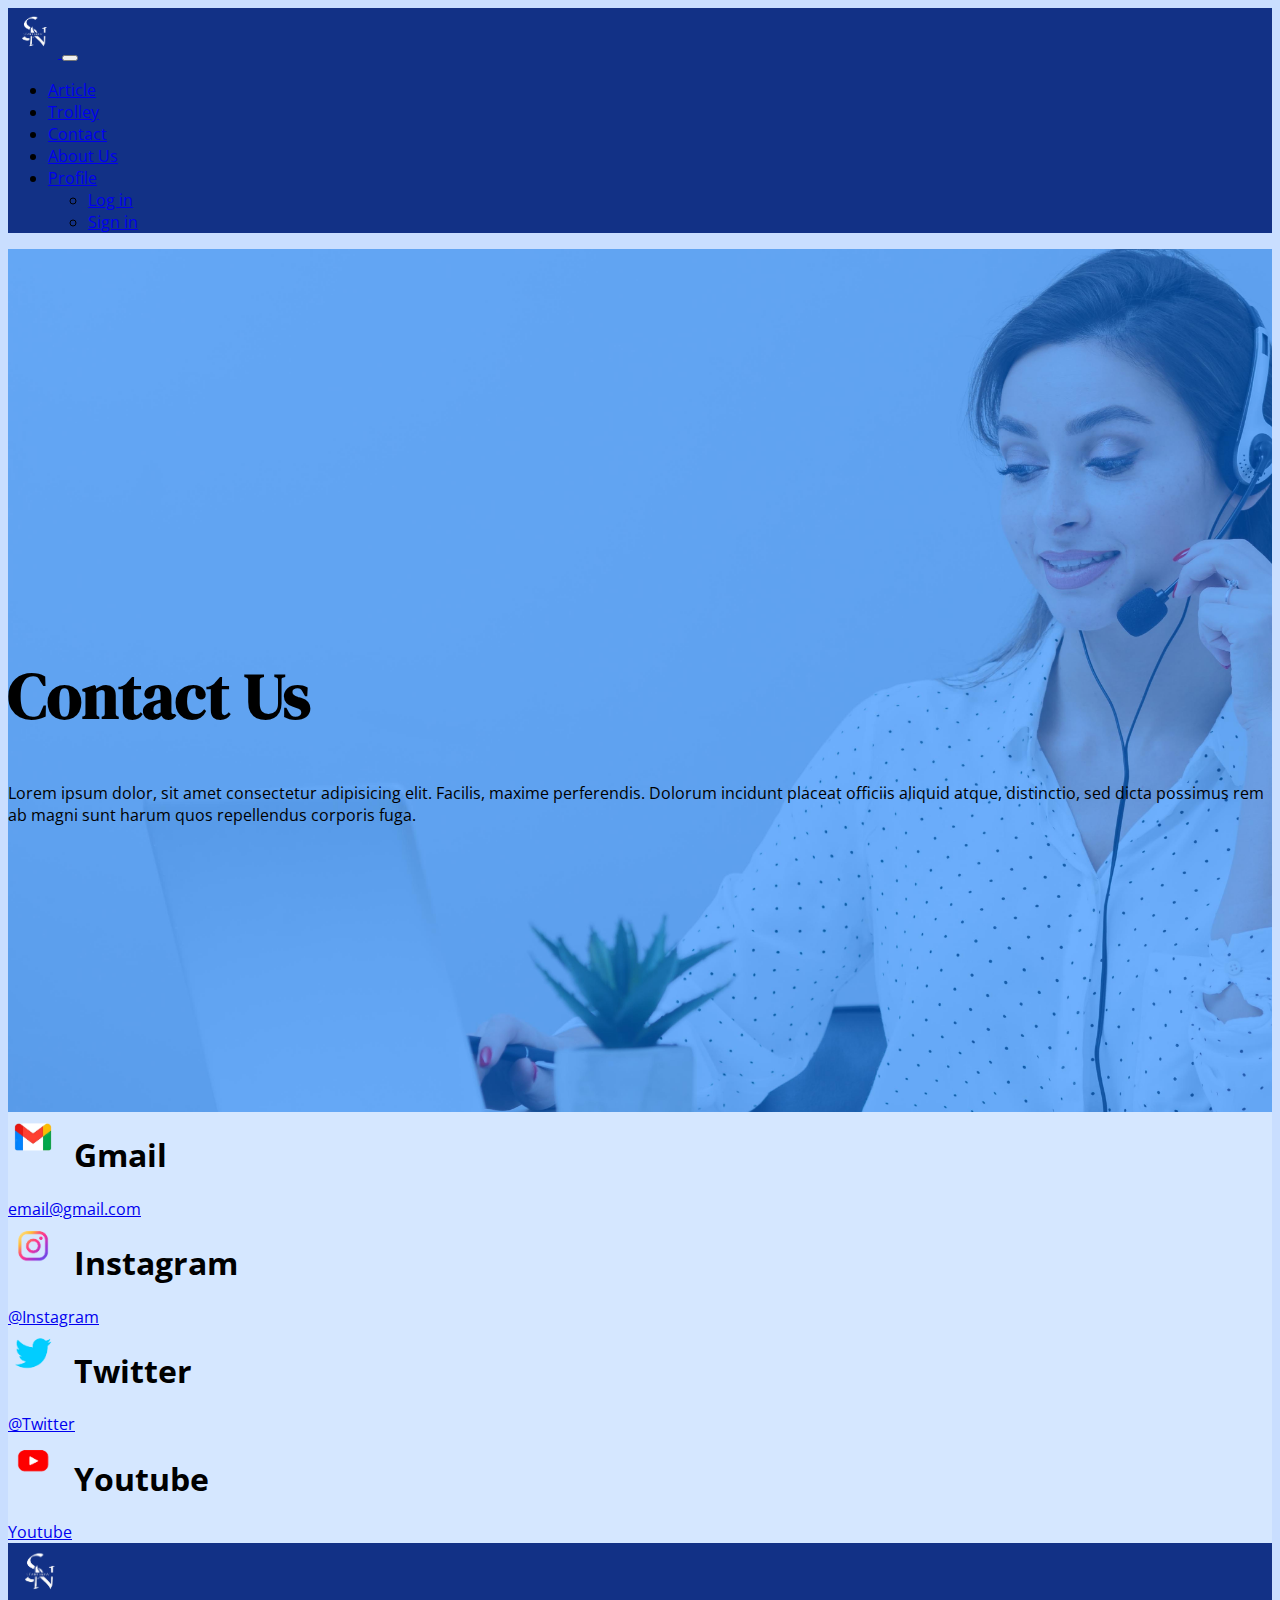
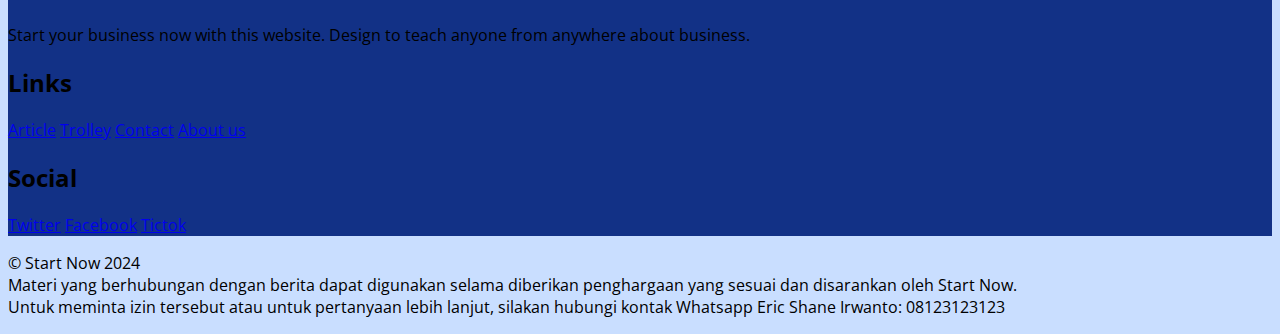
<file: FICPACT/contact.html>
<!DOCTYPE html>
<html lang="en">
<head>
    <meta charset="UTF-8">
    <meta name="viewport" content="width=device-width, initial-scale=1.0">
    <title>Start Now | Contact Us</title>
    <link href="https://cdn.jsdelivr.net/npm/bootstrap@5.3.2/dist/css/bootstrap.min.css" rel="stylesheet" integrity="sha384-T3c6CoIi6uLrA9TneNEoa7RxnatzjcDSCmG1MXxSR1GAsXEV/Dwwykc2MPK8M2HN" crossorigin="anonymous">
    <link rel="stylesheet" href="main.css">
    <link rel="icon" href="img/logo_1.png">
</head>
<body>
    
<!--Navbar-->
<nav class="navbar navbar-expand-md fixed-top bg_main" data-bs-theme="dark">
    <div class="container-fluid">
        <a href="index.html" class="navbar-brand">
            <img src="img/logo_3.png" alt="power" class="nav_img" style="height:50px; width: 50px;">
        </a>
        <button class="navbar-toggler" data-bs-toggle="collapse" data-bs-target="#navbarNav">
            <span class="navbar-toggler-icon"></span>
        </button>
        <div class="collapse navbar-collapse" id="navbarNav">
            <ul class="navbar-nav">
                <li class="nav-item nav-underline mx-2">
                    <a href="article.html" class="nav-link">Article</a>
                </li>
                <li class="nav-item nav-underline mx-2">
                  <a href="insta.html" class="nav-link">Trolley</a>
                </li>
                <li class="nav-item nav-underline mx-2">
                    <a href="contact.html" class="nav-link">Contact</a>
                </li>
                <li class="nav-item nav-underline mx-2">
                    <a href="about.html" class="nav-link">About Us</a>
                </li>
                <li class="nav-item nav-underline mx-2 dropdown">
                    <a href="#" class="nav-link dropdown-toggle" data-bs-toggle="dropdown">Profile</a>
                    <ul class="dropdown-menu bg_main border-3">
                      <li><a href="admin.html" class="dropdown-item hover_light_bg">Log in</a></li>
                      <li><a href="admin.html" class="dropdown-item hover_light_bg">Sign in</a></li>
                    </ul>
                </li>
            </ul>
        </div>
    </div>
  </nav>

      <!--Thumbnail-->
      <div class="img_thumb" style="background-image: url(img/call.jpg);">
        <div class="container px-5 text-light">
          <h1 class="text-start mx-5 f_dm"><b>Contact Us</b></h1>
          <p class="text-start mx-5">Lorem ipsum dolor, sit amet consectetur adipisicing elit. Facilis, maxime perferendis. Dolorum incidunt placeat officiis aliquid atque, distinctio, sed dicta possimus rem ab magni sunt harum quos repellendus corporis fuga.</p>
        </div>
      </div>

      <!--Contact-->
      <div class="row m-4 ">
        <!--Card-->
        <div class="col-lg-3 col-6 my-4">
            <div class="card card_bg_lightblue p-2 ">
                <div class="card-body card_fluid">
                    <img src="img/icon1.png" alt="" style="width: 50px;height: 50px; margin-right: 1rem;">
                    <h1>Gmail</h1>
                </div>
                <div class="card-body">
                    <a href="#">email@gmail.com</a>
                </div>
            </div>
        </div>
        
        <!--Card-->
        <div class="col-lg-3 col-6 my-4">
            <div class="card card_bg_lightblue p-2 ">
                <div class="card-body card_fluid">
                    <img src="img/icon2.png" alt="" style="width: 50px;height: 50px; margin-right: 1rem;">
                    <h1>Instagram</h1>
                </div>
                <div class="card-body">
                    <a href="#">@Instagram</a>
                </div>
            </div>
        </div>
        
        <!--Card-->
        <div class="col-lg-3 col-6 my-4">
            <div class="card card_bg_lightblue p-2 ">
                <div class="card-body card_fluid">
                    <img src="img/icon3.png" alt="" style="width: 50px;height: 50px; margin-right: 1rem;">
                    <h1>Twitter</h1>
                </div>
                <div class="card-body">
                    <a href="#">@Twitter</a>
                </div>
            </div>
        </div>

        <!--Card-->
        <div class="col-lg-3 col-6 my-4">
            <div class="card card_bg_lightblue p-2 ">
                <div class="card-body card_fluid">
                    <img src="img/icon4.png" alt="" style="width: 50px;height: 50px; margin-right: 1rem;">
                    <h1>Youtube</h1>
                </div>
                <div class="card-body">
                    <a href="#">Youtube</a>
                </div>
            </div>
        </div>
      </div>

   <!--Footer-->
  <footer>
    <div class="p-5 bg_main">
        <div class="row">
            <div class="col-md-4 col-12 pb-3">
                <a href="#"><img src="img/logo_3.png" alt="Logo" height="60" width="60" class="mb-1"></a>
                <p class="text-light">Start your business now with this website. Design to teach anyone from anywhere about business.</p>
            </div>
            <div class="col-md-2"></div>
                <div class="col-lg-3 col-6 text-light">
                    <h2>Links</h2>
                    <a href="article.html" class="nav-link">Article</a>
                    <a href="insta.html" class="nav-link">Trolley</a>
                    <a href="contact.html" class="nav-link">Contact</a>
                    <a href="about.html" class="nav-link">About us</a>
                </div>
            <div class="col-lg-3 col-6 text-light">
                <h2>Social</h2>
                <a href="#" class="nav-link">Twitter</a>
                <a href="#" class="nav-link">Facebook</a>
                <a href="#" class="nav-link">Tictok</a>
            </div>
        </div>
    </div>
    <div class="bg-dark pb-1 d-flex  justify-content-center">
        <p class="text-light px-5 pt-3 align-self-center text-center">
        &copy Start Now 2024
        <br>
        Materi yang berhubungan dengan berita dapat digunakan selama diberikan penghargaan yang sesuai dan disarankan oleh Start Now.
        <br>
        Untuk meminta izin tersebut atau untuk pertanyaan lebih lanjut, silakan hubungi kontak Whatsapp Eric Shane Irwanto: 08123123123</p>
    </div>
  </footer>

    <!--Bootstrap Js-->
    <script src="https://cdn.jsdelivr.net/npm/@popperjs/core@2.11.8/dist/umd/popper.min.js" integrity="sha384-I7E8VVD/ismYTF4hNIPjVp/Zjvgyol6VFvRkX/vR+Vc4jQkC+hVqc2pM8ODewa9r" crossorigin="anonymous"></script>
    <script src="https://cdn.jsdelivr.net/npm/bootstrap@5.3.3/dist/js/bootstrap.min.js" integrity="sha384-0pUGZvbkm6XF6gxjEnlmuGrJXVbNuzT9qBBavbLwCsOGabYfZo0T0to5eqruptLy" crossorigin="anonymous"></script>
</body>
</html>
</file>
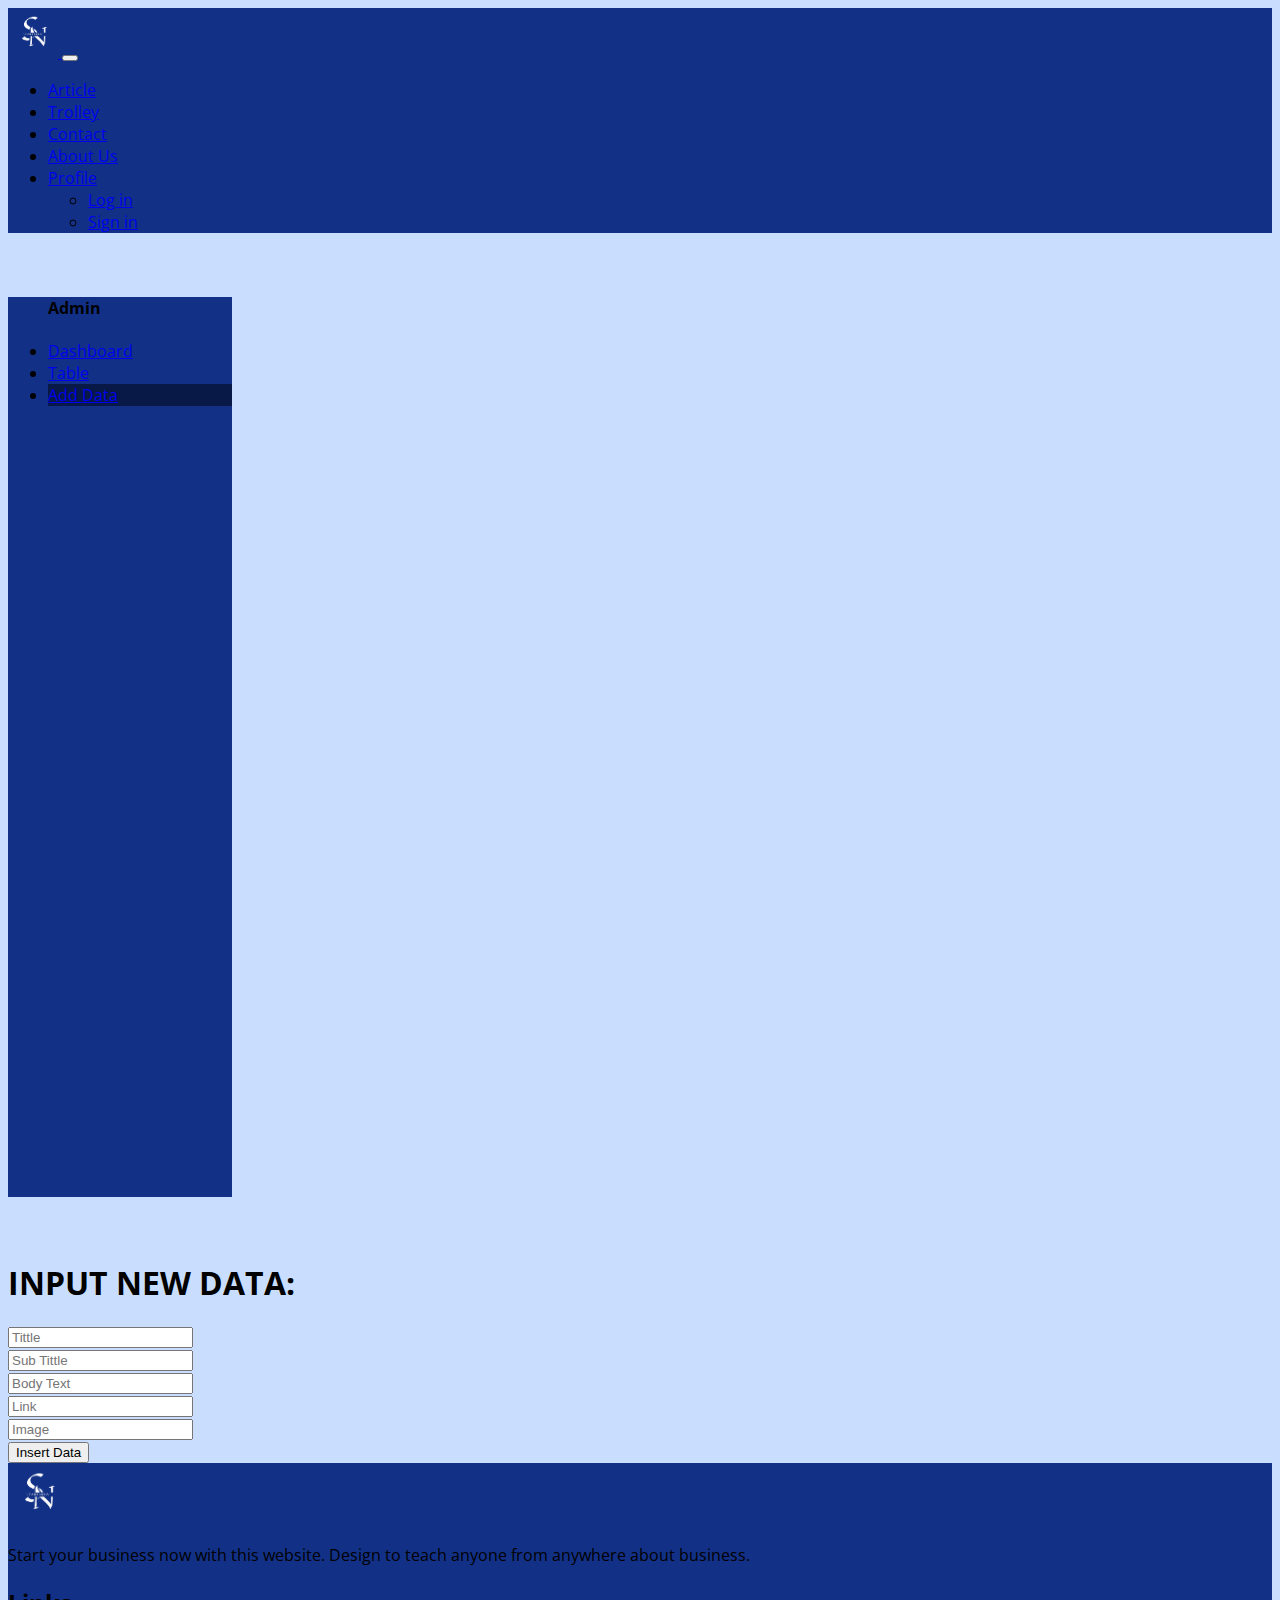
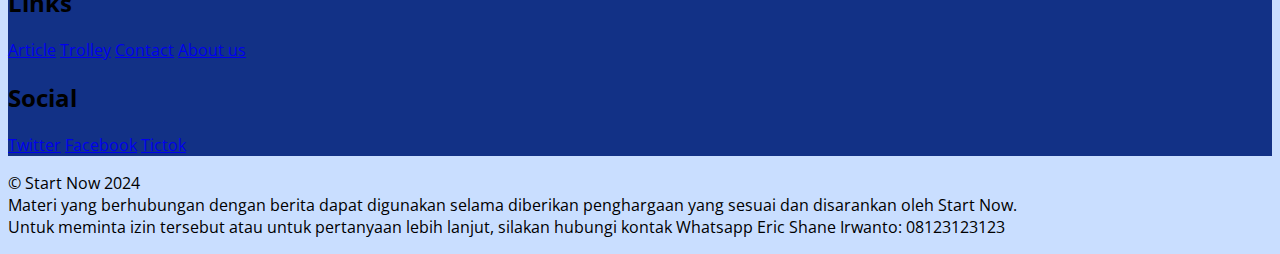
<file: FICPACT/data.html>
<!DOCTYPE html>
<html lang="en">
<head>
    <meta charset="UTF-8">
    <meta name="viewport" content="width=device-width, initial-scale=1.0">
    <title>Start Now | Add Data</title>
    <link href="https://cdn.jsdelivr.net/npm/bootstrap@5.3.2/dist/css/bootstrap.min.css" rel="stylesheet" integrity="sha384-T3c6CoIi6uLrA9TneNEoa7RxnatzjcDSCmG1MXxSR1GAsXEV/Dwwykc2MPK8M2HN" crossorigin="anonymous">
    <link rel="stylesheet" href="main.css">
    <link rel="icon" href="img/logo_1.png">
</head>
<body>
    
<!--Navbar-->
<nav class="navbar navbar-expand-md fixed-top bg_main" data-bs-theme="dark">
  <div class="container-fluid">
      <a href="index.html" class="navbar-brand">
          <img src="img/logo_3.png" alt="power" class="nav_img" style="height:50px; width: 50px;">
      </a>
      <button class="navbar-toggler" data-bs-toggle="collapse" data-bs-target="#navbarNav">
          <span class="navbar-toggler-icon"></span>
      </button>
      <div class="collapse navbar-collapse" id="navbarNav">
          <ul class="navbar-nav">
              <li class="nav-item nav-underline mx-2">
                  <a href="article.html" class="nav-link">Article</a>
              </li>
              <li class="nav-item nav-underline mx-2">
                <a href="insta.html" class="nav-link">Trolley</a>
              </li>
              <li class="nav-item nav-underline mx-2">
                  <a href="contact.html" class="nav-link">Contact</a>
              </li>
              <li class="nav-item nav-underline mx-2">
                  <a href="about.html" class="nav-link">About Us</a>
              </li>
              <li class="nav-item nav-underline mx-2 dropdown">
                  <a href="#" class="nav-link dropdown-toggle" data-bs-toggle="dropdown">Profile</a>
                  <ul class="dropdown-menu bg_main border-3">
                    <li><a href="admin.html" class="dropdown-item hover_light_bg">Log in</a></li>
                    <li><a href="admin.html" class="dropdown-item hover_light_bg">Sign in</a></li>
                  </ul>
              </li>
          </ul>
      </div>
  </div>
</nav>
  
    <!--Wrapper-->
    <div class="d-flex nav_offset_sm">
    <!--Sidebar-->
    <ul class="navbar-nav accordion bg_main py-5 sidebar"  id="sideNav">
        <div class="d-flex align-items-center justify-content-center">
            <h4 class="text-light">Admin</h4>
        </div> 
        <li class="nav-item hover_dark_bg">
            <a class="nav-link " href="admin.html">
                <span class="text-light px-3">Dashboard</span>
            </a>
         </li>
         <li class="nav-item hover_dark_bg">
            <a class="nav-link" href="table.html">
                <span class="text-light px-3">Table</span>
            </a>
         </li>
         <li class="nav-item bg_main_dark">
            <a class="nav-link" href="data.html">
                <span class="text-light px-3">Add Data</span>
            </a>
         </li>
     </ul>
  
  <!--Form-->
  <div class="container nav_offset_sm">
    <h1 class="fs-1">INPUT NEW DATA:</h1>
    <form method="GET">
        <div class="d-flex my-2">
            <input class="form-control" type="text" name="tit" id="tit" placeholder="Tittle" required>
        </div>
        <div class="d-flex my-2">
            <input class="form-control" type="text" name="sub" id="sub" placeholder="Sub Tittle" required>
        </div>
        <div class="d-flex my-2">
            <input class="form-control" type="text" name="bod" id="bod" placeholder="Body Text" required>
        </div>
        <div class="d-flex my-2">
            <input class="form-control" type="text" name="lnk" id="lnk" placeholder="Link" required>
        </div>
        <div class="d-flex my-2">
            <input class="form-control" type="text" name="imag" id="imag" placeholder="Image" required>
        </div>
        <button class="btn btn-outline-dark">Insert Data</button>
    </form>
</div>

    <!--End Wrapper-->
    </div>

    <!--Footer-->
  <footer>
    <div class="p-5 bg_main">
        <div class="row">
            <div class="col-md-4 col-12 pb-3">
                <a href="#"><img src="img/logo_3.png" alt="Logo" height="60" width="60" class="mb-1"></a>
                <p class="text-light">Start your business now with this website. Design to teach anyone from anywhere about business.</p>
            </div>
            <div class="col-md-2"></div>
                <div class="col-md-3 col-6 text-light">
                    <h2>Links</h2>
                    <a href="article.html" class="nav-link">Article</a>
                    <a href="insta.html" class="nav-link">Trolley</a>
                    <a href="contact.html" class="nav-link">Contact</a>
                    <a href="about.html" class="nav-link">About us</a>
                </div>
            <div class="col-md-3 col-6 text-light">
                <h2>Social</h2>
                <a href="#" class="nav-link">Twitter</a>
                <a href="#" class="nav-link">Facebook</a>
                <a href="#" class="nav-link">Tictok</a>
            </div>
        </div>
    </div>
    <div class="bg-dark pb-1 d-flex  justify-content-center">
        <p class="text-light px-5 pt-3 align-self-center text-center">
        &copy Start Now 2024
        <br>
        Materi yang berhubungan dengan berita dapat digunakan selama diberikan penghargaan yang sesuai dan disarankan oleh Start Now.
        <br>
        Untuk meminta izin tersebut atau untuk pertanyaan lebih lanjut, silakan hubungi kontak Whatsapp Eric Shane Irwanto: 08123123123</p>
    </div>
  </footer>

    <!--Bootstrap Js-->
    <script src="https://cdn.jsdelivr.net/npm/@popperjs/core@2.11.8/dist/umd/popper.min.js" integrity="sha384-I7E8VVD/ismYTF4hNIPjVp/Zjvgyol6VFvRkX/vR+Vc4jQkC+hVqc2pM8ODewa9r" crossorigin="anonymous"></script>
    <script src="https://cdn.jsdelivr.net/npm/bootstrap@5.3.3/dist/js/bootstrap.min.js" integrity="sha384-0pUGZvbkm6XF6gxjEnlmuGrJXVbNuzT9qBBavbLwCsOGabYfZo0T0to5eqruptLy" crossorigin="anonymous"></script>
</body>
</html>
</file>
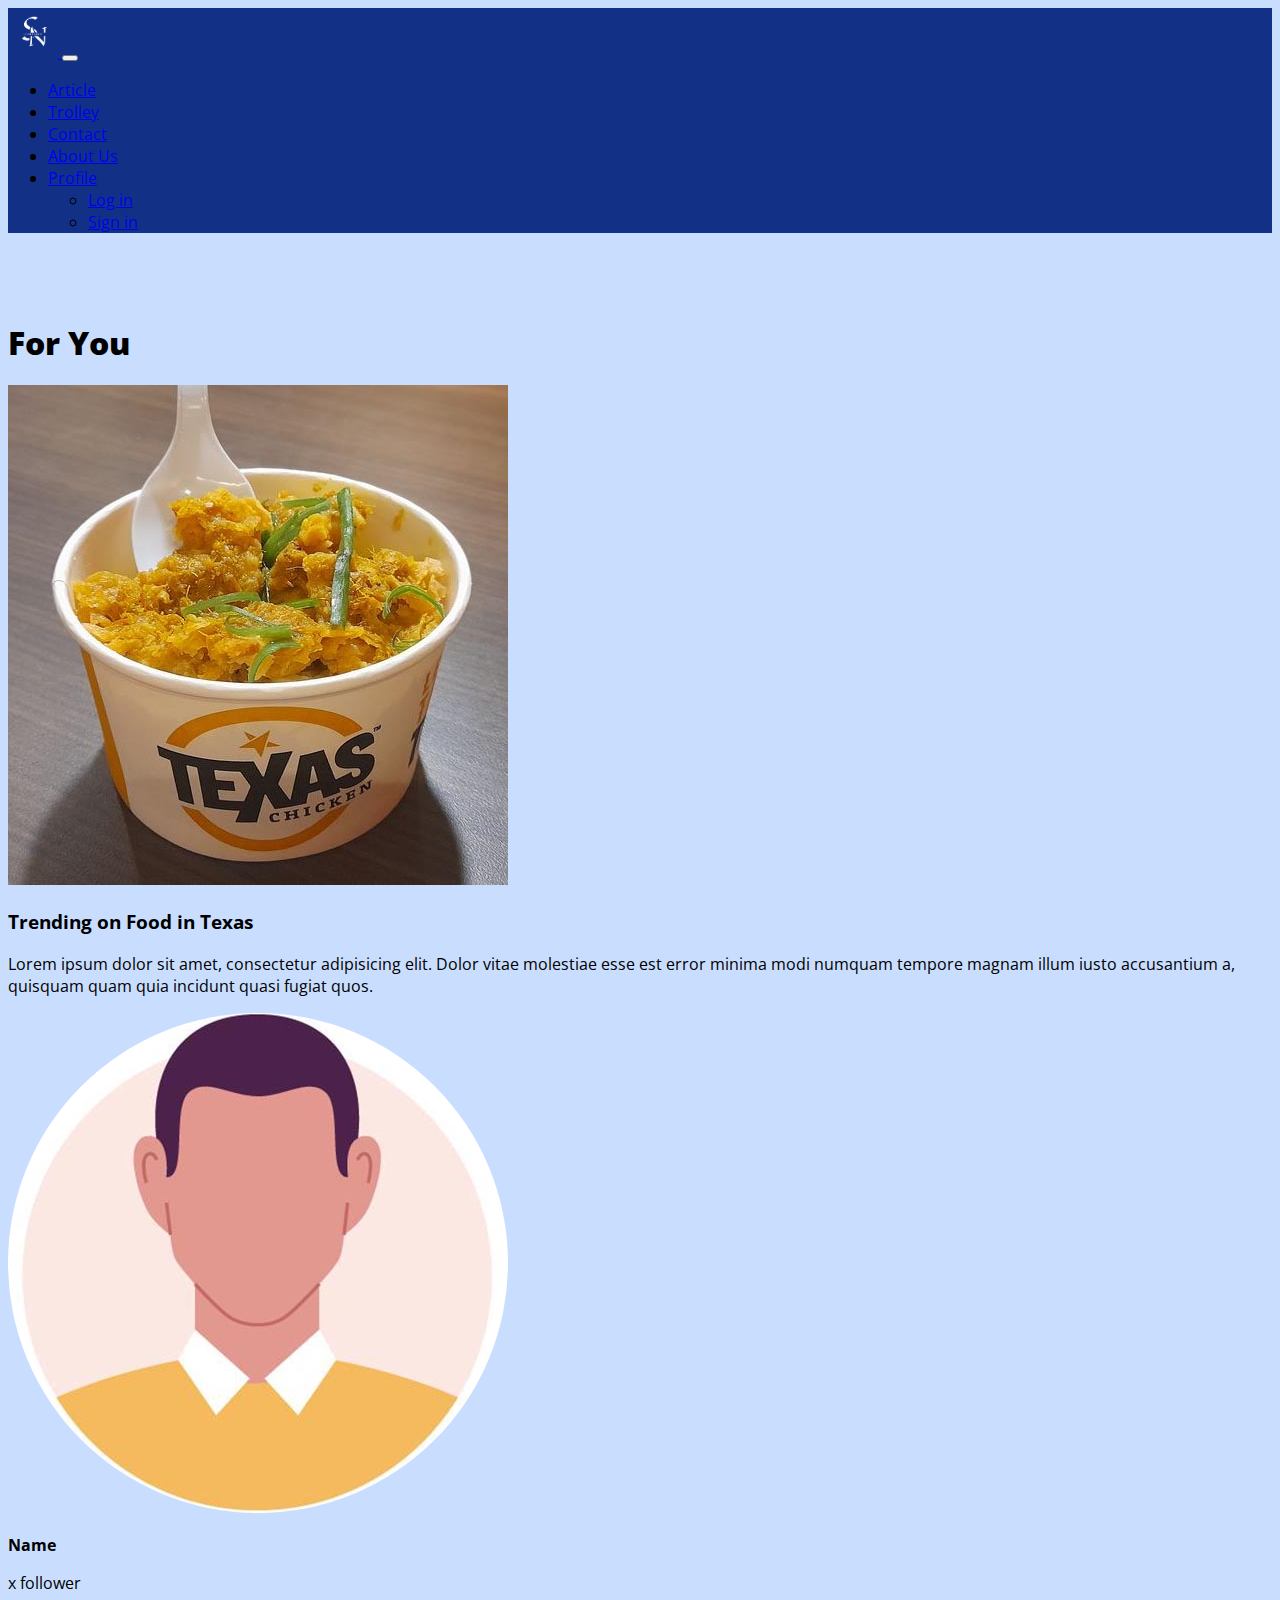
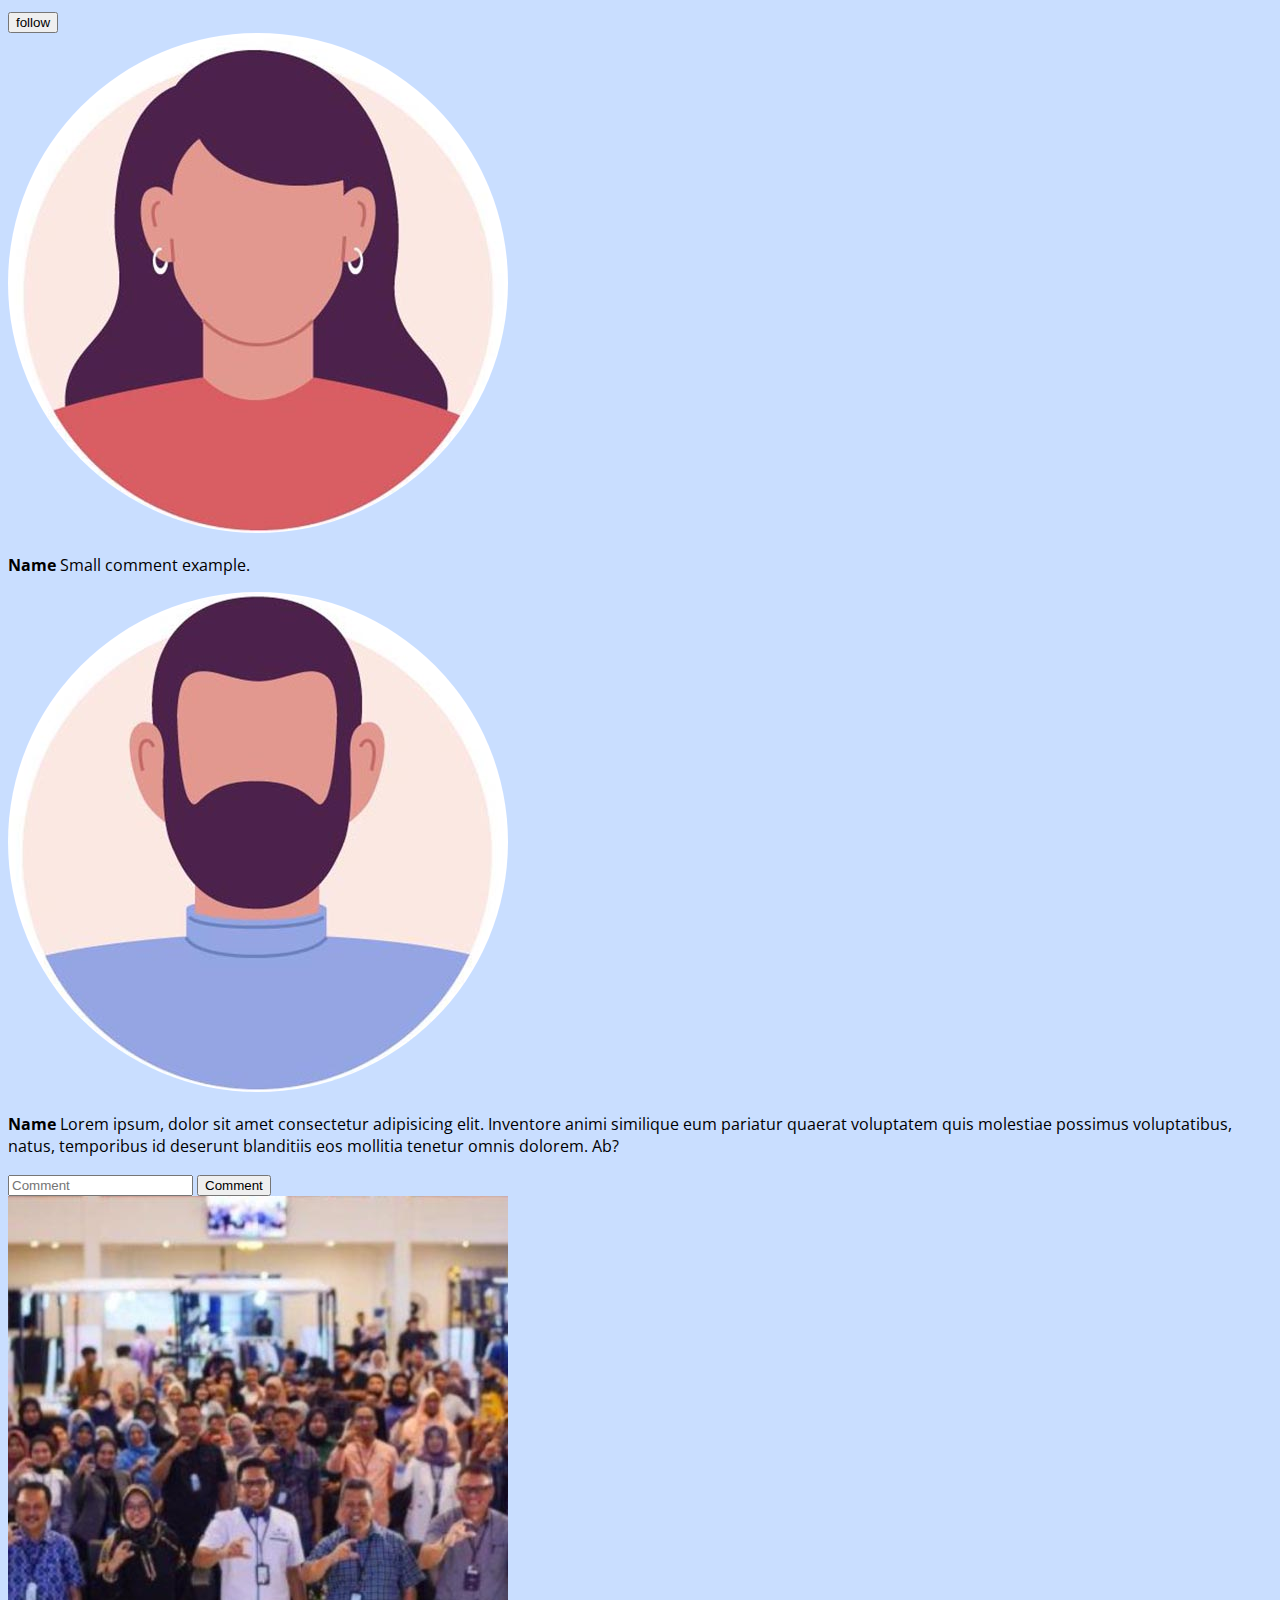
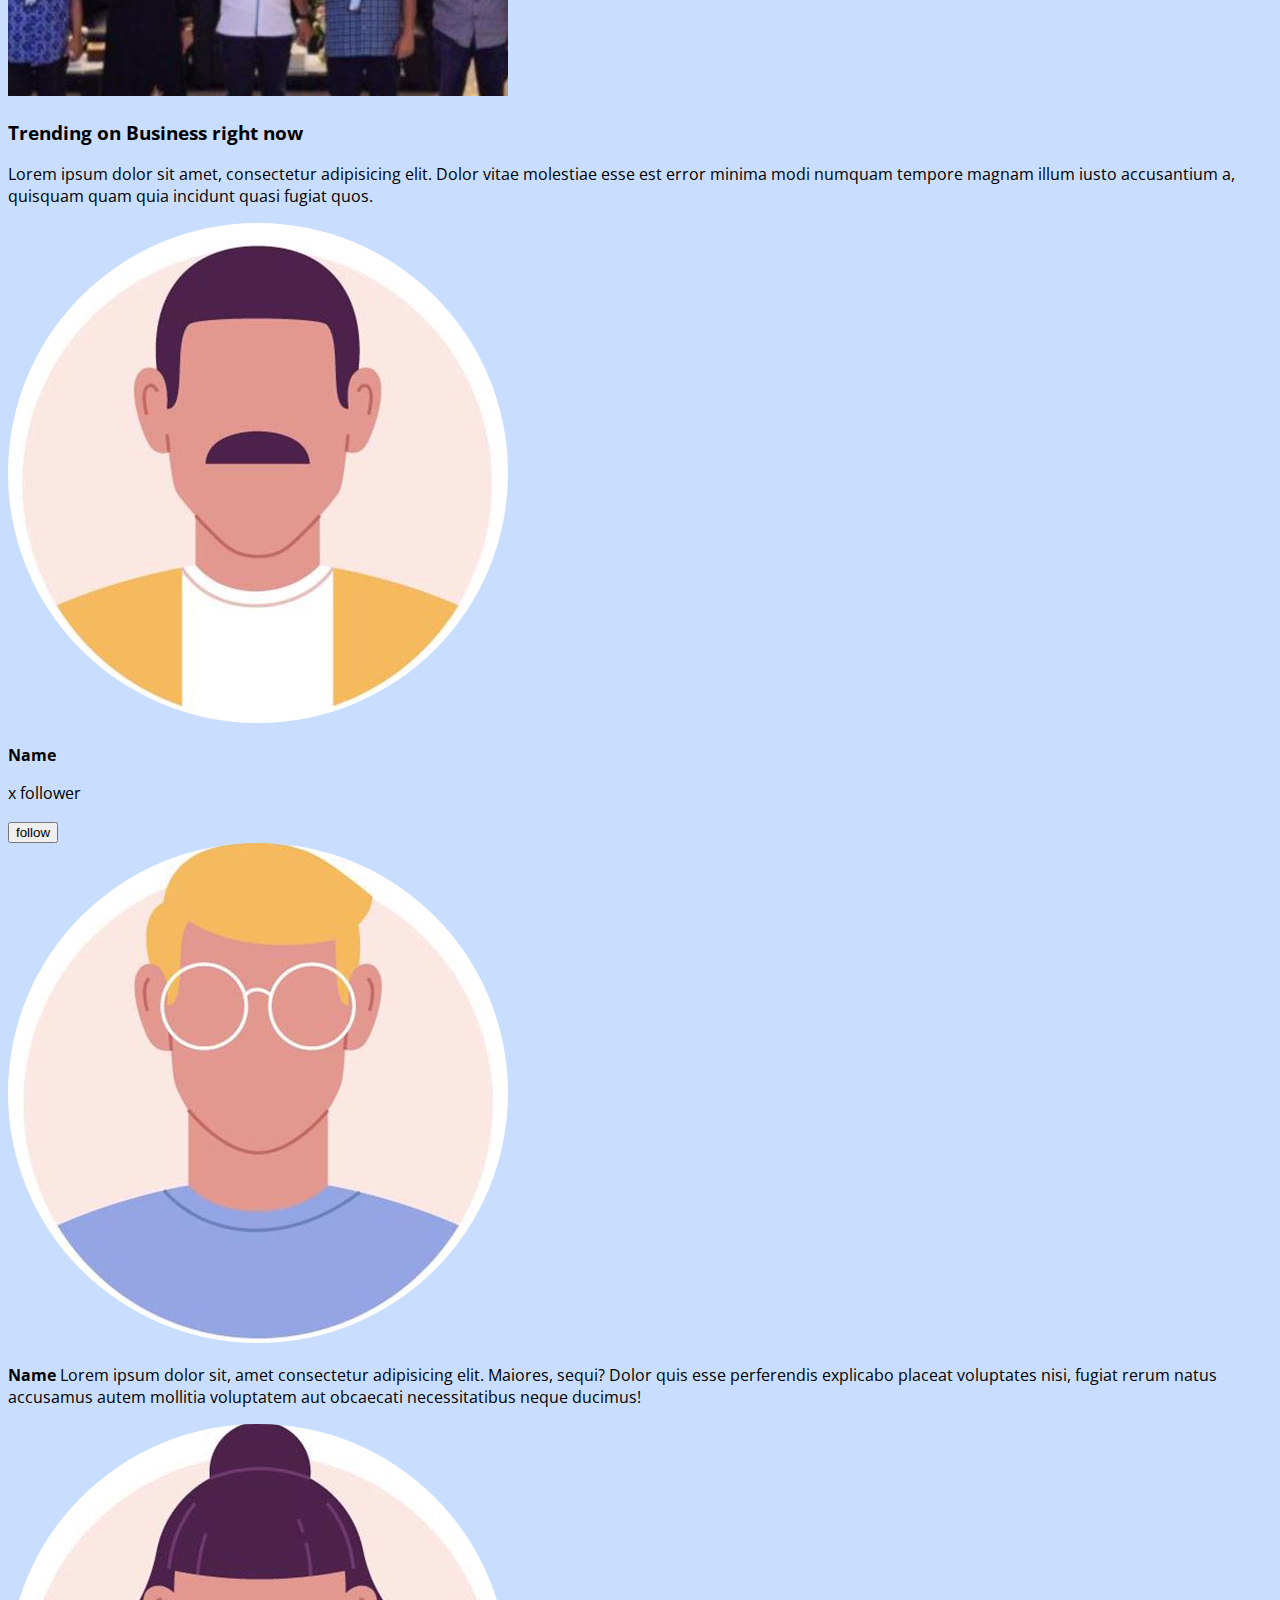
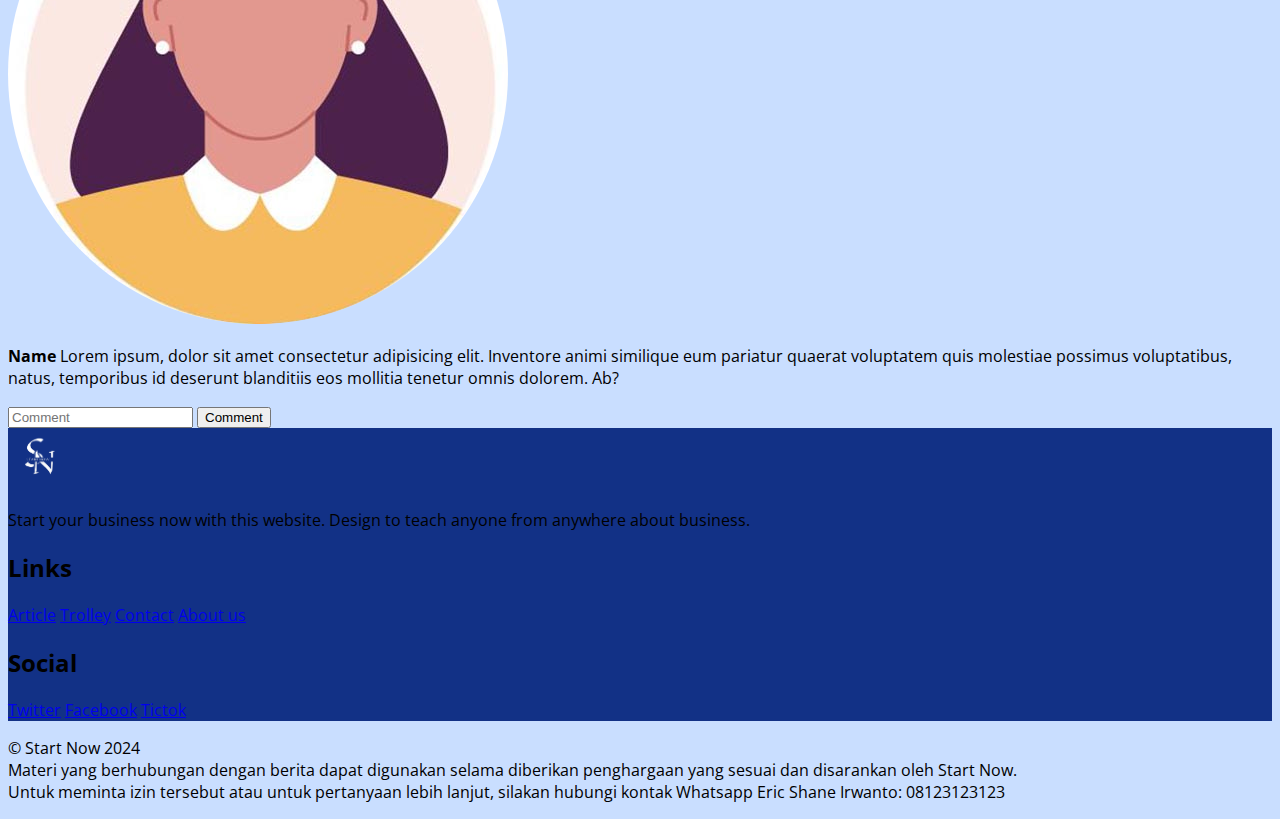
<file: FICPACT/insta.html>
<!DOCTYPE html>
<html lang="en">
<head>
    <meta charset="UTF-8">
    <meta name="viewport" content="width=device-width, initial-scale=1.0">
    <title>Start Now | Trolley</title>
    <link href="https://cdn.jsdelivr.net/npm/bootstrap@5.3.2/dist/css/bootstrap.min.css" rel="stylesheet" integrity="sha384-T3c6CoIi6uLrA9TneNEoa7RxnatzjcDSCmG1MXxSR1GAsXEV/Dwwykc2MPK8M2HN" crossorigin="anonymous">
    <link rel="stylesheet" href="main.css">
    <link rel="icon" href="img/logo_1.png">
</head>
<body>

<!--Navbar-->
<nav class="navbar navbar-expand-md fixed-top bg_main" data-bs-theme="dark">
  <div class="container-fluid">
      <a href="index.html" class="navbar-brand">
          <img src="img/logo_3.png" alt="power" class="nav_img" style="height:50px; width: 50px;">
      </a>
      <button class="navbar-toggler" data-bs-toggle="collapse" data-bs-target="#navbarNav">
          <span class="navbar-toggler-icon"></span>
      </button>
      <div class="collapse navbar-collapse" id="navbarNav">
          <ul class="navbar-nav">
              <li class="nav-item nav-underline mx-2">
                  <a href="article.html" class="nav-link">Article</a>
              </li>
              <li class="nav-item nav-underline mx-2">
                <a href="insta.html" class="nav-link">Trolley</a>
              </li>
              <li class="nav-item nav-underline mx-2">
                  <a href="contact.html" class="nav-link">Contact</a>
              </li>
              <li class="nav-item nav-underline mx-2">
                  <a href="about.html" class="nav-link">About Us</a>
              </li>
              <li class="nav-item nav-underline mx-2 dropdown">
                  <a href="#" class="nav-link dropdown-toggle" data-bs-toggle="dropdown">Profile</a>
                  <ul class="dropdown-menu bg_main border-3">
                    <li><a href="admin.html" class="dropdown-item hover_light_bg">Log in</a></li>
                    <li><a href="admin.html" class="dropdown-item hover_light_bg">Sign in</a></li>
                  </ul>
              </li>
          </ul>
      </div>
  </div>
</nav>

  <!--Tittle-->
  <h1 class="nav_offset text-center pt-3"><b>For You</b></h1>

  <!--Instagram-->
  <div class="container">
    <!--Content-->
    <div class="w-100 card my-5">
        <div class="row">
          <div class="col-md-6">
            <img src="img/article_5.jpg" class=" card-img img-fluid">
          </div>
          <div class="col-md-6 p-2">
            <div class="card-body overflow-scroll">
              <h3>Trending on Food in Texas</h3>
              <p>Lorem ipsum dolor sit amet, consectetur adipisicing elit. Dolor vitae molestiae esse est error minima modi numquam tempore magnam illum iusto accusantium a, quisquam quam quia incidunt quasi fugiat quos.</p>
              <!--Profile-->
              <div class="card px-4">
                <div class="row">
                    <img src="img/prof1.jpg" alt="" class="img_prof col-2 d-flex align-self-center my-2 hover_big">
                    <div class="col-6 card-body">
                        <p class="m-0"><b>Name</b></p>
                        <p class="m-0">x follower</p>
                    </div>
                    <span class="d-flex justify-content-center align-self-center col-3" style="height: 3rem;">
                        <button class=" btn btn-outline-secondary">follow</button>
                    </span>
                </div>
              </div>
              <!--Comment-->
              <div class="overflow-scroll">
                <div class="card px-4 border-0">
                    <div class="row">
                        <img src="img/prof2.jpg" alt="" class="img_prof col-2 d-flex align-self-center my-2 hover_big">
                        <div class="col-8 card-body">
                            <p class="m-0"><b>Name</b> Small comment example.</p>
                        </div>
                    </div>
                  </div>
                  <div class="card px-4 border-0">
                    <div class="row">
                        <img src="img/prof3.jpg" alt="" class="img_prof col-2 d-flex align-self-center my-2 hover_big">
                        <div class="col-8 card-body">
                            <p class="m-0"><b>Name</b> Lorem ipsum, dolor sit amet consectetur adipisicing elit. Inventore animi similique eum pariatur quaerat voluptatem quis molestiae possimus voluptatibus, natus, temporibus id deserunt blanditiis eos mollitia tenetur omnis dolorem. Ab?</p>
                        </div>
                    </div>
                  </div>
                  
              </div>
              <div>
                
              </div>
              <div class="d-flex">
                <input type="search" class="form-control container-sm" name="src" id="src" placeholder="Comment">
                <button class="btn btn-outline-dark mx-3">Comment</button>
              </div>
            </div>
            
          </div>
        </div>
    </div>
    
    <!--Content-->
    <div class="w-100 card my-5">
      <div class="row">
        <div class="col-md-6">
          <img src="img/article_6.jpg" class=" card-img img-fluid">
        </div>
        <div class="col-md-6 p-3">
          <div class="card-body overflow-scroll">
            <h3>Trending on Business right now</h3>
            <p>Lorem ipsum dolor sit amet, consectetur adipisicing elit. Dolor vitae molestiae esse est error minima modi numquam tempore magnam illum iusto accusantium a, quisquam quam quia incidunt quasi fugiat quos.</p>
            <!--Profile-->
            <div class="card px-4">
              <div class="row">
                  <img src="img/prof4.jpg" alt="" class="img_prof col-2 d-flex align-self-center my-2 hover_big">
                  <div class="col-6 card-body">
                      <p class="m-0"><b>Name</b></p>
                      <p class="m-0">x follower</p>
                  </div>
                  <span class="d-flex justify-content-center align-self-center col-3" style="height: 3rem;">
                      <button class=" btn btn-outline-secondary">follow</button>
                  </span>
              </div>
            </div>
            <!--Comment-->
            <div class="overflow-scroll">
              <div class="card px-4 border-0">
                  <div class="row">
                      <img src="img/prof5.jpg" alt="" class="img_prof col-2 d-flex align-self-center my-2 hover_big">
                      <div class="col-8 card-body">
                          <p class="m-0"><b>Name</b> Lorem ipsum dolor sit, amet consectetur adipisicing elit. Maiores, sequi? Dolor quis esse perferendis explicabo placeat voluptates nisi, fugiat rerum natus accusamus autem mollitia voluptatem aut obcaecati necessitatibus neque ducimus!</p>
                      </div>
                  </div>
                </div>
                <div class="card px-4 border-0">
                  <div class="row">
                      <img src="img/prof6.jpg" alt="" class="img_prof col-2 d-flex align-self-center my-2 hover_big">
                      <div class="col-8 card-body">
                          <p class="m-0"><b>Name</b> Lorem ipsum, dolor sit amet consectetur adipisicing elit. Inventore animi similique eum pariatur quaerat voluptatem quis molestiae possimus voluptatibus, natus, temporibus id deserunt blanditiis eos mollitia tenetur omnis dolorem. Ab?</p>
                      </div>
                  </div>
                  
                </div>
                
            </div>
            <div>
              
            </div>
            <div class="d-flex">
              <input type="search" class="form-control container-sm" name="src" id="src" placeholder="Comment">
              <button class="btn btn-outline-dark mx-3">Comment</button>
            </div>
          </div>
          
        </div>
      </div>
    </div>

  </div>
  

  <!--Footer-->
  <footer>
    <div class="p-5 bg_main">
        <div class="row">
            <div class="col-md-4 col-12 pb-3">
                <a href="#"><img src="img/logo_3.png" alt="Logo" height="60" width="60" class="mb-1"></a>
                <p class="text-light">Start your business now with this website. Design to teach anyone from anywhere about business.</p>
            </div>
            <div class="col-md-2"></div>
                <div class="col-md-3 col-6 text-light">
                    <h2>Links</h2>
                    <a href="article.html" class="nav-link">Article</a>
                    <a href="insta.html" class="nav-link">Trolley</a>
                    <a href="contact.html" class="nav-link">Contact</a>
                    <a href="about.html" class="nav-link">About us</a>
                </div>
            <div class="col-md-3 col-6 text-light">
                <h2>Social</h2>
                <a href="#" class="nav-link">Twitter</a>
                <a href="#" class="nav-link">Facebook</a>
                <a href="#" class="nav-link">Tictok</a>
            </div>
        </div>
    </div>
    <div class="bg-dark pb-1 d-flex  justify-content-center">
        <p class="text-light px-5 pt-3 align-self-center text-center">
        &copy Start Now 2024
        <br>
        Materi yang berhubungan dengan berita dapat digunakan selama diberikan penghargaan yang sesuai dan disarankan oleh Start Now.
        <br>
        Untuk meminta izin tersebut atau untuk pertanyaan lebih lanjut, silakan hubungi kontak Whatsapp Eric Shane Irwanto: 08123123123</p>
    </div>
  </footer>
  

  <!--Bootstrap Js-->
  <script src="https://cdn.jsdelivr.net/npm/@popperjs/core@2.11.8/dist/umd/popper.min.js" integrity="sha384-I7E8VVD/ismYTF4hNIPjVp/Zjvgyol6VFvRkX/vR+Vc4jQkC+hVqc2pM8ODewa9r" crossorigin="anonymous"></script>
  <script src="https://cdn.jsdelivr.net/npm/bootstrap@5.3.3/dist/js/bootstrap.min.js" integrity="sha384-0pUGZvbkm6XF6gxjEnlmuGrJXVbNuzT9qBBavbLwCsOGabYfZo0T0to5eqruptLy" crossorigin="anonymous"></script>
</body>
</html>
</file>
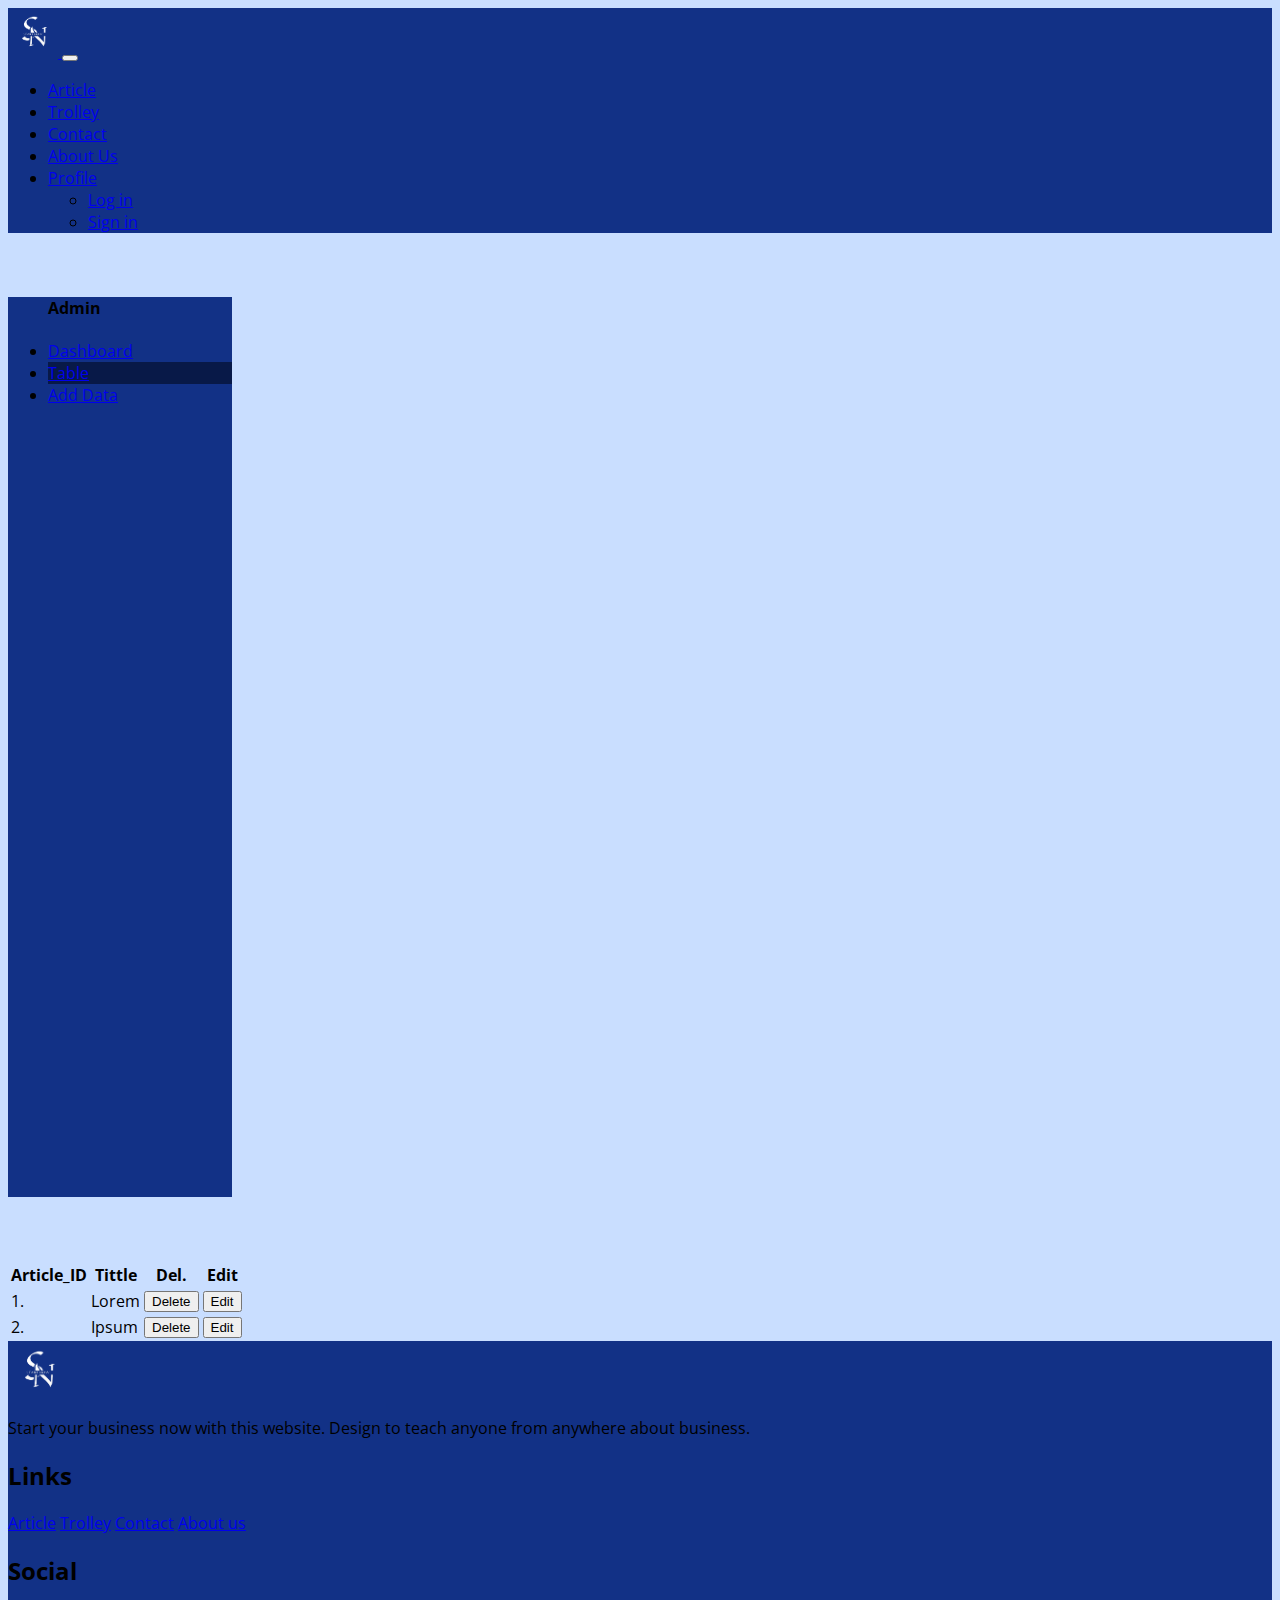
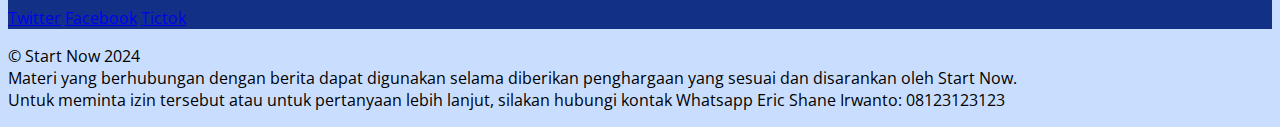
<file: FICPACT/table.html>
<html lang="en">
<head>
    <meta charset="UTF-8">
    <meta name="viewport" content="width=device-width, initial-scale=1.0">
    <title>Start Now | Tables</title>
    <link href="https://cdn.jsdelivr.net/npm/bootstrap@5.3.2/dist/css/bootstrap.min.css" rel="stylesheet" integrity="sha384-T3c6CoIi6uLrA9TneNEoa7RxnatzjcDSCmG1MXxSR1GAsXEV/Dwwykc2MPK8M2HN" crossorigin="anonymous">
    <link rel="stylesheet" href="main.css">
    <link rel="icon" href="img/logo_1.png">
</head>
<body>
<!--Navbar-->
<nav class="navbar navbar-expand-md fixed-top bg_main" data-bs-theme="dark">
    <div class="container-fluid">
        <a href="index.html" class="navbar-brand">
            <img src="img/logo_3.png" alt="power" class="nav_img" style="height:50px; width: 50px;">
        </a>
        <button class="navbar-toggler" data-bs-toggle="collapse" data-bs-target="#navbarNav">
            <span class="navbar-toggler-icon"></span>
        </button>
        <div class="collapse navbar-collapse" id="navbarNav">
            <ul class="navbar-nav">
                <li class="nav-item nav-underline mx-2">
                    <a href="article.html" class="nav-link">Article</a>
                </li>
                <li class="nav-item nav-underline mx-2">
                  <a href="insta.html" class="nav-link">Trolley</a>
                </li>
                <li class="nav-item nav-underline mx-2">
                    <a href="contact.html" class="nav-link">Contact</a>
                </li>
                <li class="nav-item nav-underline mx-2">
                    <a href="about.html" class="nav-link">About Us</a>
                </li>
                <li class="nav-item nav-underline mx-2 dropdown">
                    <a href="#" class="nav-link dropdown-toggle" data-bs-toggle="dropdown">Profile</a>
                    <ul class="dropdown-menu bg_main border-3">
                      <li><a href="admin.html" class="dropdown-item hover_light_bg">Log in</a></li>
                      <li><a href="admin.html" class="dropdown-item hover_light_bg">Sign in</a></li>
                    </ul>
                </li>
            </ul>
        </div>
    </div>
  </nav>

    <!--Wrapper-->
    <div class="d-flex nav_offset_sm">
    <!--Sidebar-->
    <ul class="navbar-nav accordion bg_main py-5 sidebar"  id="sideNav">
        <div class="d-flex align-items-center justify-content-center">
            <h4 class="text-light">Admin</h4>
        </div> 
        <li class="nav-item hover_dark_bg">
            <a class="nav-link " href="admin.html">
                <span class="text-light px-3">Dashboard</span>
            </a>
         </li>
         <li class="nav-item bg_main_dark">
            <a class="nav-link" href="table.html">
                <span class="text-light px-3">Table</span>
            </a>
         </li>
         <li class="nav-item hover_dark_bg">
            <a class="nav-link" href="data.html">
                <span class="text-light px-3">Add Data</span>
            </a>
         </li>
     </ul>

     <!--Table-->
     <div class="container-fluid nav_offset_sm">
        <table class="table table-striped">
            <thead>
                <tr>
                    <th scope="col">Article_ID</th>
                    <th scope="col">Tittle</th>
                    <th scope="col"> Del.</th>
                    <th scope="col"> Edit</th>
                </tr>
            </thead>
            <tbody>
                <tr>
                    <td>1. </td>
                    <td>Lorem</td>
                    <td><button class="btn btn-outline-danger">Delete</button></td>
                    <td><button class="btn btn-outline-success">Edit</button></td>
                </tr>
                <tr>
                    <td>2. </td>
                    <td>Ipsum</td>
                    <td><button class="btn btn-outline-danger">Delete</button></td>
                    <td><button class="btn btn-outline-success">Edit</button></td>
                </tr>
            </tbody>
        </table>
     </div>
     <!--End Wrapper-->
     </div>

     <!--Footer-->
  <footer>
    <div class="p-5 bg_main">
        <div class="row">
            <div class="col-md-4 col-12 pb-3">
                <a href="#"><img src="img/logo_3.png" alt="Logo" height="60" width="60" class="mb-1"></a>
                <p class="text-light">Start your business now with this website. Design to teach anyone from anywhere about business.</p>
            </div>
            <div class="col-md-2"></div>
                <div class="col-md-3 col-6 text-light">
                    <h2>Links</h2>
                    <a href="article.html" class="nav-link">Article</a>
                    <a href="insta.html" class="nav-link">Trolley</a>
                    <a href="contact.html" class="nav-link">Contact</a>
                    <a href="about.html" class="nav-link">About us</a>
                </div>
            <div class="col-md-3 col-6 text-light">
                <h2>Social</h2>
                <a href="#" class="nav-link">Twitter</a>
                <a href="#" class="nav-link">Facebook</a>
                <a href="#" class="nav-link">Tictok</a>
            </div>
        </div>
    </div>
    <div class="bg-dark pb-1 d-flex  justify-content-center">
        <p class="text-light px-5 pt-3 align-self-center text-center">
        &copy Start Now 2024
        <br>
        Materi yang berhubungan dengan berita dapat digunakan selama diberikan penghargaan yang sesuai dan disarankan oleh Start Now.
        <br>
        Untuk meminta izin tersebut atau untuk pertanyaan lebih lanjut, silakan hubungi kontak Whatsapp Eric Shane Irwanto: 08123123123</p>
    </div>
  </footer>
     
     <!--Bootstrap Js-->
     <script src="https://cdn.jsdelivr.net/npm/@popperjs/core@2.11.8/dist/umd/popper.min.js" integrity="sha384-I7E8VVD/ismYTF4hNIPjVp/Zjvgyol6VFvRkX/vR+Vc4jQkC+hVqc2pM8ODewa9r" crossorigin="anonymous"></script>
     <script src="https://cdn.jsdelivr.net/npm/bootstrap@5.3.3/dist/js/bootstrap.min.js" integrity="sha384-0pUGZvbkm6XF6gxjEnlmuGrJXVbNuzT9qBBavbLwCsOGabYfZo0T0to5eqruptLy" crossorigin="anonymous"></script>
</body>
</html>
</file>
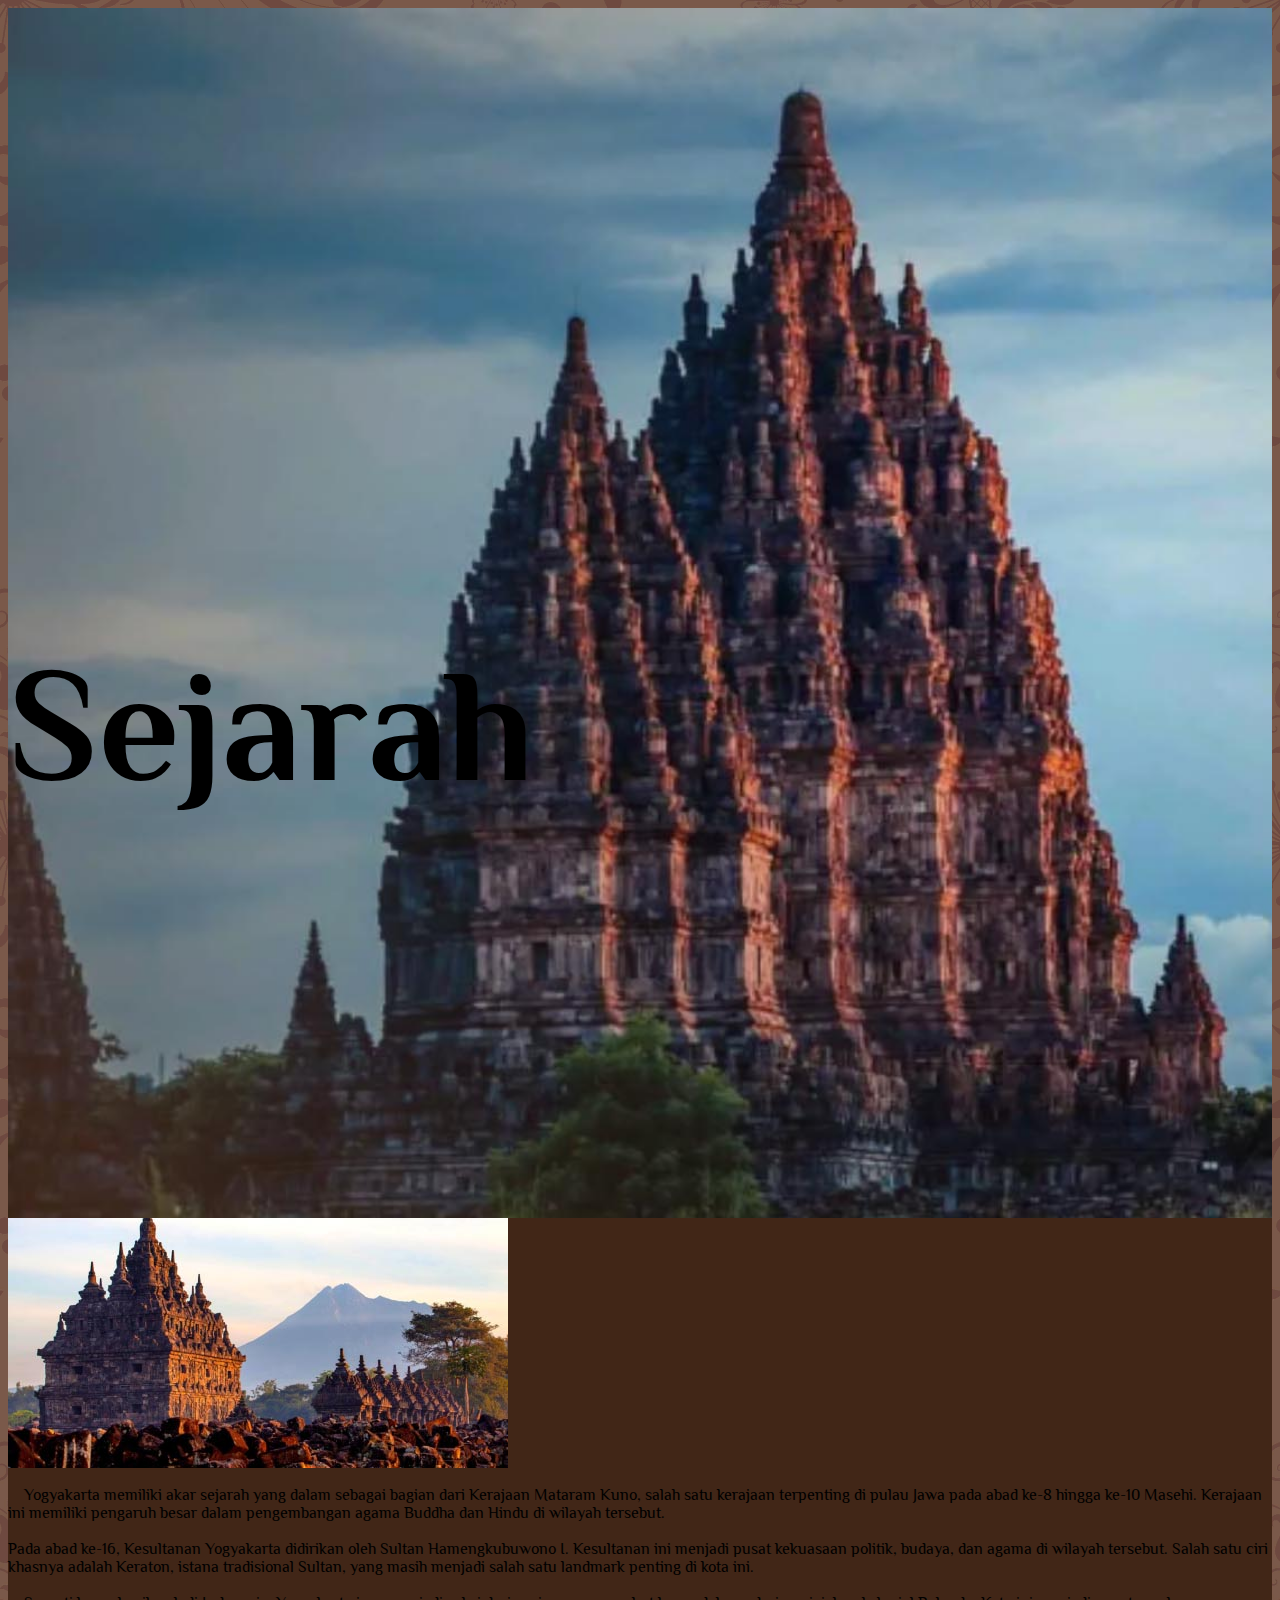
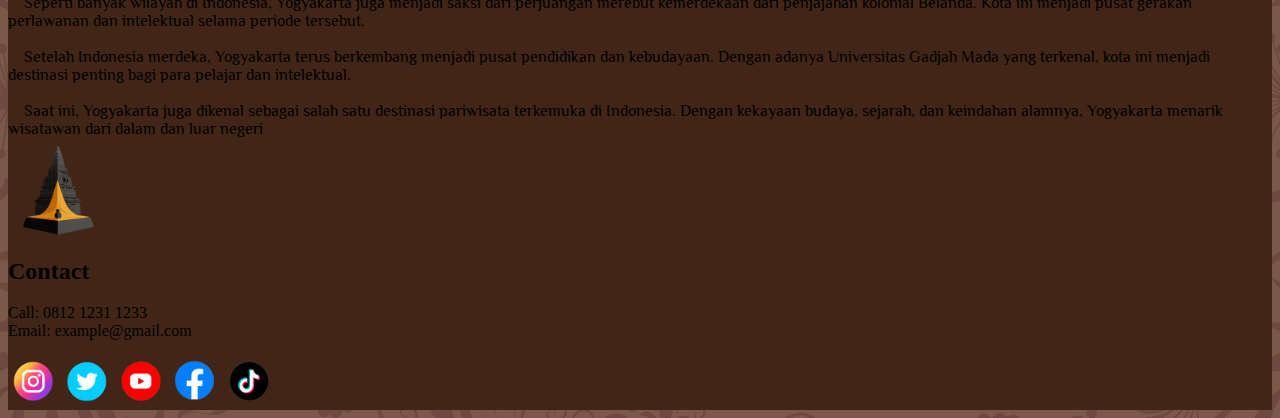
<file: Jepara/sejarah.html>
<html lang="en">
<head>
    <meta charset="UTF-8">
    <meta name="viewport" content="width=device-width, initial-scale=1.0">
    <title>Daerah Istimewa Yogyakarta | Sejarah</title>
    <link href="https://cdn.jsdelivr.net/npm/bootstrap@5.3.2/dist/css/bootstrap.min.css" rel="stylesheet" integrity="sha384-T3c6CoIi6uLrA9TneNEoa7RxnatzjcDSCmG1MXxSR1GAsXEV/Dwwykc2MPK8M2HN" crossorigin="anonymous">
    <link rel="stylesheet" href="main.css">
    <link rel="stylesheet" href="sejarah.css">
    <link rel="icon" href="img/logo.png">
</head>
<body>
  <!--Thumbnail-->
  <div class="main_img_sejarah">
    <h2 class="text_title text_center_md ps-md-5 text-light">Sejarah</h2>
  </div>

  <!--Sejarah-->
  <div class="m-3 bg_dark rounded text-light px-4 py-5 fs-5 tt text-center">
    <img src="img/mataram_kuno.jpg">
    <br><br>
    &emsp;Yogyakarta memiliki akar sejarah yang dalam sebagai bagian dari Kerajaan Mataram Kuno, salah satu kerajaan terpenting di pulau Jawa pada abad ke-8 hingga ke-10 Masehi. Kerajaan ini memiliki pengaruh besar dalam pengembangan agama Buddha dan Hindu di wilayah tersebut.
    <br><br>
    Pada abad ke-16, Kesultanan Yogyakarta didirikan oleh Sultan Hamengkubuwono I. Kesultanan ini menjadi pusat kekuasaan politik, budaya, dan agama di wilayah tersebut. Salah satu ciri khasnya adalah Keraton, istana tradisional Sultan, yang masih menjadi salah satu landmark penting di kota ini.
    <br><br>
    &emsp;Seperti banyak wilayah di Indonesia, Yogyakarta juga menjadi saksi dari perjuangan merebut kemerdekaan dari penjajahan kolonial Belanda. Kota ini menjadi pusat gerakan perlawanan dan intelektual selama periode tersebut.
    <br><br>
    &emsp;Setelah Indonesia merdeka, Yogyakarta terus berkembang menjadi pusat pendidikan dan kebudayaan. Dengan adanya Universitas Gadjah Mada yang terkenal, kota ini menjadi destinasi penting bagi para pelajar dan intelektual.
    <br><br>
    &emsp;Saat ini, Yogyakarta juga dikenal sebagai salah satu destinasi pariwisata terkemuka di Indonesia. Dengan kekayaan budaya, sejarah, dan keindahan alamnya, Yogyakarta menarik wisatawan dari dalam dan luar negeri
  </div>


  <!--footer-->
  <footer class="bg_dark">
    <div class="py-5 text-center text-light">
      <a href="index.html"><img class="foot_logo" src="img/logo.png"></a>
      <h2>Contact</h2>
      <p>Call: 0812 1231 1233<br>Email: example@gmail.com</p>
      <div class="row gx-0 justify-content-center">
        <a class="col-auto px-1" href=""><img src="img/icon2.png"></a>
        <a class="col-auto px-1" href=""><img src="img/icon3.png"></a>
        <a class="col-auto px-1" href=""><img src="img/icon4.png"></a>
        <a class="col-auto px-1" href=""><img src="img/icon1.png"></a>
        <a class="col-auto px-1" href=""><img src="img/icon5.png"></a>
      </div>
    </div>
  </footer>


  <!--Bootstrap Js-->
  <script src="https://cdn.jsdelivr.net/npm/@popperjs/core@2.11.8/dist/umd/popper.min.js" integrity="sha384-I7E8VVD/ismYTF4hNIPjVp/Zjvgyol6VFvRkX/vR+Vc4jQkC+hVqc2pM8ODewa9r" crossorigin="anonymous"></script>
  <script src="https://cdn.jsdelivr.net/npm/bootstrap@5.3.3/dist/js/bootstrap.min.js" integrity="sha384-0pUGZvbkm6XF6gxjEnlmuGrJXVbNuzT9qBBavbLwCsOGabYfZo0T0to5eqruptLy" crossorigin="anonymous"></script>
</body>
</html>
</file>
<file: main.css>
@import url('https://fonts.googleapis.com/css2?family=Philosopher:ital,wght@0,400;0,700;1,400;1,700&display=swap');

*{
    text-decoration: none !important;
}

body{
    background-size: contain;
    background-image: url(img/pattern.jpg);
}

.tt{
    font-family: "Philosopher";
}

.hover_big{
    transition: all 1s;
}

.hover_big:hover{
    transform: scale(1.1);
}

.text_right{
    text-align: right;
}

.text_title{
    font-family: "Philosopher";
    font-size: 10rem;
}

.text_arrow{
    font-size: 1.3rem;
}

.main_img{
    padding-top: 55vh;
    padding-bottom: 30vh;
    background-size: cover;
    background-repeat: no-repeat;
    background-image: url("img/home.jpg");
}

.menu{
    height: 100vh;
    background-size: cover;
    background-repeat: no-repeat;
}

.menu_text{
    padding: 1rem;
    padding-top: 85%;
}

.menu_food{
    background-image: url("img/menu-kuliner.jpg");
}

.menu_history{
    background-image: url("img/menu-sejarah.jpg");
}

footer a img{
    height: 50px;
    width: 50px;
}

.bg_dark{
    background-color: #412617;
}

.foot_logo{
    height: 100px !important;
    width: 100px !important;
}

strong{
    font-size: 2rem;
    font-family: "Philosopher"
}

@media screen and (max-width: 760px) {
    .text_center_md{
        text-align: center;
    }
    
    .text_title{
        font-size: 5rem;
    }
}
</file>
<file: Artqtion/css/main.css>
@import url('https://fonts.googleapis.com/css2?family=Cinzel+Decorative:wght@400;700;900&family=Libre+Franklin:ital,wght@0,100..900;1,100..900&family=Open+Sans:ital,wght@0,300..800;1,300..800&display=swap');

*{
    transition: all 0.5s;
    font-family: "Open Sans";
}

body{
    background-image: url(../img/pattern.jpg);
}

.bl-sm{
    font-weight: 300;
}

.bl, b{
    font-weight: 800;
}

.fs_lg{
    text-align: center;
    font-size: 5rem;
    font-family: "Cinzel Decorative";
    font-weight: 900;
}

.text_white,li{
    color: white;
}

.text_justify{
    text-align: justify;
}

footer{
    background-color: #213a47;
    color: white;
}

.nav_grad{
    background: rgb(42,94,75);
    background: linear-gradient(0deg, rgba(42,94,75,1) 0%, rgba(11,65,37,1) 100%); 
}

.nav_img{
    width:120px;
    height:60px;
}

.heading_1{
    color: white;
    font-size: 3rem;
}

.main_img{
    padding-top: 40vh;
    padding-bottom: 30vh;
    background-size: cover;
    background-repeat: no-repeat;
    background-image: url("../img/thumb.jpg");
    background-color: #215e4d;
}

.bg_dark{
    box-shadow: inset 0 0 1rem 0.1rem #091e18;
    background-color: #133c30;
}

.bg_dropdown{
    background-color: #215e4d !important;
}

.bg_card{
    background-color: #aec49b !important;
}

.card_fix_h{
    min-height: 20rem;
    max-height: fit-content;
}

.prof_img{
    display: flex;
    align-items: center;
    border: 1rem solid #d6b552;
    border-radius: 100%;
}

.img_mirror{
  transform: scaleX(-1);
}

::selection{
    color: white;
    background-color:#3399FF;
}

::-moz-selection{
    color: white;
    background-color:#3399FF;
}

@media screen and (max-width: 760px) {
    .nav_img{
        width:60px;
        height:30px;
    }
    .fs_lg{
        font-size: 2.5rem;
    }
    
.main_img{
    padding-top: 35vh;
    padding-bottom: 25vh;
}
}
</file>
<file: FICPACT/main.css>
@import url('https://fonts.googleapis.com/css2?family=Cinzel+Decorative:wght@400;700;900&family=DM+Serif+Display:ital@0;1&family=Open+Sans:ital,wght@0,300..800;1,300..800&display=swap');

*{
    
    box-sizing: border-box;
}

body{
    font-family: "Open Sans";
    background-color: #c9deff;
}

.f_cinzel{
    font-family: "Cinzel Decorative" !important;
}

.f_dm{
    font-size: 4rem;
    font-family: "DM Serif Display" !important;
}

.img_thumb{
    padding-top: 40vh;
    padding-bottom: 30vh;
    background-size: cover;
    background-repeat: no-repeat;
    background-image: url("img/sun.jpg");
    background-color: #16068f;
}

.img_prof{
    border-radius: 100%;
}

.hover_big{
    transition: all 0.2s;
}

.hover_big:first-of-type{
    margin-left: 0 !important;
}

.hover_big:last-of-type{
    margin-right: 0 !important;
}

.hover_big:hover{
    transform: scale(1.05);
}

.hover_dark{
    transition: all 0.2s;
}

.hover_dark:hover{
    filter: brightness(0.95);
}

.hover_dark_bg{
    transition: background-color 0.2s;
}

.hover_dark_bg:hover{
    background-color: #0e266d;
}

.hover_light_bg{
    transition: all 0.2s;
}

.hover_light_bg:hover{
    background-color: white;
    color: #090242;
}

.nav_offset{
    margin-top: 5.5rem;
}

.nav_offset_sm{
    margin-top: 4rem;
}

.card_top{
    width: 20rem;
    border-radius: 0;
    background-color: #123186;
}

.card_top img{
    border-radius: 0;
    filter: opacity(40%);
}

.card_top h1{
    font-size: 2.5rem;
}

.card_top h3{
    font-size: 1.7rem;
}

.card_top p{
    font-size: 0.9rem;
}

.card_fix_h{
    height: 15rem;
}

.card_bg_lightblue{
    background-color: #d5e7ff;
}

.card_fluid{
    display: flex;
    flex-wrap: inherit;
}

.sidebar{
    width: 14rem;
    min-height: 100vh;
}

.bg_aw{
    background-image: url("img/air.jpg");
    background-size: cover;
    background-repeat: no-repeat;
}

.bg_insta{
    background-image: url("img/pattern_1.jpg");
    background-size: cover;
    background-repeat: no-repeat;
}

.bg_moretittle{
    background-color: #2c005e;
}

.bg_morenav{
    background-color: #3d6eb7;
}

.bg_main{
    background-color: #123186;
}

.bg_main_dark{
    background-color: #081948;
}

.border_left{
    border-left: 0.45rem solid #0aa75e !important;
}

@media screen and (max-width: 760px) {

    .center_md{
        display: flex !important;
        align-items: center !important;
        text-align: center !important;
    }

    .img_thumb p, .img_thumb h1{
        text-align: center !important;
    }

    .card_top{
        width: 10rem;
    }   

    .card_top h1{
        font-size: 1.7rem;
    }
    
    .card_top h3{
        font-size: 1.2rem;
    }

    .card_top p{
        font-size: 0.5rem;
    }

    .sidebar{
        width: 7rem;
    }
}
</file>
<file: Jepara/main.css>
@import url('https://fonts.googleapis.com/css2?family=Philosopher:ital,wght@0,400;0,700;1,400;1,700&display=swap');

*{
    text-decoration: none !important;
}

body{
    background-size: contain;
    background-image: url(img/pattern.jpg);
}

.tt{
    font-family: "Philosopher";
}

.hover_big{
    transition: all 1s;
}

.hover_big:hover{
    transform: scale(1.1);
}

.text_right{
    text-align: right;
}

.text_title{
    font-family: "Philosopher";
    font-size: 10rem;
}

.text_arrow{
    font-size: 1.3rem;
}

.main_img{
    padding-top: 55vh;
    padding-bottom: 30vh;
    background-size: cover;
    background-repeat: no-repeat;
    background-image: url("img/home.jpg");
}

.menu{
    height: 100vh;
    background-size: cover;
    background-repeat: no-repeat;
}

.menu_text{
    padding: 1rem;
    padding-top: 85%;
}

.menu_food{
    background-image: url("img/menu-kuliner.jpg");
}

.menu_history{
    background-image: url("img/menu-sejarah.jpg");
}

footer a img{
    height: 50px;
    width: 50px;
}

.bg_dark{
    background-color: #412617;
}

.foot_logo{
    height: 100px !important;
    width: 100px !important;
}

strong{
    font-size: 2rem;
    font-family: "Philosopher"
}

@media screen and (max-width: 760px) {
    .text_center_md{
        text-align: center;
    }
    
    .text_title{
        font-size: 5rem;
    }
}
</file>
<file: kuliner.css>
.main_img_kuliner{
    padding-top: 55vh;
    padding-bottom: 30vh;
    background-size: cover;
    background-repeat: no-repeat;
    background-image: url("img/food.jpg");
}
</file>
<file: sejarah.css>
.main_img_sejarah{
    padding-top: 55vh;
    padding-bottom: 30vh;
    background-size: cover;
    background-repeat: no-repeat;
    background-image: url("img/history.jpg");
}
</file>
<file: Jepara/sejarah.css>
.main_img_sejarah{
    padding-top: 55vh;
    padding-bottom: 30vh;
    background-size: cover;
    background-repeat: no-repeat;
    background-image: url("img/history.jpg");
}
</file>
